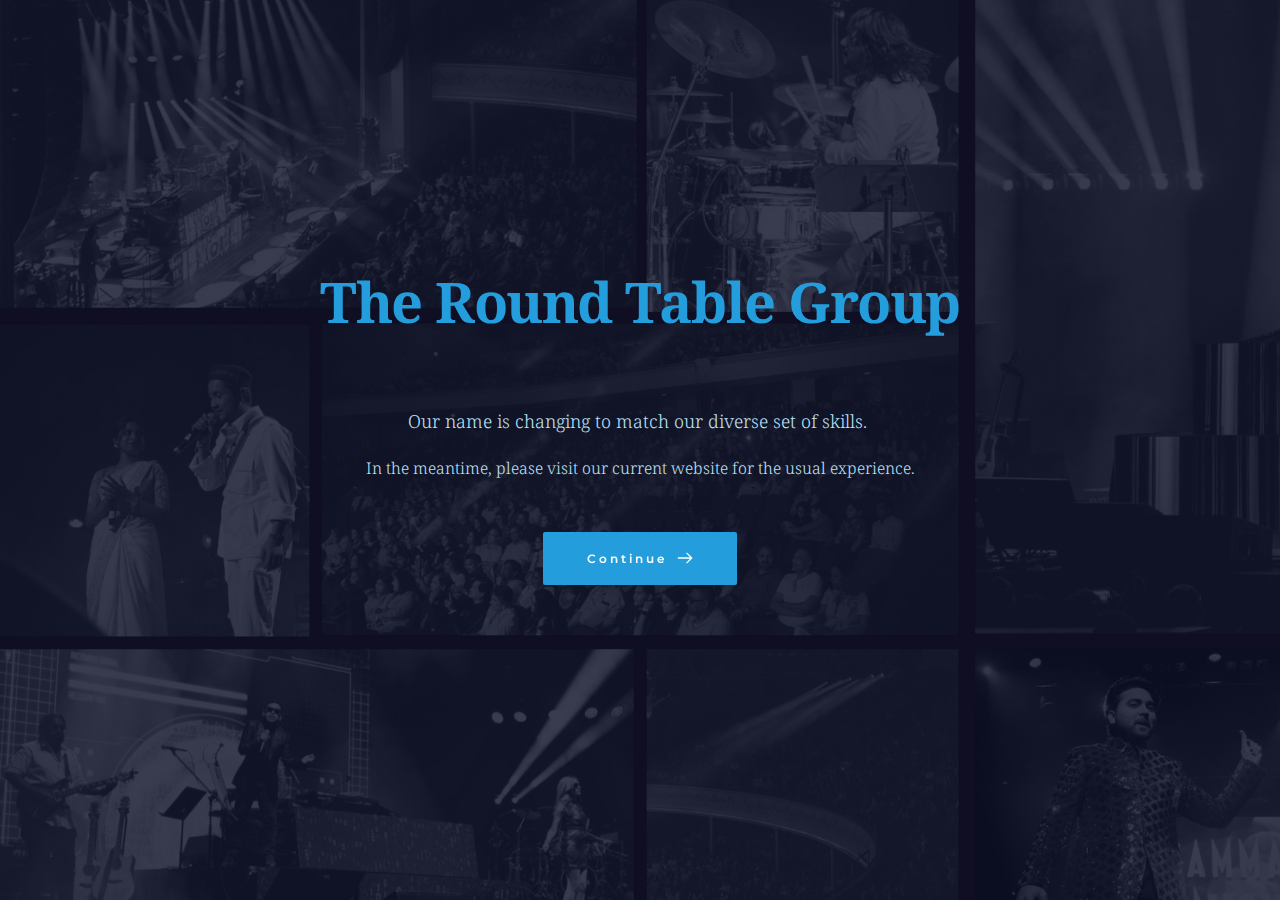
<file: index.html>
<!DOCTYPE html><html lang="en"><head><meta charset="utf-8"><link rel="canonical" href="https://trtg-coming-soon-5wr4iun57-wearertmg.vercel.app" /><link rel="icon" href="https://a-cloud.b-cdn.net/images/cropped-favicon-192x192.png" sizes="16x16"><title>Home</title><meta name="description" content=""><meta property="og:title" content=""><meta property="og:description" content=""><meta property="og:url" content="https://trtg-coming-soon-5wr4iun57-wearertmg.vercel.app"><meta content="summary_large_image" name="twitter:card"><!-- ASSETS --><meta name="viewport" content="width=device-width, initial-scale=1"><link class="brz-link brz-link-bunny-fonts-prefetch" rel="dns-prefetch" href="//fonts.bunny.net"><link class="brz-link brz-link-bunny-fonts-preconnect" rel="preconnect" href="https://fonts.bunny.net/" crossorigin><link class="brz-link brz-link-cdn-preconnect" rel="preconnect" href="https://a-cloud.b-cdn.net" crossorigin><link href="https://fonts.bunny.net/css?family=Lato:100,100italic,300,300italic,regular,italic,700,700italic,900,900italic|Noto Serif:regular,italic,700,700italic|Montserrat:100,100italic,200,200italic,300,300italic,regular,italic,500,500italic,600,600italic,700,700italic,800,800italic,900,900italic&subset=arabic,bengali,cyrillic,cyrillic-ext,devanagari,greek,greek-ext,gujarati,hebrew,khmer,korean,latin-ext,tamil,telugu,thai,vietnamese&display=swap" class="brz-link brz-link-google" type="text/css" rel="stylesheet"/><link href="assets/3aaeac6dc3649f634ff45647432484d1.css" class="brz-link brz-link-preview-pro" rel="stylesheet"/><style class="brz-style"></style><style class="brz-style">.brz .brz-css-wyvjz {z-index: auto;margin: 0;}
.brz .brz-css-wyvjz.brz-section .brz-section__content {min-height: auto;display: flex;}
.brz .brz-css-wyvjz .brz-container {justify-content: center;}
.brz .brz-css-wyvjz > .slick-slider > .brz-slick-slider__dots {color: rgba(0,0,0,1);}
.brz .brz-css-wyvjz > .slick-slider > .brz-slick-slider__arrow {color: rgba(0,0,0,.7);}
@media (min-width:991px) {.brz .brz-css-wyvjz {display: block;}}
@media (min-width:991px) {.brz .brz-css-wyvjz > .slick-slider > .brz-slick-slider__arrow:hover {color: rgba(0,0,0,1);}}
@media (max-width:991px) and (min-width:768px) {.brz .brz-css-wyvjz {z-index: auto;margin: 0;}
	.brz .brz-css-wyvjz.brz-section .brz-section__content {min-height: auto;display: flex;}
	.brz .brz-css-wyvjz .brz-container {justify-content: center;}
	.brz .brz-css-wyvjz > .slick-slider > .brz-slick-slider__dots {color: rgba(0,0,0,1);}
	.brz .brz-css-wyvjz > .slick-slider > .brz-slick-slider__arrow {color: rgba(0,0,0,.7);}}
@media (max-width:991px) and (min-width:768px) {.brz .brz-css-wyvjz {display: block;}}
@media (max-width:767px) {.brz .brz-css-wyvjz {z-index: auto;margin: 0;}
	.brz .brz-css-wyvjz.brz-section .brz-section__content {min-height: auto;display: flex;}
	.brz .brz-css-wyvjz .brz-container {justify-content: center;}
	.brz .brz-css-wyvjz > .slick-slider > .brz-slick-slider__dots {color: rgba(0,0,0,1);}
	.brz .brz-css-wyvjz > .slick-slider > .brz-slick-slider__arrow {color: rgba(0,0,0,.7);}}
@media (max-width:767px) {.brz .brz-css-wyvjz {display: block;}}
.brz .brz-css-cxats {padding: 75px 0px 75px 0px;}
.brz .brz-css-cxats > .brz-bg {border: 0px solid rgba(102,115,141,0);border-radius: 0px;mix-blend-mode: normal;}
.brz .brz-css-cxats > .brz-bg > .brz-bg-image {background-image: none;display: block;background-size: cover;background-repeat: no-repeat;}
.brz .brz-css-cxats > .brz-bg > .brz-bg-image:after {content: "";background-image: none;}
.brz .brz-css-cxats > .brz-bg > .brz-bg-color {background-color: rgba(0,0,0,0);background-image: none;}
.brz .brz-css-cxats > .brz-bg > .brz-bg-map {display: none;}
.brz .brz-css-cxats > .brz-bg > .brz-bg-video {display: none;}
.brz .brz-css-cxats > .brz-bg > .brz-bg-shape__top {background-size: 100% 100px;height: 100px;transform: rotateX(0deg) rotateY(0deg);z-index: auto;}
.brz .brz-css-cxats > .brz-bg > .brz-bg-shape__top::after {background-image: none;-webkit-mask-image: none;background-size: 100% 100px;height: 100px;}
.brz .brz-css-cxats > .brz-bg > .brz-bg-shape__bottom {background-size: 100% 100px;height: 100px;transform: rotateX(-180deg) rotateY(-180deg);z-index: auto;}
.brz .brz-css-cxats > .brz-bg > .brz-bg-shape__bottom::after {background-image: none;-webkit-mask-image: none;background-size: 100% 100px;height: 100px;}
@media (min-width:991px) {.brz .brz-css-cxats > .brz-bg {transition-duration: .5s;transition-property: filter,box-shadow,background,border-radius,border-color;}
	.brz .brz-css-cxats > .brz-bg > .brz-bg-image {background-attachment: scroll;transition-duration: .5s;transition-property: filter,box-shadow,background,border-radius,border-color;}
	.brz .brz-css-cxats > .brz-bg > .brz-bg-color {transition-duration: .5s;transition-property: filter,box-shadow,background,border-radius,border-color;}
	.brz .brz-css-cxats > .brz-bg > .brz-bg-map {transition-duration: .5s;transition-property: filter,box-shadow,background,border-radius,border-color;}
	.brz .brz-css-cxats > .brz-bg > .brz-bg-video {transition-duration: .5s;transition-property: filter,box-shadow,background,border-radius,border-color;}}
@media (max-width:991px) and (min-width:768px) {.brz .brz-css-cxats {padding: 50px 15px 50px 15px;}
	.brz .brz-css-cxats > .brz-bg {border: 0px solid rgba(102,115,141,0);border-radius: 0px;mix-blend-mode: normal;}
	.brz .brz-css-cxats > .brz-bg > .brz-bg-image {background-image: none;display: block;background-size: cover;background-repeat: no-repeat;}
	.brz .brz-css-cxats > .brz-bg > .brz-bg-image:after {content: "";background-image: none;}
	.brz .brz-css-cxats > .brz-bg > .brz-bg-color {background-color: rgba(0,0,0,0);background-image: none;}
	.brz .brz-css-cxats > .brz-bg > .brz-bg-map {display: none;}
	.brz .brz-css-cxats > .brz-bg > .brz-bg-video {display: none;}
	.brz .brz-css-cxats > .brz-bg > .brz-bg-shape__top {background-size: 100% 100px;height: 100px;transform: rotateX(0deg) rotateY(0deg);z-index: auto;}
	.brz .brz-css-cxats > .brz-bg > .brz-bg-shape__top::after {background-image: none;-webkit-mask-image: none;background-size: 100% 100px;height: 100px;}
	.brz .brz-css-cxats > .brz-bg > .brz-bg-shape__bottom {background-size: 100% 100px;height: 100px;transform: rotateX(-180deg) rotateY(-180deg);z-index: auto;}
	.brz .brz-css-cxats > .brz-bg > .brz-bg-shape__bottom::after {background-image: none;-webkit-mask-image: none;background-size: 100% 100px;height: 100px;}}
@media (max-width:991px) and (min-width:768px) {.brz .brz-css-cxats > .brz-bg {transition-duration: .5s;transition-property: filter,box-shadow,background,border-radius,border-color;}
	.brz .brz-css-cxats > .brz-bg > .brz-bg-image {transition-duration: .5s;transition-property: filter,box-shadow,background,border-radius,border-color;}
	.brz .brz-css-cxats > .brz-bg > .brz-bg-color {transition-duration: .5s;transition-property: filter,box-shadow,background,border-radius,border-color;}
	.brz .brz-css-cxats > .brz-bg > .brz-bg-map {transition-duration: .5s;transition-property: filter,box-shadow,background,border-radius,border-color;}
	.brz .brz-css-cxats > .brz-bg > .brz-bg-video {transition-duration: .5s;transition-property: filter,box-shadow,background,border-radius,border-color;}}
@media (max-width:767px) {.brz .brz-css-cxats {padding: 25px 15px 25px 15px;}
	.brz .brz-css-cxats > .brz-bg {border: 0px solid rgba(102,115,141,0);border-radius: 0px;mix-blend-mode: normal;}
	.brz .brz-css-cxats > .brz-bg > .brz-bg-image {background-image: none;display: block;background-size: cover;background-repeat: no-repeat;}
	.brz .brz-css-cxats > .brz-bg > .brz-bg-image:after {content: "";background-image: none;}
	.brz .brz-css-cxats > .brz-bg > .brz-bg-color {background-color: rgba(0,0,0,0);background-image: none;}
	.brz .brz-css-cxats > .brz-bg > .brz-bg-map {display: none;}
	.brz .brz-css-cxats > .brz-bg > .brz-bg-video {display: none;}
	.brz .brz-css-cxats > .brz-bg > .brz-bg-shape__top {background-size: 100% 100px;height: 100px;transform: rotateX(0deg) rotateY(0deg);z-index: auto;}
	.brz .brz-css-cxats > .brz-bg > .brz-bg-shape__top::after {background-image: none;-webkit-mask-image: none;background-size: 100% 100px;height: 100px;}
	.brz .brz-css-cxats > .brz-bg > .brz-bg-shape__bottom {background-size: 100% 100px;height: 100px;transform: rotateX(-180deg) rotateY(-180deg);z-index: auto;}
	.brz .brz-css-cxats > .brz-bg > .brz-bg-shape__bottom::after {background-image: none;-webkit-mask-image: none;background-size: 100% 100px;height: 100px;}}
@media (max-width:767px) {.brz .brz-css-cxats > .brz-bg {transition-duration: .5s;transition-property: filter,box-shadow,background,border-radius,border-color;}
	.brz .brz-css-cxats > .brz-bg > .brz-bg-image {transition-duration: .5s;transition-property: filter,box-shadow,background,border-radius,border-color;}
	.brz .brz-css-cxats > .brz-bg > .brz-bg-color {transition-duration: .5s;transition-property: filter,box-shadow,background,border-radius,border-color;}
	.brz .brz-css-cxats > .brz-bg > .brz-bg-map {transition-duration: .5s;transition-property: filter,box-shadow,background,border-radius,border-color;}
	.brz .brz-css-cxats > .brz-bg > .brz-bg-video {transition-duration: .5s;transition-property: filter,box-shadow,background,border-radius,border-color;}}
.brz .brz-css-ndycy {border: 0px solid transparent;}
@media (min-width:991px) {.brz .brz-css-ndycy {max-width: calc(1 * var(--brz-section-container-max-width,1170px));}}
@media (max-width:991px) and (min-width:768px) {.brz .brz-css-ndycy {border: 0px solid transparent;}}
@media (max-width:991px) and (min-width:768px) {.brz .brz-css-ndycy {max-width: 100%;}}
@media (max-width:767px) {.brz .brz-css-ndycy {border: 0px solid transparent;}}
@media (max-width:767px) {.brz .brz-css-ndycy {max-width: 100%;}}
.brz .brz-css-zqber {padding: 0;margin: 10px 0px 10px 0px;justify-content: center;position: relative;}
@media (min-width:991px) {.brz .brz-css-zqber {display: flex;z-index: auto;position: relative;}}
@media (max-width:991px) and (min-width:768px) {.brz .brz-css-zqber {padding: 0;margin: 10px 0px 10px 0px;justify-content: center;position: relative;}}
@media (max-width:991px) and (min-width:768px) {.brz .brz-css-zqber {display: flex;z-index: auto;position: relative;}}
@media (max-width:767px) {.brz .brz-css-zqber {padding: 0;margin: 10px 0px 10px 0px;justify-content: center;position: relative;}}
@media (max-width:767px) {.brz .brz-css-zqber {display: flex;z-index: auto;position: relative;}}
.brz .brz-css-fotvu {width: 100%;mix-blend-mode: normal;}
@media (max-width:991px) and (min-width:768px) {.brz .brz-css-fotvu {width: 100%;mix-blend-mode: normal;}}
@media (max-width:767px) {.brz .brz-css-fotvu {width: 100%;mix-blend-mode: normal;}}
.brz .brz-css-cspuz {height: 50px;}
@media (max-width:991px) and (min-width:768px) {.brz .brz-css-cspuz {height: 50px;}}
@media (max-width:767px) {.brz .brz-css-cspuz {height: 50px;}}
.brz .brz-css-jtkht {z-index: auto;position: relative;margin: 10px 0px 10px 0px;}
@media (min-width:991px) {.brz .brz-css-jtkht {display: flex;position: relative;}}
@media (max-width:991px) and (min-width:768px) {.brz .brz-css-jtkht {z-index: auto;position: relative;margin: 10px 0px 10px 0px;}}
@media (max-width:991px) and (min-width:768px) {.brz .brz-css-jtkht {display: flex;position: relative;}}
@media (max-width:767px) {.brz .brz-css-jtkht {z-index: auto;position: relative;margin: 10px 0px 10px 0px;}}
@media (max-width:767px) {.brz .brz-css-jtkht {display: flex;position: relative;}}
.brz .brz-css-bxipk {justify-content: center;padding: 0;margin: 0px -5px -20px -5px;}
@media (max-width:991px) and (min-width:768px) {.brz .brz-css-bxipk {justify-content: center;padding: 0;margin: 0px -5px -20px -5px;}}
@media (max-width:767px) {.brz .brz-css-bxipk {justify-content: center;padding: 0;margin: 0px -5px -20px -5px;}}
.brz .brz-css-sdfwu {padding: 0px 5px 20px 5px;}
@media (max-width:991px) and (min-width:768px) {.brz .brz-css-sdfwu {padding: 0px 5px 20px 5px;}}
@media (max-width:767px) {.brz .brz-css-sdfwu {padding: 0px 5px 20px 5px;}}
.brz .brz-css-jnxng {font-size: 16px;margin-left: 10px;margin-right: 0;stroke-width: 1;}
@media (max-width:991px) and (min-width:768px) {.brz .brz-css-jnxng {font-size: 16px;margin-left: 10px;margin-right: 0;stroke-width: 1;}}
@media (max-width:767px) {.brz .brz-css-jnxng {font-size: 16px;margin-left: 10px;margin-right: 0;stroke-width: 1;}}
.brz .brz-css-deasm.brz-btn {display: flex;align-items: center;justify-content: center;font-family: var(--brz-buttonfontfamily);font-weight: var(--brz-buttonfontweight);font-size: var(--brz-buttonfontsize);line-height: var(--brz-buttonlineheight);letter-spacing: var(--brz-buttonletterspacing);color: rgba(var(--brz-global-color8),1);border: 2px solid rgba(var(--brz-global-color3),0);border-radius: 2px;background-color: rgba(var(--brz-global-color3),1);background-image: none;box-shadow: none;padding: 14px 42px 14px 42px;flex-flow: row-reverse nowrap;}
.brz .brz-css-deasm.brz-btn.brz-btn-submit {color: rgba(var(--brz-global-color8),1);background-color: rgba(var(--brz-global-color3),1);}
.brz .brz-css-deasm .brz-btn--story-container {border: 2px solid rgba(var(--brz-global-color3),0);flex-flow: row-reverse nowrap;border-radius: 2px;}
@media (min-width:991px) {.brz .brz-css-deasm.brz-btn {transition-duration: .5s;transition-property: filter,color,background,border-color,box-shadow;}
	.brz .brz-css-deasm.brz-btn.brz-btn-submit {transition-duration: .5s;transition-property: filter,color,background,border-color,box-shadow;}
	.brz .brz-css-deasm .brz-btn--story-container {transition-duration: .5s;transition-property: filter,color,background,border-color,box-shadow;}}
@media (min-width:991px) {.brz .brz-css-deasm.brz-btn:hover {background-color: rgba(var(--brz-global-color3),.8);}
	.brz .brz-css-deasm.brz-btn.brz-btn-submit:hover {background-color: rgba(var(--brz-global-color3),.8);}}
@media (max-width:991px) and (min-width:768px) {.brz .brz-css-deasm.brz-btn {display: flex;align-items: center;justify-content: center;font-family: var(--brz-buttonfontfamily);font-weight: var(--brz-buttontabletfontweight);font-size: var(--brz-buttontabletfontsize);line-height: var(--brz-buttontabletlineheight);letter-spacing: var(--brz-buttontabletletterspacing);color: rgba(var(--brz-global-color8),1);border: 2px solid rgba(var(--brz-global-color3),0);border-radius: 2px;background-color: rgba(var(--brz-global-color3),1);background-image: none;box-shadow: none;padding: 11px 26px 11px 26px;flex-flow: row-reverse nowrap;}
	.brz .brz-css-deasm.brz-btn.brz-btn-submit {color: rgba(var(--brz-global-color8),1);background-color: rgba(var(--brz-global-color3),1);}
	.brz .brz-css-deasm .brz-btn--story-container {border: 2px solid rgba(var(--brz-global-color3),0);flex-flow: row-reverse nowrap;border-radius: 2px;}}
@media (max-width:991px) and (min-width:768px) {.brz .brz-css-deasm.brz-btn {transition-duration: .5s;transition-property: filter,color,background,border-color,box-shadow;}
	.brz .brz-css-deasm.brz-btn.brz-btn-submit {transition-duration: .5s;transition-property: filter,color,background,border-color,box-shadow;}
	.brz .brz-css-deasm .brz-btn--story-container {transition-duration: .5s;transition-property: filter,color,background,border-color,box-shadow;}}
@media (max-width:767px) {.brz .brz-css-deasm.brz-btn {display: flex;align-items: center;justify-content: center;font-family: var(--brz-buttonfontfamily);font-weight: var(--brz-buttonmobilefontweight);font-size: var(--brz-buttonmobilefontsize);line-height: var(--brz-buttonmobilelineheight);letter-spacing: var(--brz-buttonmobileletterspacing);color: rgba(var(--brz-global-color8),1);border: 2px solid rgba(var(--brz-global-color3),0);border-radius: 2px;background-color: rgba(var(--brz-global-color3),1);background-image: none;box-shadow: none;padding: 11px 26px 11px 26px;flex-flow: row-reverse nowrap;}
	.brz .brz-css-deasm.brz-btn.brz-btn-submit {color: rgba(var(--brz-global-color8),1);background-color: rgba(var(--brz-global-color3),1);}
	.brz .brz-css-deasm .brz-btn--story-container {border: 2px solid rgba(var(--brz-global-color3),0);flex-flow: row-reverse nowrap;border-radius: 2px;}}
@media (max-width:767px) {.brz .brz-css-deasm.brz-btn {transition-duration: .5s;transition-property: filter,color,background,border-color,box-shadow;}
	.brz .brz-css-deasm.brz-btn.brz-btn-submit {transition-duration: .5s;transition-property: filter,color,background,border-color,box-shadow;}
	.brz .brz-css-deasm .brz-btn--story-container {transition-duration: .5s;transition-property: filter,color,background,border-color,box-shadow;}}
.brz .brz-css-wadzl {margin: 0;}
@media (max-width:991px) and (min-width:768px) {.brz .brz-css-wadzl {margin: 0;}}
@media (max-width:767px) {.brz .brz-css-wadzl {margin: 0;}}
.brz .brz-css-coyuy.brz-section .brz-section__content {min-height: 100vh;}
@media (max-width:991px) and (min-width:768px) {.brz .brz-css-coyuy.brz-section .brz-section__content {min-height: 100vh;}}
@media (max-width:767px) {.brz .brz-css-coyuy.brz-section .brz-section__content {min-height: 100vh;}}
.brz .brz-css-pngcv {padding: 180px 0px 180px 0px;}
.brz .brz-css-pngcv > .brz-bg > .brz-bg-image {background-image: url("assets/img/db1ebe548152a1a3fbbb1153e8d95b8b.jpg");filter: brightness(135%) hue-rotate(113deg) saturate(0%) contrast(125%);background-position: 47% 51%;}
.brz .brz-css-pngcv > .brz-bg > .brz-bg-image:after {content: "";background-image: url("assets/img/db1ebe548152a1a3fbbb1153e8d95b8b.jpg");}
.brz .brz-css-pngcv > .brz-bg > .brz-bg-color {background-color: rgba(3,6,32,.9);}
.brz .brz-css-pngcv > .brz-bg > .brz-bg-map {filter: brightness(135%) hue-rotate(113deg) saturate(0%) contrast(125%);}
.brz .brz-css-pngcv > .brz-bg > .brz-bg-video {filter: brightness(135%) hue-rotate(113deg) saturate(0%) contrast(125%);}
@media (min-width:991px) {.brz .brz-css-pngcv:hover > .brz-bg > .brz-bg-image {filter: brightness(96%) hue-rotate(121deg) saturate(61%) contrast(71%);}
	.brz .brz-css-pngcv:hover > .brz-bg > .brz-bg-color {background-color: rgba(3,6,32,.74);}
	.brz .brz-css-pngcv:hover > .brz-bg > .brz-bg-map {filter: brightness(96%) hue-rotate(121deg) saturate(61%) contrast(71%);}
	.brz .brz-css-pngcv:hover > .brz-bg > .brz-bg-video {filter: brightness(96%) hue-rotate(121deg) saturate(61%) contrast(71%);}}
@media (max-width:991px) and (min-width:768px) {.brz .brz-css-pngcv {padding: 50px 15px 50px 15px;}
	.brz .brz-css-pngcv > .brz-bg > .brz-bg-image {background-image: url("assets/img/db1ebe548152a1a3fbbb1153e8d95b8b.jpg");filter: brightness(135%) hue-rotate(113deg) saturate(0%) contrast(125%);background-position: 47% 51%;}
	.brz .brz-css-pngcv > .brz-bg > .brz-bg-image:after {content: "";background-image: url("assets/img/db1ebe548152a1a3fbbb1153e8d95b8b.jpg");}
	.brz .brz-css-pngcv > .brz-bg > .brz-bg-color {background-color: rgba(3,6,32,.9);}
	.brz .brz-css-pngcv > .brz-bg > .brz-bg-map {filter: brightness(135%) hue-rotate(113deg) saturate(0%) contrast(125%);}
	.brz .brz-css-pngcv > .brz-bg > .brz-bg-video {filter: brightness(135%) hue-rotate(113deg) saturate(0%) contrast(125%);}}
@media (max-width:767px) {.brz .brz-css-pngcv {padding: 45px 15px 45px 15px;}
	.brz .brz-css-pngcv > .brz-bg > .brz-bg-image {background-image: url("assets/img/db1ebe548152a1a3fbbb1153e8d95b8b.jpg");filter: brightness(135%) hue-rotate(113deg) saturate(0%) contrast(125%);background-position: 73% 46%;}
	.brz .brz-css-pngcv > .brz-bg > .brz-bg-image:after {content: "";background-image: url("assets/img/db1ebe548152a1a3fbbb1153e8d95b8b.jpg");}
	.brz .brz-css-pngcv > .brz-bg > .brz-bg-color {background-color: rgba(3,6,32,.9);}
	.brz .brz-css-pngcv > .brz-bg > .brz-bg-map {filter: brightness(135%) hue-rotate(113deg) saturate(0%) contrast(125%);}
	.brz .brz-css-pngcv > .brz-bg > .brz-bg-video {filter: brightness(135%) hue-rotate(113deg) saturate(0%) contrast(125%);}}
.brz .brz-css-pnjgm {padding: 0px 22% 0px 22%;}
@media (max-width:991px) and (min-width:768px) {.brz .brz-css-pnjgm {padding: 0px 70px 0px 70px;}}
@media (max-width:767px) {.brz .brz-css-pnjgm {padding: 0px 30px 0px 30px;}}
.brz .brz-css-mfjmf {margin-top: 0px !important;margin-bottom: 0px !important;text-align: center;font-family: var(--brz-heading1fontfamily) !important;font-size: var(--brz-heading1fontsize);line-height: var(--brz-heading1lineheight);font-weight: var(--brz-heading1fontweight);letter-spacing: var(--brz-heading1letterspacing);}
@media (max-width:991px) and (min-width:768px) {.brz .brz-css-mfjmf {margin-top: 0px !important;margin-bottom: 0px !important;text-align: center;font-family: var(--brz-heading1fontfamily) !important;font-size: var(--brz-heading1tabletfontsize);line-height: var(--brz-heading1tabletlineheight);font-weight: var(--brz-heading1tabletfontweight);letter-spacing: var(--brz-heading1tabletletterspacing);}}
@media (max-width:767px) {.brz .brz-css-mfjmf {margin-top: 0px !important;margin-bottom: 0px !important;text-align: center;font-family: var(--brz-heading1fontfamily) !important;font-size: var(--brz-heading1mobilefontsize);line-height: var(--brz-heading1mobilelineheight);font-weight: var(--brz-heading1mobilefontweight);letter-spacing: var(--brz-heading1mobileletterspacing);}}
.brz .brz-css-wavdo {padding: 0;}
@media (max-width:991px) and (min-width:768px) {.brz .brz-css-wavdo {padding: 0px 100px 0px 100px;}}
@media (max-width:767px) {.brz .brz-css-wavdo {padding: 0;}}
.brz .brz-css-ntkaq {margin-top: 0px !important;margin-bottom: 0px !important;text-align: center;font-family: var(--brz-subtitlefontfamily) !important;font-size: var(--brz-subtitlefontsize);line-height: var(--brz-subtitlelineheight);font-weight: var(--brz-subtitlefontweight);letter-spacing: var(--brz-subtitleletterspacing);}
@media (max-width:991px) and (min-width:768px) {.brz .brz-css-ntkaq {margin-top: 0px !important;margin-bottom: 0px !important;text-align: center;font-family: var(--brz-subtitlefontfamily) !important;font-size: var(--brz-subtitletabletfontsize);line-height: var(--brz-subtitletabletlineheight);font-weight: var(--brz-subtitletabletfontweight);letter-spacing: var(--brz-subtitletabletletterspacing);}}
@media (max-width:767px) {.brz .brz-css-ntkaq {margin-top: 0px !important;margin-bottom: 0px !important;text-align: center;font-family: var(--brz-subtitlefontfamily) !important;font-size: var(--brz-subtitlemobilefontsize);line-height: var(--brz-subtitlemobilelineheight);font-weight: var(--brz-subtitlemobilefontweight);letter-spacing: var(--brz-subtitlemobileletterspacing);}}
.brz .brz-css-diudu {margin-top: 0px !important;margin-bottom: 0px !important;text-align: center;font-family: var(--brz-paragraphfontfamily) !important;font-size: var(--brz-paragraphfontsize);line-height: var(--brz-paragraphlineheight);font-weight: var(--brz-paragraphfontweight);letter-spacing: var(--brz-paragraphletterspacing);}
@media (max-width:991px) and (min-width:768px) {.brz .brz-css-diudu {margin-top: 0px !important;margin-bottom: 0px !important;text-align: center;font-family: var(--brz-paragraphfontfamily) !important;font-size: var(--brz-paragraphtabletfontsize);line-height: var(--brz-paragraphtabletlineheight);font-weight: var(--brz-paragraphtabletfontweight);letter-spacing: var(--brz-paragraphtabletletterspacing);}}
@media (max-width:767px) {.brz .brz-css-diudu {margin-top: 0px !important;margin-bottom: 0px !important;text-align: center;font-family: var(--brz-paragraphfontfamily) !important;font-size: var(--brz-paragraphmobilefontsize);line-height: var(--brz-paragraphmobilelineheight);font-weight: var(--brz-paragraphmobilefontweight);letter-spacing: var(--brz-paragraphmobileletterspacing);}}
.brz .brz-css-sjbjt {height: 30px;}
@media (max-width:991px) and (min-width:768px) {.brz .brz-css-sjbjt {height: 30px;}}
@media (max-width:767px) {.brz .brz-css-sjbjt {height: 30px;}}
.brz .brz-css-njwpx {height: 50px;}
@media (max-width:991px) and (min-width:768px) {.brz .brz-css-njwpx {height: 27px;}}
@media (max-width:767px) {.brz .brz-css-njwpx {height: 35px;}}</style><style class="brz-style brz-project__style-palette">.brz .brz-cp-color1, .brz .brz-bcp-color1 {color: rgb(var(--brz-global-color1));}
.brz .brz-cp-color2, .brz .brz-bcp-color2 {color: rgb(var(--brz-global-color2));}
.brz .brz-cp-color3, .brz .brz-bcp-color3 {color: rgb(var(--brz-global-color3));}
.brz .brz-cp-color4, .brz .brz-bcp-color4 {color: rgb(var(--brz-global-color4));}
.brz .brz-cp-color5, .brz .brz-bcp-color5 {color: rgb(var(--brz-global-color5));}
.brz .brz-cp-color6, .brz .brz-bcp-color6 {color: rgb(var(--brz-global-color6));}
.brz .brz-cp-color7, .brz .brz-bcp-color7 {color: rgb(var(--brz-global-color7));}
.brz .brz-cp-color8, .brz .brz-bcp-color8 {color: rgb(var(--brz-global-color8));}
:root {--brz-global-color1: 25,27,33;--brz-global-color2: 20,40,80;--brz-global-color3: 35,157,219;--brz-global-color4: 102,115,141;--brz-global-color5: 189,225,244;--brz-global-color6: 238,240,242;--brz-global-color7: 115,119,127;--brz-global-color8: 255,255,255;}
:root {--brz-paragraphfontfamily: Noto Serif,serif;--brz-paragraphfontsize: 16px;--brz-paragraphfontsizesuffix: px;--brz-paragraphfontweight: 300;--brz-paragraphletterspacing: 0px;--brz-paragraphlineheight: 1.7;--brz-paragraphtabletfontsize: 15px;--brz-paragraphtabletfontweight: 300;--brz-paragraphtabletletterspacing: 0px;--brz-paragraphtabletlineheight: 1.6;--brz-paragraphmobilefontsize: 15px;--brz-paragraphmobilefontweight: 300;--brz-paragraphmobileletterspacing: 0px;--brz-paragraphmobilelineheight: 1.6;--brz-paragraphstoryfontsize: 3.68%;--brz-subtitlefontfamily: Noto Serif,serif;--brz-subtitlefontsize: 18px;--brz-subtitlefontsizesuffix: px;--brz-subtitlefontweight: 300;--brz-subtitleletterspacing: 0px;--brz-subtitlelineheight: 1.5;--brz-subtitletabletfontsize: 17px;--brz-subtitletabletfontweight: 300;--brz-subtitletabletletterspacing: 0px;--brz-subtitletabletlineheight: 1.5;--brz-subtitlemobilefontsize: 17px;--brz-subtitlemobilefontweight: 300;--brz-subtitlemobileletterspacing: 0px;--brz-subtitlemobilelineheight: 1.5;--brz-subtitlestoryfontsize: 4.14%;--brz-abovetitlefontfamily: Montserrat,sans-serif;--brz-abovetitlefontsize: 16px;--brz-abovetitlefontsizesuffix: px;--brz-abovetitlefontweight: 400;--brz-abovetitleletterspacing: 2px;--brz-abovetitlelineheight: 1.7;--brz-abovetitletabletfontsize: 15px;--brz-abovetitletabletfontweight: 400;--brz-abovetitletabletletterspacing: 2px;--brz-abovetitletabletlineheight: 1.7;--brz-abovetitlemobilefontsize: 13px;--brz-abovetitlemobilefontweight: 400;--brz-abovetitlemobileletterspacing: 2px;--brz-abovetitlemobilelineheight: 1.7;--brz-abovetitlestoryfontsize: 3.68%;--brz-heading1fontfamily: Noto Serif,serif;--brz-heading1fontsize: 56px;--brz-heading1fontsizesuffix: px;--brz-heading1fontweight: 700;--brz-heading1letterspacing: -1.5px;--brz-heading1lineheight: 1.3;--brz-heading1tabletfontsize: 40px;--brz-heading1tabletfontweight: 200;--brz-heading1tabletletterspacing: -1px;--brz-heading1tabletlineheight: 1.3;--brz-heading1mobilefontsize: 34px;--brz-heading1mobilefontweight: 200;--brz-heading1mobileletterspacing: -1px;--brz-heading1mobilelineheight: 1.3;--brz-heading1storyfontsize: 12.88%;--brz-heading2fontfamily: Montserrat,sans-serif;--brz-heading2fontsize: 42px;--brz-heading2fontsizesuffix: px;--brz-heading2fontweight: 700;--brz-heading2letterspacing: -1.5px;--brz-heading2lineheight: 1.3;--brz-heading2tabletfontsize: 35px;--brz-heading2tabletfontweight: 700;--brz-heading2tabletletterspacing: -.5px;--brz-heading2tabletlineheight: 1.3;--brz-heading2mobilefontsize: 29px;--brz-heading2mobilefontweight: 700;--brz-heading2mobileletterspacing: -.5px;--brz-heading2mobilelineheight: 1.3;--brz-heading2storyfontsize: 9.66%;--brz-heading3fontfamily: Montserrat,sans-serif;--brz-heading3fontsize: 32px;--brz-heading3fontsizesuffix: px;--brz-heading3fontweight: 600;--brz-heading3letterspacing: -1px;--brz-heading3lineheight: 1.3;--brz-heading3tabletfontsize: 27px;--brz-heading3tabletfontweight: 600;--brz-heading3tabletletterspacing: 0px;--brz-heading3tabletlineheight: 1.3;--brz-heading3mobilefontsize: 22px;--brz-heading3mobilefontweight: 600;--brz-heading3mobileletterspacing: 0px;--brz-heading3mobilelineheight: 1.3;--brz-heading3storyfontsize: 7.36%;--brz-heading4fontfamily: Montserrat,sans-serif;--brz-heading4fontsize: 26px;--brz-heading4fontsizesuffix: px;--brz-heading4fontweight: 500;--brz-heading4letterspacing: -1px;--brz-heading4lineheight: 1.4;--brz-heading4tabletfontsize: 24px;--brz-heading4tabletfontweight: 500;--brz-heading4tabletletterspacing: 0px;--brz-heading4tabletlineheight: 1.4;--brz-heading4mobilefontsize: 21px;--brz-heading4mobilefontweight: 500;--brz-heading4mobileletterspacing: 0px;--brz-heading4mobilelineheight: 1.4;--brz-heading4storyfontsize: 5.98%;--brz-heading5fontfamily: Montserrat,sans-serif;--brz-heading5fontsize: 20px;--brz-heading5fontsizesuffix: px;--brz-heading5fontweight: 500;--brz-heading5letterspacing: 0px;--brz-heading5lineheight: 1.5;--brz-heading5tabletfontsize: 19px;--brz-heading5tabletfontweight: 500;--brz-heading5tabletletterspacing: 0px;--brz-heading5tabletlineheight: 1.4;--brz-heading5mobilefontsize: 18px;--brz-heading5mobilefontweight: 500;--brz-heading5mobileletterspacing: 0px;--brz-heading5mobilelineheight: 1.4;--brz-heading5storyfontsize: 4.6%;--brz-heading6fontfamily: Montserrat,sans-serif;--brz-heading6fontsize: 17px;--brz-heading6fontsizesuffix: px;--brz-heading6fontweight: 500;--brz-heading6letterspacing: 0px;--brz-heading6lineheight: 1.5;--brz-heading6tabletfontsize: 16px;--brz-heading6tabletfontweight: 500;--brz-heading6tabletletterspacing: 0px;--brz-heading6tabletlineheight: 1.4;--brz-heading6mobilefontsize: 16px;--brz-heading6mobilefontweight: 500;--brz-heading6mobileletterspacing: 0px;--brz-heading6mobilelineheight: 1.4;--brz-heading6storyfontsize: 3.91%;--brz-buttonfontfamily: Montserrat,sans-serif;--brz-buttonfontsize: 12px;--brz-buttonfontsizesuffix: px;--brz-buttonfontweight: 600;--brz-buttonletterspacing: 3px;--brz-buttonlineheight: 1.8;--brz-buttontabletfontsize: 12px;--brz-buttontabletfontweight: 600;--brz-buttontabletletterspacing: 3px;--brz-buttontabletlineheight: 1.8;--brz-buttonmobilefontsize: 12px;--brz-buttonmobilefontweight: 600;--brz-buttonmobileletterspacing: 3px;--brz-buttonmobilelineheight: 1.8;--brz-buttonstoryfontsize: 2.76%;}</style><!-- END ASSETS --></head><body class="brz"><div class="brz-root__container brz-reset-all"><section data-uid="rtwpobqzlkfuhronnlotrumsipemsegizvys" id="rtwpobqzlkfuhronnlotrumsipemsegizvys" class="brz-section brz-css-wyvjz brz-css-coyuy"><div class="brz-section__content brz-section--boxed brz-css-cxats brz-css-pngcv" data-custom-id="adngyloqmtdcmenlvcvihqiulbvicgieawmk"><div class="brz-bg"><div class="brz-bg-image"></div><div class="brz-bg-color"></div></div><div class="brz-container brz-css-ndycy"><div class="brz-css-zqber brz-css-pnjgm brz-wrapper"><div class="brz-rich-text brz-rich-text__custom brz-css-fotvu" data-custom-id="hpaazalaajqsqhyqzoojkbaombtdwvfxbznm"><div><p class="brz-css-mfjmf" data-uniq-id="uwjew" data-generated-css="brz-css-awcta"><span class="brz-cp-color3">The Round Table Group</span></p></div></div></div><div class="brz-css-zqber brz-css-wadzl brz-wrapper"><div class="brz-spacer brz-css-cspuz"></div></div><div class="brz-css-zqber brz-css-wavdo brz-wrapper"><div class="brz-rich-text brz-rich-text__custom brz-css-fotvu" data-custom-id="grbtdpctrpquqytarvetxrbclblltklharsx"><div><p class="brz-css-ntkaq" data-uniq-id="trqdo" data-generated-css="brz-css-lhbbr"><span class="brz-cp-color5">Our name is changing to match our diverse set of skills. </span></p></div></div></div><div class="brz-css-zqber brz-wrapper"><div class="brz-rich-text brz-rich-text__custom brz-css-fotvu" data-custom-id="yjxtzlphmcdkpwamdptddmgvmnbqksjcbrsw"><div><p data-uniq-id="lnpdo" data-generated-css="brz-css-kpwzp" class="brz-css-diudu"><span class="brz-cp-color5">In the meantime, please visit our current website for the usual experience.</span></p></div></div></div><div class="brz-css-zqber brz-css-wadzl brz-wrapper"><div class="brz-spacer brz-css-cspuz brz-css-sjbjt"></div></div><div class="brz-wrapper-clone brz-css-jtkht"><div class="brz-d-xs-flex brz-flex-xs-wrap brz-css-bxipk"><div class="brz-wrapper-clone__item brz-css-sdfwu" id="yxfxssxevptrmlyofbszoctxustzpstbkkqz"><a class="brz-a brz-btn brz-css-deasm" href="https://wearertmg.com" data-brz-link-type="external" id data-custom-id="yxfxssxevptrmlyofbszoctxustzpstbkkqz"><svg version="1.1" xmlns="http://www.w3.org/2000/svg" xmlns:xlink="http://www.w3.org/1999/xlink" x="0px" y="0px" viewbox="0 0 24 24" xml:space="preserve" class="brz-icon-svg brz-css-jnxng" data-type="glyph" data-name="tail-right"><g class="nc-icon-wrapper" fill="currentColor"><path fill="currentColor" d="M22.707,11.293L15,3.586L13.586,5l6,6H2c-0.553,0-1,0.448-1,1s0.447,1,1,1h17.586l-6,6L15,20.414 l7.707-7.707C23.098,12.316,23.098,11.684,22.707,11.293z"/></g></svg><span class="brz-span brz-text__editor">Continue</span></a></div></div></div><div class="brz-css-zqber brz-css-wadzl brz-wrapper"><div class="brz-spacer brz-css-cspuz brz-css-njwpx"></div></div></div></div></section></div> <!-- ASSETS --><script src="assets/bd0e1a0a39c6e7548fd33bc0ffb811dd.js" class="brz-script brz-script-preview-lib" data-group="group-jq"></script><script src="assets/9e1b780b7ccab60b3299a87f55a664ea.js" class="brz-script brz-script-preview-pro"></script><script class="brz-script brz-script-emit">document.addEventListener('DOMContentLoaded', () => window.Brz.emit("init.dom", jQuery(document.body)));</script><!-- END ASSETS --></body></html>
</file>
<file: assets/3aaeac6dc3649f634ff45647432484d1.css>
@charset "UTF-8";
.brz-ow-hidden {
  overflow: hidden !important;
}

.brz-ow-visible {
  overflow: visible !important;
}

html {
  -webkit-box-sizing: border-box;
          box-sizing: border-box;
  scroll-behavior: auto;
}

*,
*:before,
*:after {
  -webkit-box-sizing: border-box;
          box-sizing: border-box;
}

@-ms-viewport {
  width: device-width;
}
.brz .brz-figcaption,
.brz .brz-figure,
.brz .brz-section {
  display: block;
}
body {
  margin: 0;
}
body.brz-ed {
  background-color: #f3f3f3;
}
body.brz::before, body.brz::after {
  display: none;
}

.brz-iframe {
  margin: 0;
  padding: 0;
  border: 0;
  font: inherit;
  font-size: 100%;
  vertical-align: baseline;
}

.brz {
  -webkit-font-smoothing: antialiased;
  -moz-osx-font-smoothing: grayscale;
}
.brz .brz-root__container.brz-reset-all {
  display: block;
  overflow: hidden;
  font-family: inherit;
}

.brz .brz-hr {
  -webkit-box-sizing: content-box;
          box-sizing: content-box;
  height: 0;
  overflow: visible;
  margin: 0;
}
.brz .brz-h1,
.brz .brz-h2,
.brz .brz-h3,
.brz .brz-h4,
.brz .brz-h5,
.brz .brz-h6 {
  margin-top: 0;
  margin-bottom: 0;
  padding: 0;
}
.brz .brz-p {
  margin-top: 0;
  margin-bottom: 0;
  padding-top: 0;
  padding-bottom: 0;
}
.brz .brz-span {
  float: none;
  margin: 0;
  padding: 0;
  font-family: inherit;
  font-size: inherit;
  font-weight: inherit;
  line-height: inherit;
  letter-spacing: inherit;
  color: inherit;
}
.brz .brz-ol,
.brz .brz-ul,
.brz .brz-dl {
  margin: 0;
  list-style: none;
  padding: 0;
}
.brz .brz-ol .brz-ol,
.brz .brz-ul .brz-ul,
.brz .brz-ol .brz-ul,
.brz .brz-ul .brz-ol {
  margin: 0;
}
.brz .brz-dt {
  font-weight: bold;
}
.brz .brz-dd {
  margin-bottom: 0.5rem;
  margin-left: 0;
}
.brz .brz-blockquote {
  margin: 0 0 1rem;
}
.brz .brz-dfn {
  font-style: italic;
}
.brz .brz-b,
.brz .brz-strong {
  font-weight: 700;
}
.brz .brz-a:not(.brz-btn) {
  color: #3dbfe8;
  text-decoration: none;
  background-color: transparent;
  -webkit-text-decoration-skip: objects;
  -webkit-box-shadow: none;
          box-shadow: none;
}
.brz .brz-a:not(.brz-btn)[href]:hover {
  color: #1aabd8;
  -webkit-box-shadow: none;
          box-shadow: none;
  cursor: pointer;
}
.brz .brz-a:not(.brz-btn):focus, .brz .brz-a:not(.brz-btn):active, .brz .brz-a:not(.brz-btn):hover {
  outline: none;
}
.brz .brz-a.brz-btn[href] {
  text-decoration: none;
}
.brz .brz-figure {
  margin: 0;
  min-width: auto;
  min-height: auto;
}
.brz .brz-img {
  vertical-align: middle;
  border-style: none;
}
.brz svg:not(:root) {
  overflow: hidden;
}
.brz .brz-button,
.brz .brz-input,
.brz .brz-label,
.brz .brz-textarea {
  -ms-touch-action: manipulation;
      touch-action: manipulation;
}
.brz .brz-table {
  border-collapse: collapse;
}
.brz .brz-caption {
  padding-top: 0.75rem;
  padding-bottom: 0.75rem;
  color: #828b92;
  text-align: left;
  caption-side: bottom;
}
.brz .brz-th {
  text-align: left;
}
.brz .brz-form {
  margin: 0;
}
.brz .brz-label {
  display: inline-block;
  margin-bottom: 0;
  font-weight: normal;
}
.brz .brz-button:focus {
  outline: 1px dotted;
  outline: 5px auto -webkit-focus-ring-color;
}
.brz .brz-input,
.brz .brz-button,
.brz .brz-select,
.brz .brz-optgroup,
.brz .brz-textarea {
  padding: 0;
  margin: 0;
  font-family: inherit;
  font-size: inherit;
  line-height: inherit;
  height: initial;
  min-height: initial;
}
.brz .brz-button,
.brz .brz-input {
  overflow: visible;
}
.brz .brz-button,
.brz .brz-select {
  text-transform: none;
}
.brz .brz-button {
  -webkit-appearance: button;
}
.brz .brz-button::-moz-focus-inner {
  padding: 0;
  border-style: none;
}
.brz .brz-input[type=radio],
.brz .brz-input[type=checkbox] {
  -webkit-box-sizing: border-box;
          box-sizing: border-box;
  padding: 0;
}
.brz .brz-input[type=number] {
  -moz-appearance: textfield;
}
.brz .brz-input[type=date],
.brz .brz-input[type=time],
.brz .brz-input[type=datetime-local],
.brz .brz-input[type=month] {
  -webkit-appearance: listbox;
}
.brz .brz-textarea {
  overflow: auto;
  resize: vertical;
}
.brz .brz-fieldset {
  min-width: 0;
  padding: 0;
  margin: 0;
  border: 0;
}
.brz .brz-iframe,
.brz .brz-object {
  margin-bottom: 0;
  max-width: 100%;
}
.brz .brz-iframe {
  margin: 0;
  padding: 0;
  border: 0;
  font: inherit;
  font-size: 100%;
  vertical-align: baseline;
}
.brz [hidden] {
  display: none !important;
}
.brz .brz-reset-all {
  -ms-flex-line-pack: stretch;
      align-content: stretch;
  -webkit-box-align: stretch;
      -ms-flex-align: stretch;
          align-items: stretch;
  -ms-flex-item-align: auto;
      align-self: auto;
  -webkit-animation-delay: 0s;
          animation-delay: 0s;
  -webkit-animation-direction: normal;
          animation-direction: normal;
  -webkit-animation-duration: 0s;
          animation-duration: 0s;
  -webkit-animation-fill-mode: none;
          animation-fill-mode: none;
  -webkit-animation-iteration-count: 1;
          animation-iteration-count: 1;
  -webkit-animation-name: none;
          animation-name: none;
  -webkit-animation-play-state: running;
          animation-play-state: running;
  -webkit-animation-timing-function: ease;
          animation-timing-function: ease;
  azimuth: center;
  -webkit-backface-visibility: visible;
          backface-visibility: visible;
  background-attachment: scroll;
  background-blend-mode: normal;
  background-clip: border-box;
  background-color: transparent;
  background-image: none;
  background-origin: padding-box;
  background-position: 0% 0%;
  background-repeat: repeat;
  background-size: auto auto;
  block-size: auto;
  border-block-end-color: currentcolor;
  border-block-end-style: none;
  border-block-end-width: medium;
  border-block-start-color: currentcolor;
  border-block-start-style: none;
  border-block-start-width: medium;
  border-bottom-color: currentcolor;
  border-bottom-left-radius: 0;
  border-bottom-right-radius: 0;
  border-bottom-style: none;
  border-bottom-width: medium;
  border-collapse: separate;
  border-image-outset: 0s;
  border-image-repeat: stretch;
  border-image-slice: 100%;
  border-image-source: none;
  border-image-width: 1;
  border-inline-end-color: currentcolor;
  border-inline-end-style: none;
  border-inline-end-width: medium;
  border-inline-start-color: currentcolor;
  border-inline-start-style: none;
  border-inline-start-width: medium;
  border-left-color: currentcolor;
  border-left-style: none;
  border-left-width: medium;
  border-right-color: currentcolor;
  border-right-style: none;
  border-right-width: medium;
  border-spacing: 0;
  border-top-color: currentcolor;
  border-top-left-radius: 0;
  border-top-right-radius: 0;
  border-top-style: none;
  border-top-width: medium;
  bottom: auto;
  -webkit-box-decoration-break: slice;
          box-decoration-break: slice;
  -webkit-box-shadow: none;
          box-shadow: none;
  -webkit-box-sizing: content-box;
          box-sizing: content-box;
  -webkit-column-break-after: auto;
          break-after: auto;
  -webkit-column-break-before: auto;
          break-before: auto;
  -webkit-column-break-inside: auto;
          break-inside: auto;
  caption-side: top;
  caret-color: auto;
  clear: none;
  clip: auto;
  -webkit-clip-path: none;
          clip-path: none;
  color: initial;
  -webkit-column-count: auto;
     -moz-column-count: auto;
          column-count: auto;
  -webkit-column-fill: balance;
     -moz-column-fill: balance;
          column-fill: balance;
  -webkit-column-gap: normal;
     -moz-column-gap: normal;
          column-gap: normal;
  -webkit-column-rule-color: currentcolor;
     -moz-column-rule-color: currentcolor;
          column-rule-color: currentcolor;
  -webkit-column-rule-style: none;
     -moz-column-rule-style: none;
          column-rule-style: none;
  -webkit-column-rule-width: medium;
     -moz-column-rule-width: medium;
          column-rule-width: medium;
  -webkit-column-span: none;
     -moz-column-span: none;
          column-span: none;
  -webkit-column-width: auto;
     -moz-column-width: auto;
          column-width: auto;
  content: normal;
  counter-increment: none;
  counter-reset: none;
  cursor: auto;
  display: inline;
  empty-cells: show;
  -webkit-filter: none;
          filter: none;
  -ms-flex-preferred-size: auto;
      flex-basis: auto;
  -webkit-box-orient: horizontal;
  -webkit-box-direction: normal;
      -ms-flex-direction: row;
          flex-direction: row;
  -webkit-box-flex: 0;
      -ms-flex-positive: 0;
          flex-grow: 0;
  -ms-flex-negative: 1;
      flex-shrink: 1;
  -ms-flex-wrap: nowrap;
      flex-wrap: nowrap;
  float: none;
  font-family: initial;
  -webkit-font-feature-settings: normal;
          font-feature-settings: normal;
  -webkit-font-kerning: auto;
          font-kerning: auto;
  -webkit-font-language-override: normal;
          font-language-override: normal;
  font-size: medium;
  font-size-adjust: none;
  font-stretch: normal;
  font-style: normal;
  font-synthesis: weight style;
  font-variant: normal;
  font-variant-alternates: normal;
  font-variant-caps: normal;
  font-variant-east-asian: normal;
  -webkit-font-variant-ligatures: normal;
          font-variant-ligatures: normal;
  font-variant-numeric: normal;
  font-variant-position: normal;
  font-weight: normal;
  grid-auto-columns: auto;
  grid-auto-flow: row;
  grid-auto-rows: auto;
  grid-column-end: auto;
  grid-column-gap: 0;
  grid-column-start: auto;
  grid-row-end: auto;
  grid-row-gap: 0;
  grid-row-start: auto;
  grid-template-areas: none;
  grid-template-columns: none;
  grid-template-rows: none;
  height: auto;
  -webkit-hyphens: manual;
      -ms-hyphens: manual;
          hyphens: manual;
  image-orientation: 0deg;
  image-rendering: auto;
  image-resolution: 1dppx;
  ime-mode: auto;
  inline-size: auto;
  isolation: auto;
  -webkit-box-pack: start;
      -ms-flex-pack: start;
          justify-content: flex-start;
  left: auto;
  letter-spacing: normal;
  line-break: auto;
  line-height: normal;
  list-style-image: none;
  list-style-position: outside;
  list-style-type: disc;
  -webkit-margin-after: 0;
          margin-block-end: 0;
  -webkit-margin-before: 0;
          margin-block-start: 0;
  margin-bottom: 0;
  -webkit-margin-end: 0;
          margin-inline-end: 0;
  -webkit-margin-start: 0;
          margin-inline-start: 0;
  margin-left: 0;
  margin-right: 0;
  margin-top: 0;
  -webkit-mask-clip: border-box;
          mask-clip: border-box;
  -webkit-mask-composite: add;
          mask-composite: add;
  -webkit-mask-image: none;
          mask-image: none;
  mask-mode: match-source;
  -webkit-mask-origin: border-box;
          mask-origin: border-box;
  -webkit-mask-position: 0% 0%;
          mask-position: 0% 0%;
  -webkit-mask-repeat: repeat;
          mask-repeat: repeat;
  -webkit-mask-size: auto;
          mask-size: auto;
  mask-type: luminance;
  max-height: none;
  max-width: none;
  min-block-size: 0;
  min-height: 0;
  min-inline-size: 0;
  min-width: 0;
  mix-blend-mode: normal;
  -o-object-fit: fill;
     object-fit: fill;
  -o-object-position: 50% 50%;
     object-position: 50% 50%;
  offset-block-end: auto;
  offset-block-start: auto;
  offset-inline-end: auto;
  offset-inline-start: auto;
  opacity: 1;
  -webkit-box-ordinal-group: 1;
      -ms-flex-order: 0;
          order: 0;
  orphans: 2;
  outline-color: initial;
  outline-offset: 0;
  outline-style: none;
  outline-width: medium;
  overflow: visible;
  overflow-wrap: normal;
  overflow-x: visible;
  overflow-y: visible;
  -webkit-padding-after: 0;
          padding-block-end: 0;
  -webkit-padding-before: 0;
          padding-block-start: 0;
  padding-bottom: 0;
  -webkit-padding-end: 0;
          padding-inline-end: 0;
  -webkit-padding-start: 0;
          padding-inline-start: 0;
  padding-left: 0;
  padding-right: 0;
  padding-top: 0;
  page-break-after: auto;
  page-break-before: auto;
  page-break-inside: auto;
  -webkit-perspective: none;
          perspective: none;
  -webkit-perspective-origin: 50% 50%;
          perspective-origin: 50% 50%;
  pointer-events: auto;
  position: static;
  quotes: initial;
  resize: none;
  right: auto;
  ruby-align: space-around;
  ruby-merge: separate;
  ruby-position: over;
  scroll-behavior: auto;
  -ms-scroll-snap-coordinate: none;
      scroll-snap-coordinate: none;
  -ms-scroll-snap-destination: 0 0;
      scroll-snap-destination: 0 0;
  -ms-scroll-snap-points-x: none;
      scroll-snap-points-x: none;
  -ms-scroll-snap-points-y: none;
      scroll-snap-points-y: none;
  -ms-scroll-snap-type: none;
      scroll-snap-type: none;
  shape-image-threshold: 0;
  shape-margin: 0;
  shape-outside: none;
  -moz-tab-size: 8;
    -o-tab-size: 8;
       tab-size: 8;
  table-layout: auto;
  text-align: initial;
  -moz-text-align-last: auto;
       text-align-last: auto;
  text-combine-upright: none;
  -webkit-text-decoration-color: currentcolor;
          text-decoration-color: currentcolor;
  -webkit-text-decoration-line: none;
          text-decoration-line: none;
  -webkit-text-decoration-style: solid;
          text-decoration-style: solid;
  -webkit-text-emphasis-color: currentcolor;
          text-emphasis-color: currentcolor;
  -webkit-text-emphasis-position: over;
          text-emphasis-position: over right;
  -webkit-text-emphasis-style: none;
          text-emphasis-style: none;
  text-indent: 0;
  text-justify: auto;
  text-orientation: mixed;
  text-overflow: clip;
  text-rendering: auto;
  text-shadow: none;
  text-transform: none;
  text-underline-position: auto;
  top: auto;
  -ms-touch-action: auto;
      touch-action: auto;
  -webkit-transform: none;
          transform: none;
  transform-box: border-box;
  -webkit-transform-origin: 50% 50% 0;
          transform-origin: 50% 50% 0;
  -webkit-transform-style: flat;
          transform-style: flat;
  -webkit-transition-delay: 0s;
          transition-delay: 0s;
  -webkit-transition-duration: 0s;
          transition-duration: 0s;
  -webkit-transition-property: all;
  transition-property: all;
  -webkit-transition-timing-function: ease;
          transition-timing-function: ease;
  vertical-align: baseline;
  visibility: visible;
  white-space: normal;
  widows: 2;
  width: auto;
  will-change: auto;
  word-break: normal;
  word-spacing: normal;
  word-wrap: normal;
  -webkit-writing-mode: horizontal-tb;
      -ms-writing-mode: lr-tb;
          writing-mode: horizontal-tb;
  z-index: auto;
  -webkit-appearance: none;
  -moz-appearance: none;
  -ms-appearance: none;
  appearance: none;
}
.brz .brz-h1,
.brz .brz-h2,
.brz .brz-h3,
.brz .brz-h4,
.brz .brz-h5,
.brz .brz-h6 {
  font-family: inherit;
  font-weight: 700;
  line-height: 1.2;
  color: inherit;
}
.brz .brz-h1 {
  font-size: 55px;
  font-weight: 400;
}
.brz .brz-h2 {
  font-size: 40px;
}
.brz .brz-h3 {
  font-size: 32px;
}
.brz .brz-h4 {
  font-size: 26px;
}
.brz .brz-h5 {
  font-size: 19px;
}
.brz .brz-h6 {
  font-size: 14px;
}
.brz .brz-p {
  font-size: 14px;
  font-weight: normal;
}
.brz .brz-flex-xs-row-reverse {
  -webkit-box-orient: horizontal !important;
  -webkit-box-direction: reverse !important;
      -ms-flex-direction: row-reverse !important;
          flex-direction: row-reverse !important;
}
.brz .brz-flex-xs-column {
  -webkit-box-orient: vertical !important;
  -webkit-box-direction: normal !important;
      -ms-flex-direction: column !important;
          flex-direction: column !important;
}
.brz .brz-flex-xs-column-reverse {
  -webkit-box-orient: vertical !important;
  -webkit-box-direction: reverse !important;
      -ms-flex-direction: column-reverse !important;
          flex-direction: column-reverse !important;
}
.brz .brz-justify-content-xs-start {
  -webkit-box-pack: start !important;
      -ms-flex-pack: start !important;
          justify-content: flex-start !important;
}
.brz .brz-justify-content-xs-end {
  -webkit-box-pack: end !important;
      -ms-flex-pack: end !important;
          justify-content: flex-end !important;
}
.brz .brz-justify-content-xs-center {
  -webkit-box-pack: center !important;
      -ms-flex-pack: center !important;
          justify-content: center !important;
}
.brz .brz-justify-content-xs-between {
  -webkit-box-pack: justify !important;
      -ms-flex-pack: justify !important;
          justify-content: space-between !important;
}
.brz .brz-justify-content-xs-around {
  -ms-flex-pack: distribute !important;
      justify-content: space-around !important;
}
.brz .brz-align-items-xs-start {
  -webkit-box-align: start !important;
      -ms-flex-align: start !important;
          align-items: flex-start !important;
}
.brz .brz-align-items-xs-end {
  -webkit-box-align: end !important;
      -ms-flex-align: end !important;
          align-items: flex-end !important;
}
.brz .brz-align-items-xs-center {
  -webkit-box-align: center !important;
      -ms-flex-align: center !important;
          align-items: center !important;
}
.brz .brz-align-items-xs-baseline {
  -webkit-box-align: baseline !important;
      -ms-flex-align: baseline !important;
          align-items: baseline !important;
}
.brz .brz-align-items-xs-stretch {
  -webkit-box-align: stretch !important;
      -ms-flex-align: stretch !important;
          align-items: stretch !important;
}
.brz .brz-align-self-xs-start {
  -ms-flex-item-align: start !important;
      align-self: flex-start !important;
}
.brz .brz-align-self-xs-end {
  -ms-flex-item-align: end !important;
      align-self: flex-end !important;
}
.brz .brz-align-self-xs-center {
  -ms-flex-item-align: center !important;
      align-self: center !important;
}
.brz .brz-align-self-xs-baseline {
  -ms-flex-item-align: baseline !important;
      align-self: baseline !important;
}
.brz .brz-align-self-xs-stretch {
  -ms-flex-item-align: stretch !important;
      align-self: stretch !important;
}
.brz .brz-flex-xs-wrap {
  -ms-flex-wrap: wrap !important;
      flex-wrap: wrap !important;
}
.brz .brz-flex-xs-wrap-reverse {
  -ms-flex-wrap: wrap-reverse !important;
      flex-wrap: wrap-reverse !important;
}
@media (min-width: 480px) {
  .brz .brz-flex-ms-row-reverse {
    -webkit-box-orient: horizontal !important;
    -webkit-box-direction: reverse !important;
        -ms-flex-direction: row-reverse !important;
            flex-direction: row-reverse !important;
  }
  .brz .brz-flex-ms-column {
    -webkit-box-orient: vertical !important;
    -webkit-box-direction: normal !important;
        -ms-flex-direction: column !important;
            flex-direction: column !important;
  }
  .brz .brz-flex-ms-column-reverse {
    -webkit-box-orient: vertical !important;
    -webkit-box-direction: reverse !important;
        -ms-flex-direction: column-reverse !important;
            flex-direction: column-reverse !important;
  }
  .brz .brz-justify-content-ms-start {
    -webkit-box-pack: start !important;
        -ms-flex-pack: start !important;
            justify-content: flex-start !important;
  }
  .brz .brz-justify-content-ms-end {
    -webkit-box-pack: end !important;
        -ms-flex-pack: end !important;
            justify-content: flex-end !important;
  }
  .brz .brz-justify-content-ms-center {
    -webkit-box-pack: center !important;
        -ms-flex-pack: center !important;
            justify-content: center !important;
  }
  .brz .brz-justify-content-ms-between {
    -webkit-box-pack: justify !important;
        -ms-flex-pack: justify !important;
            justify-content: space-between !important;
  }
  .brz .brz-justify-content-ms-around {
    -ms-flex-pack: distribute !important;
        justify-content: space-around !important;
  }
  .brz .brz-align-items-ms-start {
    -webkit-box-align: start !important;
        -ms-flex-align: start !important;
            align-items: flex-start !important;
  }
  .brz .brz-align-items-ms-end {
    -webkit-box-align: end !important;
        -ms-flex-align: end !important;
            align-items: flex-end !important;
  }
  .brz .brz-align-items-ms-center {
    -webkit-box-align: center !important;
        -ms-flex-align: center !important;
            align-items: center !important;
  }
  .brz .brz-align-items-ms-baseline {
    -webkit-box-align: baseline !important;
        -ms-flex-align: baseline !important;
            align-items: baseline !important;
  }
  .brz .brz-align-items-ms-stretch {
    -webkit-box-align: stretch !important;
        -ms-flex-align: stretch !important;
            align-items: stretch !important;
  }
  .brz .brz-align-self-ms-start {
    -ms-flex-item-align: start !important;
        align-self: flex-start !important;
  }
  .brz .brz-align-self-ms-end {
    -ms-flex-item-align: end !important;
        align-self: flex-end !important;
  }
  .brz .brz-align-self-ms-center {
    -ms-flex-item-align: center !important;
        align-self: center !important;
  }
  .brz .brz-align-self-ms-baseline {
    -ms-flex-item-align: baseline !important;
        align-self: baseline !important;
  }
  .brz .brz-align-self-ms-stretch {
    -ms-flex-item-align: stretch !important;
        align-self: stretch !important;
  }
  .brz .brz-flex-ms-wrap {
    -ms-flex-wrap: wrap !important;
        flex-wrap: wrap !important;
  }
  .brz .brz-flex-ms-wrap-reverse {
    -ms-flex-wrap: wrap-reverse !important;
        flex-wrap: wrap-reverse !important;
  }
}
@media (min-width: 768px) {
  .brz .brz-flex-sm-row-reverse {
    -webkit-box-orient: horizontal !important;
    -webkit-box-direction: reverse !important;
        -ms-flex-direction: row-reverse !important;
            flex-direction: row-reverse !important;
  }
  .brz .brz-flex-sm-column {
    -webkit-box-orient: vertical !important;
    -webkit-box-direction: normal !important;
        -ms-flex-direction: column !important;
            flex-direction: column !important;
  }
  .brz .brz-flex-sm-column-reverse {
    -webkit-box-orient: vertical !important;
    -webkit-box-direction: reverse !important;
        -ms-flex-direction: column-reverse !important;
            flex-direction: column-reverse !important;
  }
  .brz .brz-justify-content-sm-start {
    -webkit-box-pack: start !important;
        -ms-flex-pack: start !important;
            justify-content: flex-start !important;
  }
  .brz .brz-justify-content-sm-end {
    -webkit-box-pack: end !important;
        -ms-flex-pack: end !important;
            justify-content: flex-end !important;
  }
  .brz .brz-justify-content-sm-center {
    -webkit-box-pack: center !important;
        -ms-flex-pack: center !important;
            justify-content: center !important;
  }
  .brz .brz-justify-content-sm-between {
    -webkit-box-pack: justify !important;
        -ms-flex-pack: justify !important;
            justify-content: space-between !important;
  }
  .brz .brz-justify-content-sm-around {
    -ms-flex-pack: distribute !important;
        justify-content: space-around !important;
  }
  .brz .brz-align-items-sm-start {
    -webkit-box-align: start !important;
        -ms-flex-align: start !important;
            align-items: flex-start !important;
  }
  .brz .brz-align-items-sm-end {
    -webkit-box-align: end !important;
        -ms-flex-align: end !important;
            align-items: flex-end !important;
  }
  .brz .brz-align-items-sm-center {
    -webkit-box-align: center !important;
        -ms-flex-align: center !important;
            align-items: center !important;
  }
  .brz .brz-align-items-sm-baseline {
    -webkit-box-align: baseline !important;
        -ms-flex-align: baseline !important;
            align-items: baseline !important;
  }
  .brz .brz-align-items-sm-stretch {
    -webkit-box-align: stretch !important;
        -ms-flex-align: stretch !important;
            align-items: stretch !important;
  }
  .brz .brz-align-self-sm-start {
    -ms-flex-item-align: start !important;
        align-self: flex-start !important;
  }
  .brz .brz-align-self-sm-end {
    -ms-flex-item-align: end !important;
        align-self: flex-end !important;
  }
  .brz .brz-align-self-sm-center {
    -ms-flex-item-align: center !important;
        align-self: center !important;
  }
  .brz .brz-align-self-sm-baseline {
    -ms-flex-item-align: baseline !important;
        align-self: baseline !important;
  }
  .brz .brz-align-self-sm-stretch {
    -ms-flex-item-align: stretch !important;
        align-self: stretch !important;
  }
  .brz .brz-flex-sm-wrap {
    -ms-flex-wrap: wrap !important;
        flex-wrap: wrap !important;
  }
  .brz .brz-flex-sm-wrap-reverse {
    -ms-flex-wrap: wrap-reverse !important;
        flex-wrap: wrap-reverse !important;
  }
}
@media (min-width: 992px) {
  .brz .brz-flex-md-row-reverse {
    -webkit-box-orient: horizontal !important;
    -webkit-box-direction: reverse !important;
        -ms-flex-direction: row-reverse !important;
            flex-direction: row-reverse !important;
  }
  .brz .brz-flex-md-column {
    -webkit-box-orient: vertical !important;
    -webkit-box-direction: normal !important;
        -ms-flex-direction: column !important;
            flex-direction: column !important;
  }
  .brz .brz-flex-md-column-reverse {
    -webkit-box-orient: vertical !important;
    -webkit-box-direction: reverse !important;
        -ms-flex-direction: column-reverse !important;
            flex-direction: column-reverse !important;
  }
  .brz .brz-justify-content-md-start {
    -webkit-box-pack: start !important;
        -ms-flex-pack: start !important;
            justify-content: flex-start !important;
  }
  .brz .brz-justify-content-md-end {
    -webkit-box-pack: end !important;
        -ms-flex-pack: end !important;
            justify-content: flex-end !important;
  }
  .brz .brz-justify-content-md-center {
    -webkit-box-pack: center !important;
        -ms-flex-pack: center !important;
            justify-content: center !important;
  }
  .brz .brz-justify-content-md-between {
    -webkit-box-pack: justify !important;
        -ms-flex-pack: justify !important;
            justify-content: space-between !important;
  }
  .brz .brz-justify-content-md-around {
    -ms-flex-pack: distribute !important;
        justify-content: space-around !important;
  }
  .brz .brz-align-items-md-start {
    -webkit-box-align: start !important;
        -ms-flex-align: start !important;
            align-items: flex-start !important;
  }
  .brz .brz-align-items-md-end {
    -webkit-box-align: end !important;
        -ms-flex-align: end !important;
            align-items: flex-end !important;
  }
  .brz .brz-align-items-md-center {
    -webkit-box-align: center !important;
        -ms-flex-align: center !important;
            align-items: center !important;
  }
  .brz .brz-align-items-md-baseline {
    -webkit-box-align: baseline !important;
        -ms-flex-align: baseline !important;
            align-items: baseline !important;
  }
  .brz .brz-align-items-md-stretch {
    -webkit-box-align: stretch !important;
        -ms-flex-align: stretch !important;
            align-items: stretch !important;
  }
  .brz .brz-align-self-md-start {
    -ms-flex-item-align: start !important;
        align-self: flex-start !important;
  }
  .brz .brz-align-self-md-end {
    -ms-flex-item-align: end !important;
        align-self: flex-end !important;
  }
  .brz .brz-align-self-md-center {
    -ms-flex-item-align: center !important;
        align-self: center !important;
  }
  .brz .brz-align-self-md-baseline {
    -ms-flex-item-align: baseline !important;
        align-self: baseline !important;
  }
  .brz .brz-align-self-md-stretch {
    -ms-flex-item-align: stretch !important;
        align-self: stretch !important;
  }
  .brz .brz-flex-md-wrap {
    -ms-flex-wrap: wrap !important;
        flex-wrap: wrap !important;
  }
  .brz .brz-flex-md-wrap-reverse {
    -ms-flex-wrap: wrap-reverse !important;
        flex-wrap: wrap-reverse !important;
  }
}
@media (min-width: 1200px) {
  .brz .brz-flex-lg-row-reverse {
    -webkit-box-orient: horizontal !important;
    -webkit-box-direction: reverse !important;
        -ms-flex-direction: row-reverse !important;
            flex-direction: row-reverse !important;
  }
  .brz .brz-flex-lg-column {
    -webkit-box-orient: vertical !important;
    -webkit-box-direction: normal !important;
        -ms-flex-direction: column !important;
            flex-direction: column !important;
  }
  .brz .brz-flex-lg-column-reverse {
    -webkit-box-orient: vertical !important;
    -webkit-box-direction: reverse !important;
        -ms-flex-direction: column-reverse !important;
            flex-direction: column-reverse !important;
  }
  .brz .brz-justify-content-lg-start {
    -webkit-box-pack: start !important;
        -ms-flex-pack: start !important;
            justify-content: flex-start !important;
  }
  .brz .brz-justify-content-lg-end {
    -webkit-box-pack: end !important;
        -ms-flex-pack: end !important;
            justify-content: flex-end !important;
  }
  .brz .brz-justify-content-lg-center {
    -webkit-box-pack: center !important;
        -ms-flex-pack: center !important;
            justify-content: center !important;
  }
  .brz .brz-justify-content-lg-between {
    -webkit-box-pack: justify !important;
        -ms-flex-pack: justify !important;
            justify-content: space-between !important;
  }
  .brz .brz-justify-content-lg-around {
    -ms-flex-pack: distribute !important;
        justify-content: space-around !important;
  }
  .brz .brz-align-items-lg-start {
    -webkit-box-align: start !important;
        -ms-flex-align: start !important;
            align-items: flex-start !important;
  }
  .brz .brz-align-items-lg-end {
    -webkit-box-align: end !important;
        -ms-flex-align: end !important;
            align-items: flex-end !important;
  }
  .brz .brz-align-items-lg-center {
    -webkit-box-align: center !important;
        -ms-flex-align: center !important;
            align-items: center !important;
  }
  .brz .brz-align-items-lg-baseline {
    -webkit-box-align: baseline !important;
        -ms-flex-align: baseline !important;
            align-items: baseline !important;
  }
  .brz .brz-align-items-lg-stretch {
    -webkit-box-align: stretch !important;
        -ms-flex-align: stretch !important;
            align-items: stretch !important;
  }
  .brz .brz-align-self-lg-start {
    -ms-flex-item-align: start !important;
        align-self: flex-start !important;
  }
  .brz .brz-align-self-lg-end {
    -ms-flex-item-align: end !important;
        align-self: flex-end !important;
  }
  .brz .brz-align-self-lg-center {
    -ms-flex-item-align: center !important;
        align-self: center !important;
  }
  .brz .brz-align-self-lg-baseline {
    -ms-flex-item-align: baseline !important;
        align-self: baseline !important;
  }
  .brz .brz-align-self-lg-stretch {
    -ms-flex-item-align: stretch !important;
        align-self: stretch !important;
  }
  .brz .brz-flex-lg-wrap {
    -ms-flex-wrap: wrap !important;
        flex-wrap: wrap !important;
  }
  .brz .brz-flex-lg-wrap-reverse {
    -ms-flex-wrap: wrap-reverse !important;
        flex-wrap: wrap-reverse !important;
  }
}
@media (min-width: 1400px) {
  .brz .brz-flex-xl-row-reverse {
    -webkit-box-orient: horizontal !important;
    -webkit-box-direction: reverse !important;
        -ms-flex-direction: row-reverse !important;
            flex-direction: row-reverse !important;
  }
  .brz .brz-flex-xl-column {
    -webkit-box-orient: vertical !important;
    -webkit-box-direction: normal !important;
        -ms-flex-direction: column !important;
            flex-direction: column !important;
  }
  .brz .brz-flex-xl-column-reverse {
    -webkit-box-orient: vertical !important;
    -webkit-box-direction: reverse !important;
        -ms-flex-direction: column-reverse !important;
            flex-direction: column-reverse !important;
  }
  .brz .brz-justify-content-xl-start {
    -webkit-box-pack: start !important;
        -ms-flex-pack: start !important;
            justify-content: flex-start !important;
  }
  .brz .brz-justify-content-xl-end {
    -webkit-box-pack: end !important;
        -ms-flex-pack: end !important;
            justify-content: flex-end !important;
  }
  .brz .brz-justify-content-xl-center {
    -webkit-box-pack: center !important;
        -ms-flex-pack: center !important;
            justify-content: center !important;
  }
  .brz .brz-justify-content-xl-between {
    -webkit-box-pack: justify !important;
        -ms-flex-pack: justify !important;
            justify-content: space-between !important;
  }
  .brz .brz-justify-content-xl-around {
    -ms-flex-pack: distribute !important;
        justify-content: space-around !important;
  }
  .brz .brz-align-items-xl-start {
    -webkit-box-align: start !important;
        -ms-flex-align: start !important;
            align-items: flex-start !important;
  }
  .brz .brz-align-items-xl-end {
    -webkit-box-align: end !important;
        -ms-flex-align: end !important;
            align-items: flex-end !important;
  }
  .brz .brz-align-items-xl-center {
    -webkit-box-align: center !important;
        -ms-flex-align: center !important;
            align-items: center !important;
  }
  .brz .brz-align-items-xl-baseline {
    -webkit-box-align: baseline !important;
        -ms-flex-align: baseline !important;
            align-items: baseline !important;
  }
  .brz .brz-align-items-xl-stretch {
    -webkit-box-align: stretch !important;
        -ms-flex-align: stretch !important;
            align-items: stretch !important;
  }
  .brz .brz-align-self-xl-start {
    -ms-flex-item-align: start !important;
        align-self: flex-start !important;
  }
  .brz .brz-align-self-xl-end {
    -ms-flex-item-align: end !important;
        align-self: flex-end !important;
  }
  .brz .brz-align-self-xl-center {
    -ms-flex-item-align: center !important;
        align-self: center !important;
  }
  .brz .brz-align-self-xl-baseline {
    -ms-flex-item-align: baseline !important;
        align-self: baseline !important;
  }
  .brz .brz-align-self-xl-stretch {
    -ms-flex-item-align: stretch !important;
        align-self: stretch !important;
  }
  .brz .brz-flex-xl-wrap {
    -ms-flex-wrap: wrap !important;
        flex-wrap: wrap !important;
  }
  .brz .brz-flex-xl-wrap-reverse {
    -ms-flex-wrap: wrap-reverse !important;
        flex-wrap: wrap-reverse !important;
  }
}
.brz .brz-d-block {
  display: block !important;
}
.brz .brz-d-inline-block {
  display: inline-block !important;
}
.brz .brz-d-inline {
  display: inline !important;
}
.brz .brz-d-none {
  display: none !important;
}
.brz .brz-d-table {
  width: 100%;
  display: table;
  position: relative;
}
.brz .brz-d-table-cell {
  display: table-cell;
}
.brz .brz-blocked {
  pointer-events: none;
}
.brz .brz-d-xs-flex {
  display: -webkit-box;
  display: -ms-flexbox;
  display: flex;
  min-width: 0;
}
.brz .brz-d-xs-inline-flex {
  display: -webkit-inline-box;
  display: -ms-inline-flexbox;
  display: inline-flex;
}
@media (min-width: 480px) {
  .brz .brz-d-ms-flex {
    display: -webkit-box;
    display: -ms-flexbox;
    display: flex;
    min-width: 0;
  }
  .brz .brz-d-ms-inline-flex {
    display: -webkit-inline-box;
    display: -ms-inline-flexbox;
    display: inline-flex;
  }
}
@media (min-width: 768px) {
  .brz .brz-d-sm-flex {
    display: -webkit-box;
    display: -ms-flexbox;
    display: flex;
    min-width: 0;
  }
  .brz .brz-d-sm-inline-flex {
    display: -webkit-inline-box;
    display: -ms-inline-flexbox;
    display: inline-flex;
  }
}
@media (min-width: 992px) {
  .brz .brz-d-md-flex {
    display: -webkit-box;
    display: -ms-flexbox;
    display: flex;
    min-width: 0;
  }
  .brz .brz-d-md-inline-flex {
    display: -webkit-inline-box;
    display: -ms-inline-flexbox;
    display: inline-flex;
  }
}
@media (min-width: 1200px) {
  .brz .brz-d-lg-flex {
    display: -webkit-box;
    display: -ms-flexbox;
    display: flex;
    min-width: 0;
  }
  .brz .brz-d-lg-inline-flex {
    display: -webkit-inline-box;
    display: -ms-inline-flexbox;
    display: inline-flex;
  }
}
@media (min-width: 1400px) {
  .brz .brz-d-xl-flex {
    display: -webkit-box;
    display: -ms-flexbox;
    display: flex;
    min-width: 0;
  }
  .brz .brz-d-xl-inline-flex {
    display: -webkit-inline-box;
    display: -ms-inline-flexbox;
    display: inline-flex;
  }
}
.brz .brz-p-relative {
  position: relative !important;
}
.brz .brz-p-absolute {
  position: absolute !important;
}
.brz .brz-p-fixed {
  position: fixed !important;
}
.brz .brz-invisible {
  visibility: hidden !important;
}
.brz .brz-visible {
  visibility: visible !important;
}
.brz .brz-hidden {
  display: none !important;
}
.brz .brz-visible-print-block {
  display: none !important;
}
@media print {
  .brz .brz-visible-print-block {
    display: block !important;
  }
}
.brz .brz-visible-print-inline {
  display: none !important;
}
@media print {
  .brz .brz-visible-print-inline {
    display: inline !important;
  }
}
.brz .brz-visible-print-inline-block {
  display: none !important;
}
@media print {
  .brz .brz-visible-print-inline-block {
    display: inline-block !important;
  }
}
@media print {
  .brz .brz-hidden-print {
    display: none !important;
  }
}
.brz .brz-ow-hidden {
  overflow: hidden !important;
}
.brz .brz-ow-visible {
  overflow: visible !important;
}
.brz .brz-pointer-events-none {
  pointer-events: none !important;
}
.brz .brz-pointer-events-auto {
  pointer-events: auto !important;
}
.brz .brz-fw-100 {
  font-weight: 100 !important;
}
.brz .brz-fw-200 {
  font-weight: 200 !important;
}
.brz .brz-fw-300 {
  font-weight: 300 !important;
}
.brz .brz-fw-400 {
  font-weight: 400 !important;
}
.brz .brz-fw-500 {
  font-weight: 500 !important;
}
.brz .brz-fw-600 {
  font-weight: 600 !important;
}
.brz .brz-fw-700 {
  font-weight: 700 !important;
}
.brz .brz-fw-800 {
  font-weight: 800 !important;
}
.brz .brz-fw-900 {
  font-weight: 900 !important;
}
.brz .brz-typography-inherit {
  font-family: inherit;
  font-size: inherit;
  font-weight: inherit;
  line-height: inherit;
}
.brz .brz-ellipsis {
  text-overflow: ellipsis;
  white-space: nowrap;
  overflow: hidden;
}
.brz .brz--required {
  color: #ff0e0e;
  padding-left: 5px;
}
.brz .brz-animated {
  opacity: 0;
  -webkit-animation-fill-mode: backwards;
          animation-fill-mode: backwards;
}
.brz .brz-animated:not(.brz-animate) {
  -webkit-animation-name: none;
          animation-name: none;
}
.brz .brz-animated.brz-animate-opacity {
  opacity: 1;
}
.brz .brz-icon-svg {
  display: inline-block;
  width: 1em;
  height: 1em;
  stroke: none;
  max-width: none;
  position: relative;
  fill: currentColor;
  color: currentColor;
}
.brz .brz-icon-svg use {
  /* change 'inherit' to a color value if you want to add a secondary color to Nucleo icons */
  fill: inherit;
}
.brz .brz-icon-svg path {
  -webkit-transition: none;
  transition: none;
}
.brz .brz-icon-svg.grid-16 {
  height: 16px;
  width: 16px;
}
.brz .brz-icon-svg.grid-24 {
  height: 24px;
  width: 24px;
}
.brz .brz-icon-svg.glyph {
  fill: currentColor;
  stroke: none;
}
.brz .brz-icon-svg.outline {
  stroke: currentColor;
  fill: none;
}
.brz .brz-icon-svg.outline.stroke-2 {
  stroke-width: 2px;
}
.brz .brz-element__pro {
  display: -webkit-box;
  display: -ms-flexbox;
  display: flex;
  width: 100%;
  -webkit-box-align: center;
      -ms-flex-align: center;
          align-items: center;
  -webkit-box-pack: center;
      -ms-flex-pack: center;
          justify-content: center;
  -webkit-box-orient: vertical;
  -webkit-box-direction: normal;
      -ms-flex-direction: column;
          flex-direction: column;
  background-color: rgba(237, 237, 237, 0.92);
  color: #292E37;
  font-family: "nunito", "Open Sans", Arial, sans-serif;
  line-height: 1.4;
  font-size: 13px;
  font-weight: 600;
  border: 3px solid #d62c64;
  padding: 30px 20px;
}
.brz .brz-element__pro--absolute {
  position: absolute;
  top: 0;
  left: 0;
  width: 100%;
  height: 100%;
  z-index: 2;
}
.brz .brz-element__pro-title.brz-p {
  font-size: 13px;
  font-weight: 600;
  margin: 0 0 12px;
}
.brz .brz-element__pro-link.brz-a {
  color: #d62c64 !important;
}
.brz .brz-element__pro-link.brz-a:hover {
  color: #d62c64 !important;
}
.brz .brz-element__pro-lock {
  width: 90px;
  height: 90px;
  display: -webkit-box;
  display: -ms-flexbox;
  display: flex;
  -webkit-box-align: center;
      -ms-flex-align: center;
          align-items: center;
  -webkit-box-pack: center;
      -ms-flex-pack: center;
          justify-content: center;
  font-size: 20px;
  background-color: #d62c64;
  color: #fff;
  border-radius: 90px;
  margin-bottom: 12px;
}
.brz .brz-element__pro-removed.brz-p {
  margin-bottom: 12px;
  font-weight: 600;
}
.brz .brz-section {
  position: relative;
  margin: 0;
  padding: 0;
  overflow: visible;
}
.brz .brz-section__content {
  position: relative;
  -webkit-box-orient: vertical;
  -webkit-box-direction: normal;
      -ms-flex-direction: column;
          flex-direction: column;
  -webkit-box-align: center;
      -ms-flex-align: center;
          align-items: center;
  width: 100%;
}
.brz .brz-section__content > .brz-bg {
  -ms-flex-wrap: wrap;
      flex-wrap: wrap;
  -webkit-box-align: inherit;
      -ms-flex-align: inherit;
          align-items: inherit;
  width: 100%;
  height: 100%;
}
.brz .brz-section__content > .brz-bg > .brz-bg-content {
  height: 100%;
  -webkit-box-orient: vertical;
  -webkit-box-direction: normal;
      -ms-flex-direction: column;
          flex-direction: column;
  -ms-flex-wrap: wrap;
      flex-wrap: wrap;
  -webkit-box-pack: justify;
      -ms-flex-pack: justify;
          justify-content: space-between;
}
.brz .brz-section__content .brz-container__wrap {
  -webkit-box-flex: 1;
      -ms-flex: 1;
          flex: 1;
}
.brz .brz-section__content > .brz-container {
  position: relative;
  -webkit-box-flex: 1;
      -ms-flex: 1;
          flex: 1;
}
.brz .brz-section > .brz-slick-slider > .slick-list > .slick-track > .slick-slide {
  -webkit-box-flex: 1;
      -ms-flex: 1;
          flex: 1;
}
.brz .brz-section > .brz-slick-slider .brz-section__content {
  height: 100%;
}
.brz .brz-section > .brz-slick-slider:not(.slick-initialized) {
  overflow: hidden;
}
.brz .brz-section > .brz-slick-slider:not(.slick-initialized) > .brz-section__content:not(:first-child) {
  display: none;
}
.brz .brz-section__header > .brz-section__menu-item {
  position: relative;
  z-index: 1055;
  display: -webkit-box;
  display: -ms-flexbox;
  display: flex;
  -webkit-box-orient: vertical;
  -webkit-box-direction: normal;
      -ms-flex-direction: column;
          flex-direction: column;
  -webkit-box-align: center;
      -ms-flex-align: center;
          align-items: center;
}
.brz .brz-section__header--animated {
  position: fixed;
  z-index: 1056;
  top: 0;
  left: 0;
  width: 100%;
  -webkit-transform: translate3d(0, -100%, 0);
          transform: translate3d(0, -100%, 0);
  opacity: 0;
  -webkit-transition: none;
  transition: none;
}
.brz .brz-section__header--animated-opened {
  -webkit-transform: translate3d(0, 0, 0);
          transform: translate3d(0, 0, 0);
  opacity: 1;
  -webkit-transition: opacity 0.2s linear, -webkit-transform 0.2s linear;
  transition: opacity 0.2s linear, -webkit-transform 0.2s linear;
  transition: transform 0.2s linear, opacity 0.2s linear;
  transition: transform 0.2s linear, opacity 0.2s linear, -webkit-transform 0.2s linear;
}
.brz .brz-section__header--animated-closed {
  -webkit-transition: opacity 0.2s linear, -webkit-transform 0.2s linear;
  transition: opacity 0.2s linear, -webkit-transform 0.2s linear;
  transition: transform 0.2s linear, opacity 0.2s linear;
  transition: transform 0.2s linear, opacity 0.2s linear, -webkit-transform 0.2s linear;
  pointer-events: none;
}
.brz .brz-section__header--fixed {
  position: relative;
  z-index: 1055;
}
.brz .brz-section__header--fixed-opened {
  position: fixed;
  z-index: 1056;
  top: 0;
  left: 0;
  width: 100%;
}
.brz .brz-section__header--fixed > .brz-section__menu-item, .brz .brz-section__header-sticky-item {
  position: relative;
  display: -webkit-box;
  display: -ms-flexbox;
  display: flex;
  -webkit-box-orient: vertical;
  -webkit-box-direction: normal;
      -ms-flex-direction: column;
          flex-direction: column;
  -webkit-box-align: center;
      -ms-flex-align: center;
          align-items: center;
}
.brz .brz-section__menu-item > .brz-bg:after,
.brz .brz-section__header-sticky-item > .brz-bg:after,
.brz .brz-footer > .brz-bg:after {
  content: "";
  display: none;
  position: absolute;
  top: 0;
  left: 0;
  right: 0;
  bottom: 0;
}
.brz .brz-footer {
  position: relative;
  -webkit-box-orient: vertical;
  -webkit-box-direction: normal;
      -ms-flex-direction: column;
          flex-direction: column;
  -webkit-box-align: center;
      -ms-flex-align: center;
          align-items: center;
}
.brz .brz-footer > .brz-container {
  position: relative;
  -webkit-box-pack: center;
      -ms-flex-pack: center;
          justify-content: center;
  -webkit-box-flex: 1;
      -ms-flex: 1;
          flex: 1;
}
.brz .brz-popup__inner {
  height: 100%;
}
.brz .brz-footer {
  position: relative;
}
.brz .brz-footer__bg {
  display: -webkit-box;
  display: -ms-flexbox;
  display: flex;
  -ms-flex-wrap: wrap;
      flex-wrap: wrap;
  -webkit-box-orient: vertical;
  -webkit-box-direction: normal;
      -ms-flex-direction: column;
          flex-direction: column;
}
.brz .brz-footer__bg > .brz-bg-content {
  display: -webkit-box;
  display: -ms-flexbox;
  display: flex;
  -webkit-box-orient: vertical;
  -webkit-box-direction: normal;
      -ms-flex-direction: column;
          flex-direction: column;
  -webkit-box-align: center;
      -ms-flex-align: center;
          align-items: center;
  -webkit-box-pack: justify;
      -ms-flex-pack: justify;
          justify-content: space-between;
  height: 100%;
  width: 100%;
}
.brz .brz-footer .brz-container__wrap {
  -webkit-box-flex: 1;
      -ms-flex: 1;
          flex: 1;
}
.brz .brz-story {
  background-color: #222;
  min-height: 100vh;
}
.brz .brz-story .brz-container {
  font-size: 436px;
}
.brz .brz-story .brz-ed-box__resizer {
  font-size: initial;
}
.brz .brz-story > .brz-slick-slider .brz-slick-slider__arrow {
  padding: 20px;
  border-radius: 50%;
  position: absolute;
  background-color: #c9c9c9;
  top: 50%;
  opacity: 0.4;
  z-index: 3;
  -webkit-transition: all 0.2s;
  transition: all 0.2s;
}
.brz .brz-story > .brz-slick-slider .brz-slick-slider__arrow .brz-icon-svg {
  width: 20px;
  height: 20px;
}
.brz .brz-story > .brz-slick-slider .brz-slick-slider__arrow-prev {
  left: 20px;
}
.brz .brz-story > .brz-slick-slider .brz-slick-slider__arrow-next,
.brz .brz-story > .brz-slick-slider .brz-slick-slider__arrow-replay {
  right: 20px;
}
.brz .brz-story > .brz-slick-slider .brz-slick-slider__arrow-next.slick-disabled,
.brz .brz-story > .brz-slick-slider .brz-slick-slider__arrow-prev.slick-disabled,
.brz .brz-story > .brz-slick-slider .brz-slick-slider__arrow-replay {
  display: none !important;
  opacity: 0;
}
.brz .brz-story > .brz-slick-slider .brz-slick-slider__arrow-replay.slick-disabled {
  display: block !important;
  opacity: 0.4;
}
.brz .brz-story > .brz-slick-slider .brz-slick-slider__arrow:hover {
  opacity: 1;
}
.brz .brz-story > .brz-slick-slider > .slick-list > .slick-track > .slick-slide {
  -webkit-transition: all 0.2s;
  transition: all 0.2s;
  -webkit-transform: scale(0.9);
          transform: scale(0.9);
  opacity: 0.4;
  overflow: hidden;
  -webkit-box-flex: 1;
      -ms-flex: 1;
          flex: 1;
}
.brz .brz-story > .brz-slick-slider > .slick-list > .slick-track > .slick-slide .brz-slick-slider__inner-arrow {
  display: none;
}
.brz .brz-story > .brz-slick-slider > .slick-list > .slick-track > .slick-slide > div:not(.brz-container) {
  font-size: 0;
}
.brz .brz-story > .brz-slick-slider > .slick-list > .slick-track > .slick-current {
  opacity: 1;
  -webkit-transition: all 0.2s;
  transition: all 0.2s;
  -webkit-transform: scale(1);
          transform: scale(1);
}
.brz:not(.brz-ed) .brz-story .brz-container {
  font-size: 37.5vh;
}
.brz:not(.brz-ed) .brz-story .brz-wrapper {
  pointer-events: none;
}
.brz:not(.brz-ed) .brz-story a.brz-a,
.brz:not(.brz-ed) .brz-story .brz-map,
.brz:not(.brz-ed) .brz-story .brz-video,
.brz:not(.brz-ed) .brz-story .brz-story-linked,
.brz:not(.brz-ed) .brz-story .brz-forms2,
.brz:not(.brz-ed) .brz-story .brz-embed-code,
.brz:not(.brz-ed) .brz-story .brz-rich-text a {
  pointer-events: initial;
}
.brz:not(.brz-ed) .brz-story > .brz-slick-slider:not(.slick-initialized) {
  display: -webkit-box;
  display: -ms-flexbox;
  display: flex;
  -ms-flex-wrap: wrap;
      flex-wrap: wrap;
  -webkit-box-align: center;
      -ms-flex-align: center;
          align-items: center;
  -webkit-box-pack: center;
      -ms-flex-pack: center;
          justify-content: center;
}
.brz:not(.brz-ed) .brz-story > .brz-slick-slider:not(.slick-initialized) > .brz-section__content {
  height: 75vh;
  max-width: 37.5vh;
  min-width: 320px;
  min-height: 533px;
  max-height: 100%;
  -webkit-transform: translateZ(0);
          transform: translateZ(0);
}
.brz:not(.brz-ed) .brz-story > .brz-slick-slider {
  padding-top: 80px;
}
.brz:not(.brz-ed) .brz-story > .slick-slider > .slick-list > .slick-track > .slick-slide {
  height: 75vh;
  max-width: 37.5vh;
  min-width: 320px;
  min-height: 533px;
  max-height: 100%;
}
.brz:not(.brz-ed) .brz-story > .slick-slider > .brz-slick-slider__dots {
  display: -webkit-box;
  display: -ms-flexbox;
  display: flex;
  width: 100%;
  max-width: 740px;
  bottom: -70px;
  margin: 15px auto 0;
}
.brz:not(.brz-ed) .brz-story > .slick-slider > .brz-slick-slider__dots > li {
  padding: 15px 0;
  display: block;
  width: 30%;
  cursor: pointer;
  margin-right: 4px;
  float: left;
  color: rgba(255, 255, 255, 0.4);
}
.brz:not(.brz-ed) .brz-story > .slick-slider > .brz-slick-slider__dots > li > button {
  width: 100%;
  height: 4px;
  display: block;
  border-radius: 100px;
  -webkit-transition: all 0.2s;
  transition: all 0.2s;
}
.brz:not(.brz-ed) .brz-story > .slick-slider > .brz-slick-slider__dots > li.slick-active {
  position: relative;
  overflow: hidden;
}
.brz:not(.brz-ed) .brz-story > .slick-slider > .brz-slick-slider__dots > li.slick-active::after {
  content: "";
  position: absolute;
  top: 15px;
  left: 0;
  width: 0%;
  height: 4px;
  background-color: white;
  border-radius: 100px;
}
.brz:not(.brz-ed) .brz-story > .slick-slider > .brz-slick-slider__dots > li.slick-active > button {
  background-color: #fff;
}
.brz:not(.brz-ed) .brz-story > .slick-slider > .brz-slick-slider__dots > li:last-child {
  margin-right: 0;
}
@media (max-width: 767px) {
  .brz:not(.brz-ed) .brz-story {
    min-height: auto;
  }
  .brz:not(.brz-ed) .brz-story .brz-container {
    font-size: 100vw;
  }
  .brz:not(.brz-ed) .brz-story > .brz-slick-slider:not(.slick-initialized) {
    display: -webkit-box;
    display: -ms-flexbox;
    display: flex;
    -ms-flex-wrap: wrap;
        flex-wrap: wrap;
    -webkit-box-align: center;
        -ms-flex-align: center;
            align-items: center;
    -webkit-box-pack: center;
        -ms-flex-pack: center;
            justify-content: center;
  }
  .brz:not(.brz-ed) .brz-story > .brz-slick-slider:not(.slick-initialized) > .brz-section__content {
    height: 100vh;
    min-width: 320px;
    min-height: 533px;
    max-width: 100vw;
    max-height: 100%;
  }
  .brz:not(.brz-ed) .brz-story > .brz-slick-slider {
    padding-top: 0;
  }
  .brz:not(.brz-ed) .brz-story .slick-slider .brz-slick-slider__arrow {
    display: none !important;
  }
  .brz:not(.brz-ed) .brz-story .slick-slider > .slick-list > .slick-track > .slick-slide {
    height: 100vh;
    min-width: 320px;
    min-height: 533px;
    max-width: 100vw;
    max-height: 100%;
    opacity: 1;
    display: -webkit-box;
    display: -ms-flexbox;
    display: flex;
    -webkit-box-pack: center;
        -ms-flex-pack: center;
            justify-content: center;
    -webkit-transform: translateZ(0);
            transform: translateZ(0);
  }
  .brz:not(.brz-ed) .brz-story .slick-slider > .slick-list > .slick-track > .slick-slide > div {
    width: 100%;
  }
  .brz:not(.brz-ed) .brz-story .slick-slider > .slick-list > .slick-track > .slick-slide .brz-slick-slider__inner-arrow {
    background-color: transparent;
    height: 100%;
    max-height: 100vh;
    top: 0;
    width: 50%;
    display: block;
    position: absolute;
  }
  .brz:not(.brz-ed) .brz-story .slick-slider > .slick-list > .slick-track > .slick-slide .brz-slick-slider__inner-arrow-next {
    right: 0;
  }
  .brz:not(.brz-ed) .brz-story .slick-slider > .slick-list > .slick-track > .slick-slide .brz-slick-slider__inner-arrow-prev {
    left: 0;
  }
  .brz:not(.brz-ed) .brz-story .slick-slider > .brz-slick-slider__dots {
    margin-top: 0;
    position: absolute;
    padding: 0 15px;
    -webkit-box-pack: center;
        -ms-flex-pack: center;
            justify-content: center;
    top: 0;
    height: 30px;
  }
}
@media (max-height: 711px) and (min-width: 767px) {
  .brz:not(.brz-ed) .brz-story .brz-container {
    font-size: 320px;
  }
}
.brz _:-ms-lang(x)::-ms-backdrop,
.brz .brz-container,
.brz .brz-section__content .brz-container__wrap {
  -ms-flex: auto !important;
  flex: auto !important;
}
@-webkit-keyframes storyProgress {
  to {
    width: 100%;
  }
}
@keyframes storyProgress {
  to {
    width: 100%;
  }
}
.brz .brz-container,
.brz .brz-container__wrap {
  width: 100%;
}
.brz .brz-container {
  display: -webkit-box;
  display: -ms-flexbox;
  display: flex;
  -webkit-box-orient: vertical;
  -webkit-box-direction: normal;
      -ms-flex-direction: column;
          flex-direction: column;
  width: var(--brz-section-container-width, 100%);
}
.brz .brz-container__wrap {
  display: -webkit-box;
  display: -ms-flexbox;
  display: flex;
  -ms-flex-wrap: wrap;
      flex-wrap: wrap;
}
.brz .brz-row {
  position: relative;
  display: -webkit-box;
  display: -ms-flexbox;
  display: flex;
  -ms-flex-wrap: wrap;
      flex-wrap: wrap;
  text-align: left;
  -ms-flex-preferred-size: 100%;
      flex-basis: 100%;
  max-width: 100%;
  width: 100%;
}
.brz .brz-row__container {
  position: relative;
  text-align: center;
  -webkit-box-pack: center;
      -ms-flex-pack: center;
          justify-content: center;
}
.brz .brz-row__container .brz-link-container {
  position: absolute;
  height: 100%;
  width: 100%;
  top: 0;
  left: 0;
}
.brz .brz-row__container > .brz-bg {
  left: auto;
}
.brz .brz-row__container [data-scroll-motion] {
  width: 100%;
  max-width: 100%;
}
.brz .brz-columns {
  display: -webkit-box;
  display: -ms-flexbox;
  display: flex;
  position: relative;
  -webkit-box-orient: vertical;
  -webkit-box-direction: normal;
      -ms-flex-direction: column;
          flex-direction: column;
  min-height: 1px;
  -ms-flex-preferred-size: 100%;
      flex-basis: 100%;
  will-change: flex, max-width;
}
.brz .brz-columns .brz-container-link {
  position: absolute;
  height: 100%;
  width: 100%;
  top: 0;
  left: 0;
}
.brz .brz-columns > [data-scroll-motion] > .brz-bg, .brz .brz-columns > .brz-bg {
  width: auto;
  height: auto;
  top: 0;
  right: 0;
  bottom: 0;
  left: 0;
}
.brz .brz-column__items {
  -webkit-box-orient: vertical;
  -webkit-box-direction: normal;
      -ms-flex-direction: column;
          flex-direction: column;
  -webkit-box-flex: 0;
      -ms-flex: 0 1 auto;
          flex: 0 1 auto;
}
.brz .brz-column__items > div:not(.brz-ed-sortable--empty) {
  -webkit-box-flex: 0;
      -ms-flex: 0 1 auto;
          flex: 0 1 auto;
  min-width: 0;
}
.brz .brz-wrapper {
  -ms-flex-wrap: wrap;
      flex-wrap: wrap;
  min-width: 0;
  min-height: 1px;
}
.brz .brz-wrapper > div[data-scroll-motion] {
  -webkit-box-flex: 1;
      -ms-flex: 1 0 100%;
          flex: 1 0 100%;
  min-width: 0;
  display: inherit;
  -webkit-box-pack: inherit;
      -ms-flex-pack: inherit;
          justify-content: inherit;
}
.brz .brz-wrapper-clone > div {
  -webkit-box-flex: 1;
      -ms-flex: 1 0 100%;
          flex: 1 0 100%;
  min-width: 0;
  -webkit-box-align: center;
      -ms-flex-align: center;
          align-items: center;
}
.brz .brz-wrapper-clone__item {
  position: relative;
  min-height: 1px;
  -ms-flex-preferred-size: auto;
      flex-basis: auto;
}
.brz .brz-bg {
  overflow: hidden;
}
.brz .brz-bg,
.brz .brz-bg-color,
.brz .brz-bg-image,
.brz .brz-bg-video,
.brz .brz-bg-map {
  position: absolute;
  top: 0;
  left: 0;
  width: 100%;
  height: 100%;
}
.brz .brz-bg-image {
  background-repeat: no-repeat;
  background-size: cover;
}
.brz .brz-bg-shape {
  width: 100%;
  height: 100px;
  position: absolute;
  left: 0;
  right: 0;
  background-repeat: no-repeat;
  pointer-events: none;
}
.brz .brz-bg-shape__top {
  top: 0;
}
.brz .brz-bg-shape__top::after {
  content: "";
  position: absolute;
  width: 100%;
  height: 100%;
  top: 0;
}
.brz .brz-bg-shape__bottom {
  bottom: 0;
  -webkit-transform: rotateX(180deg);
          transform: rotateX(180deg);
}
.brz .brz-bg-shape__bottom::after {
  content: "";
  position: absolute;
  width: 100%;
  height: 100%;
  top: 0;
}
.brz .brz-bg-image-parallax--init {
  width: 100%;
  background-size: cover !important;
  background-position: 50% 50%;
  left: 0;
  top: -50vh;
  height: 100vh;
  -webkit-transition: all 0s ease !important;
  transition: all 0s ease !important;
  -webkit-transform-origin: center center 0;
          transform-origin: center center 0;
  -webkit-transform-style: preserve-3d;
          transform-style: preserve-3d;
}
.brz .brz-iframe.brz-bg-video__cover,
.brz .brz-iframe.brz-bg-map__cover {
  position: absolute;
  top: 0;
  left: 0;
  width: 100%;
  height: 100%;
  border: none;
  max-width: none;
  background-repeat: no-repeat;
  background-size: cover;
}
.brz .brz-btn {
  display: -webkit-inline-box;
  display: -ms-inline-flexbox;
  display: inline-flex;
  -webkit-box-pack: center;
      -ms-flex-pack: center;
          justify-content: center;
  -webkit-box-align: center;
      -ms-flex-align: center;
          align-items: center;
  border: 1px solid #ccc;
  -webkit-transition: background 0.3s ease, color 0.3s ease, border-color 0.3s ease;
  transition: background 0.3s ease, color 0.3s ease, border-color 0.3s ease;
  text-align: center;
  vertical-align: middle;
  -ms-touch-action: manipulation;
      touch-action: manipulation;
  color: #fff;
  cursor: pointer;
  -webkit-user-select: none;
     -moz-user-select: none;
      -ms-user-select: none;
          user-select: none;
  -webkit-user-drag: none;
  background-image: none;
  white-space: nowrap;
  font-weight: 400;
  -webkit-backface-visibility: hidden;
          backface-visibility: hidden;
  text-decoration: none;
  outline: none;
}
.brz .brz-btn .brz-ed-box__resizer {
  height: auto;
  font-size: inherit;
}
.brz .brz-btn:hover, .brz .brz-btn:focus, .brz .brz-btn.focus {
  text-decoration: none;
}
.brz .brz-btn:focus {
  text-decoration: none;
}
.brz .brz-btn .brz-span {
  display: block;
}
.brz .brz-btn .brz-btn--story-container {
  width: 100%;
  display: -webkit-box;
  display: -ms-flexbox;
  display: flex;
  -webkit-box-pack: center;
      -ms-flex-pack: center;
          justify-content: center;
  -webkit-box-align: center;
      -ms-flex-align: center;
          align-items: center;
}
.brz .buttons {
  margin: -10px;
  -webkit-box-align: center;
      -ms-flex-align: center;
          align-items: center;
}
.brz .buttons .brz-wrapper-clone__item {
  padding: 10px;
}
.brz .brz-icon {
  display: -webkit-inline-box;
  display: -ms-inline-flexbox;
  display: inline-flex;
  -webkit-box-pack: center;
      -ms-flex-pack: center;
          justify-content: center;
  -webkit-box-align: center;
      -ms-flex-align: center;
          align-items: center;
  vertical-align: middle;
  max-width: 100%;
  -webkit-transition: background 0.3s ease, color 0.3s ease, border-color 0.3s ease;
  transition: background 0.3s ease, color 0.3s ease, border-color 0.3s ease;
}
.brz .brz-story .brz-icon {
  display: -webkit-box;
  display: -ms-flexbox;
  display: flex;
}
.brz .brz-story .brz-icon .brz-icon-svg {
  width: 100%;
  height: 100%;
}
.brz .brz-list {
  margin: -6px;
  -webkit-box-align: center;
      -ms-flex-align: center;
          align-items: center;
}
.brz .brz-list .brz-list__item {
  padding: 6px;
}
.brz .brz-countdown {
  display: -webkit-box;
  display: -ms-flexbox;
  display: flex;
}
.brz .brz-countdown__item {
  -webkit-box-flex: 1;
      -ms-flex: 1 0 25%;
          flex: 1 0 25%;
  text-align: center;
  padding-left: 15px;
  padding-right: 15px;
  word-break: break-word;
  word-wrap: break-word;
}
.brz .brz-countdown__number {
  font-size: 1em;
  margin-bottom: 15px;
}
.brz .brz-countdown .brz-ed-box__resizer {
  display: -webkit-inline-box;
  display: -ms-inline-flexbox;
  display: inline-flex;
  width: 100%;
}
.brz .brz-countdown2 {
  display: -webkit-box;
  display: -ms-flexbox;
  display: flex;
  -webkit-box-orient: vertical;
  -webkit-box-direction: normal;
      -ms-flex-direction: column;
          flex-direction: column;
}
.brz .brz-countdown2__item {
  display: -webkit-box;
  display: -ms-flexbox;
  display: flex;
  width: 100%;
  text-align: center;
  word-break: break-word;
  word-wrap: break-word;
  -ms-flex-wrap: wrap;
      flex-wrap: wrap;
  -webkit-box-align: center;
      -ms-flex-align: center;
          align-items: center;
  -webkit-box-pack: center;
      -ms-flex-pack: center;
          justify-content: center;
  -webkit-box-orient: vertical;
  -webkit-box-direction: normal;
      -ms-flex-direction: column;
          flex-direction: column;
}
.brz .brz-countdown2__item:first-child {
  margin-left: 0 !important;
}
.brz .brz-countdown2__item:last-child {
  margin-right: 0 !important;
}
.brz .brz-countdown2__number {
  font-size: 1em;
}
.brz .brz-countdown2__label {
  text-transform: capitalize;
}
.brz .brz-countdown2 .brz-countdown2-parts {
  display: -webkit-inline-box;
  display: -ms-inline-flexbox;
  display: inline-flex;
  width: 100%;
}
.brz .brz-countdown2 .brz-countdown2-message {
  display: none;
  min-height: 55px;
  width: 100%;
  margin-top: 15px;
  padding: 17px 30px;
  padding-bottom: 0;
  text-align: center;
}
.brz .brz-countdown2-style1 {
  -webkit-box-orient: vertical;
  -webkit-box-direction: normal;
      -ms-flex-direction: column;
          flex-direction: column;
}
.brz .brz-countdown2-style2 .brz-countdown2__item {
  -webkit-box-orient: horizontal;
  -webkit-box-direction: normal;
      -ms-flex-direction: row;
          flex-direction: row;
}
.brz .brz-countdown2-style2 .brz-countdown2__label {
  margin-left: 5px;
}
.brz .brz-countdown2-style3 .brz-countdown2-parts {
  -webkit-box-align: center;
      -ms-flex-align: center;
          align-items: center;
}
.brz .brz-countdown2-style3 .brz-countdown2__item .brz-countdown2__label {
  display: none;
}
.brz .brz-countdown2_custom {
  height: auto !important;
  margin: 0 !important;
}
.brz .brz-spacer {
  width: 100%;
}
.brz .brz-icon-text {
  display: -webkit-box;
  display: -ms-flexbox;
  display: flex;
  width: 100%;
  text-align: left;
  -webkit-box-align: stretch;
      -ms-flex-align: stretch;
          align-items: stretch;
  -ms-flex-wrap: nowrap;
      flex-wrap: nowrap;
}
.brz .brz-icon-text .brz-text__editor,
.brz .brz-icon-text .brz-text-btn {
  width: 100%;
}
.brz .brz-icon-text .brz-text__editor {
  white-space: pre-wrap;
}
.brz .brz-icon-text .brz-wrapper-clone {
  overflow-wrap: break-word;
  word-wrap: break-word;
  word-break: break-word;
}
.brz .brz-icon-text .brz-icon__container {
  display: -webkit-box;
  display: -ms-flexbox;
  display: flex;
  min-width: auto;
}
.brz .brz-icon-text .brz-icon__container .brz-ed-box__resizer {
  height: -webkit-fit-content;
  height: -moz-fit-content;
  height: fit-content;
}
.brz .brz-line {
  position: relative;
  line-height: 1;
  font-size: 0;
  padding-top: 7px;
  padding-bottom: 7px;
  display: inline-block;
}
.brz .brz-line-container::before, .brz .brz-line-container::after {
  content: "";
  -webkit-box-flex: 1;
      -ms-flex-positive: 1;
          flex-grow: 1;
}
.brz .brz-line-container {
  display: -webkit-box;
  display: -ms-flexbox;
  display: flex;
  -webkit-box-align: center;
      -ms-flex-align: center;
          align-items: center;
  text-align: center;
  width: 100%;
}
.brz .brz-line .brz-hr {
  border-right-width: 0;
  border-bottom-width: 0;
  border-left-width: 0;
  background: none;
  width: 100%;
}
.brz .brz-map {
  position: relative;
  width: 100%;
  display: inline-block;
  vertical-align: middle;
}
.brz .brz-map::before {
  content: "";
  width: 100%;
  height: 100%;
  position: absolute;
  top: 0;
  left: 0;
  z-index: 2;
  display: block;
  pointer-events: none;
}
.brz .brz-map .brz-map-content {
  overflow: hidden;
  position: relative;
  height: 100%;
  width: 100%;
}
.brz .brz-map .brz-iframe {
  position: absolute;
  top: 0;
  left: 0;
  width: 100%;
  height: 100%;
  border: none;
}
.brz .brz-video {
  position: relative;
  width: 100%;
  display: inline-block;
  vertical-align: middle;
}
.brz .brz-video__ios iframe {
  opacity: 0;
}
.brz .brz-video:before {
  content: "";
  width: 100%;
  height: 100%;
  position: absolute;
  top: 0;
  left: 0;
  z-index: 2;
  display: block;
  pointer-events: none;
}
.brz .brz-video .brz-video-content {
  overflow: hidden;
  position: relative;
  width: 100%;
  height: 100%;
}
.brz .brz-video .brz-iframe,
.brz .brz-video .brz-video__cover {
  position: absolute;
  top: 0;
  left: 0;
  width: 100%;
  height: 100%;
  border: none;
}
.brz .brz-video .brz-iframe {
  height: 100%;
  width: 100%;
}
.brz .brz-video .brz-video__cover {
  display: -webkit-box;
  display: -ms-flexbox;
  display: flex;
  -webkit-box-align: center;
      -ms-flex-align: center;
          align-items: center;
  -webkit-box-pack: center;
      -ms-flex-pack: center;
          justify-content: center;
  z-index: 1;
}
.brz .brz-video .brz-video__cover:before {
  content: "";
  display: block;
  position: absolute;
  top: 0;
  left: 0;
  right: 0;
  bottom: 0;
  margin: 0 auto;
  background-repeat: no-repeat;
}
.brz .brz-video .brz-video__cover .brz-video__cover-icon {
  position: relative;
  z-index: 1;
  color: #fff;
  display: -webkit-box;
  display: -ms-flexbox;
  display: flex;
  -webkit-box-align: center;
      -ms-flex-align: center;
          align-items: center;
  -webkit-box-pack: center;
      -ms-flex-pack: center;
          justify-content: center;
  border-radius: 50%;
}
.brz .brz-video .brz-video__cover .brz-video__cover-icon .brz-icon-svg {
  width: 100%;
  left: 2px;
}
.brz .brz-video .brz-video__cover .brz-video__cover-icon .brz-span {
  line-height: 0;
}
.brz .brz-video .brz-video__cover:hover {
  cursor: pointer;
}
.brz .brz-video .brz-video__cover:hover .brz-video__cover-icon {
  -webkit-transform: scale(1.1);
          transform: scale(1.1);
}
.brz .brz-video .brz-shortcode__placeholder {
  position: absolute;
  top: 0;
}
.brz .brz-video .brz-video-elem {
  display: -webkit-box;
  display: -ms-flexbox;
  display: flex;
  -webkit-box-pack: center;
      -ms-flex-pack: center;
          justify-content: center;
  -webkit-box-align: center;
      -ms-flex-align: center;
          align-items: center;
  width: 100%;
  z-index: 999;
  min-width: 150px;
  padding-top: 0 !important;
}
.brz .brz-video .brz-video-elem video {
  position: absolute;
  left: 0;
  right: 0;
  bottom: 0;
  top: 0;
  width: 100%;
  height: 100%;
  background: #000;
  z-index: 99;
}
.brz .brz-video .brz-video-elem .brz-video-custom-video-controls {
  display: -webkit-box;
  display: -ms-flexbox;
  display: flex;
  -webkit-box-pack: center;
      -ms-flex-pack: center;
          justify-content: center;
  -webkit-box-align: center;
      -ms-flex-align: center;
          align-items: center;
  padding-left: 20px;
  padding-right: 20px;
  width: 100%;
  height: 50px;
  z-index: 999;
}
.brz .brz-video .brz-video-elem .brz-video-custom-play-pause-btn {
  display: -webkit-box;
  display: -ms-flexbox;
  display: flex;
  cursor: pointer;
  z-index: 3;
}
.brz .brz-video .brz-video-elem .brz-video-custom-current-time {
  margin-left: 25px;
}
.brz .brz-video .brz-video-elem .brz-video-custom-total-time {
  margin-left: 15px;
}
.brz .brz-video .brz-video-elem .brz-video-custom-slider {
  position: relative;
  -webkit-box-flex: 1;
      -ms-flex-positive: 1;
          flex-grow: 1;
  cursor: pointer;
}
.brz .brz-video .brz-video-elem .brz-video-custom-slider .brz-video-custom-progress {
  border-radius: inherit;
  position: absolute;
  pointer-events: none;
}
.brz .brz-video .brz-video-elem .brz-video-custom-slider:before {
  content: "";
  display: block;
  position: absolute;
  top: 0;
  left: 0;
  right: 0;
  bottom: 0;
  margin: 0 auto;
  background-repeat: no-repeat;
  opacity: 0.35;
}
.brz .brz-video .brz-video-elem .brz-video-custom-controls {
  display: -webkit-box;
  display: -ms-flexbox;
  display: flex;
  -webkit-box-flex: 1;
      -ms-flex-positive: 1;
          flex-grow: 1;
  -webkit-box-pack: justify;
      -ms-flex-pack: justify;
          justify-content: space-between;
  -webkit-box-align: center;
      -ms-flex-align: center;
          align-items: center;
  z-index: 3;
}
.brz .brz-video .brz-video-elem .brz-video-custom-controls .brz-video-custom-slider {
  margin-left: 16px;
  margin-right: 16px;
  border-radius: 5px;
  height: 8px;
  overflow: hidden;
}
.brz .brz-video .brz-video-elem .brz-video-custom-controls .brz-video-custom-slider .brz-video-custom-progress {
  height: 100%;
}
.brz .brz-video .brz-video-elem .brz-video-custom-controls span {
  cursor: default;
}
.brz .brz-video .brz-video-elem .brz-video-custom-controls:empty {
  display: none;
}
.brz .brz-video .brz-video-elem .brz-video-custom-volume {
  position: relative;
  display: -webkit-box;
  display: -ms-flexbox;
  display: flex;
  margin-left: 15px;
  -webkit-box-pack: center;
      -ms-flex-pack: center;
          justify-content: center;
  -webkit-box-align: center;
      -ms-flex-align: center;
          align-items: center;
  z-index: 3;
}
.brz .brz-video .brz-video-elem .brz-video-custom-volume .brz-video-custom-fullscreen-btn {
  display: -webkit-box;
  display: -ms-flexbox;
  display: flex;
}
.brz .brz-video .brz-video-elem .brz-video-custom-volume .brz-video-custom-fullscreen-icon {
  margin-right: 15px;
  cursor: pointer;
}
.brz .brz-video .brz-video-elem .brz-video-custom-volume .brz-video-custom-volume-btn {
  display: -webkit-box;
  display: -ms-flexbox;
  display: flex;
  cursor: pointer;
}
.brz .brz-video .brz-video-elem .brz-video-custom-volume .brz-video-custom-volume-controls {
  display: -webkit-box;
  display: -ms-flexbox;
  display: flex;
  width: 60px;
  height: 8px;
  margin-left: 10px;
  border-radius: 5px;
  -webkit-box-orient: vertical;
  -webkit-box-direction: normal;
      -ms-flex-direction: column;
          flex-direction: column;
  overflow: hidden;
}
.brz .brz-video .brz-video-elem .brz-video-custom-volume .brz-video-custom-volume-controls .brz-video-custom-progress {
  bottom: 0;
  height: 100%;
  width: 100%;
}
.brz .brz-video .brz-video-custom-fullScreen-window-show video {
  padding-bottom: 50px;
}
.brz .brz-video .brz-video-custom-fullScreen-window-show .brz-video-custom-video-controls {
  position: absolute;
  left: 0;
  right: 0;
  bottom: 0;
}
.brz .brz-custom-video {
  min-width: 150px;
}
.brz .brz-custom-video .brz-video-content {
  overflow: hidden;
}
.brz .brz-custom-video .brz-video-content .brz-shortcode__placeholder {
  border-radius: 0 !important;
}
.brz .brz-custom-video .brz-video-content:hover .brz-shortcode__placeholder .brz-icon-svg {
  cursor: pointer;
}
.brz .brz-custom-video.brz-video-on-controls-hidden .brz-video__cover,
.brz .brz-custom-video.brz-video-on-controls-hidden .brz-shortcode__placeholder,
.brz .brz-custom-video.brz-video-on-controls-hidden video {
  padding-bottom: 50px;
}
.brz .brz-custom-video.brz-video-off-controls-hidden {
  background: inherit;
  padding-bottom: 0;
}
.brz .brz-custom-video.brz-video-off-controls-hidden video {
  padding-bottom: 0;
  background: inherit;
}
.brz .brz-custom-video.brz-video-off-controls-hidden .brz-shortcode__placeholder {
  top: 0;
  padding-top: 0;
}
.brz .brz-custom-video.brz-video-off-controls-hidden .brz-video__cover {
  padding-bottom: 0;
}
.brz .brz-image-fix-1-1 {
  padding-top: 100%;
}
.brz .brz-image-fix-2-1 {
  padding-top: 50%;
}
.brz .brz-image-fix-2-3 {
  padding-top: 150%;
}
.brz .brz-image-fix-3-4 {
  padding-top: 125%;
}
.brz .brz-image-fix-4-3 {
  padding-top: 75%;
}
.brz .brz-image-fix-9-16 {
  padding-top: 177.8%;
}
.brz .brz-image-fix-16-9 {
  padding-top: 56.25%;
}
.brz .brz-video-playlist {
  position: relative;
  width: 100%;
  display: inline-block;
  vertical-align: middle;
}
.brz .brz-video-playlist .brz-play-button {
  line-height: 0;
}
.brz .brz-video-playlist:before {
  content: "";
  width: 100%;
  height: 100%;
  position: absolute;
  top: 0;
  left: 0;
  z-index: 2;
  display: block;
  pointer-events: none;
}
.brz .brz-video-playlist .brz-iframe,
.brz .brz-video-playlist .brz-video-playlist__cover {
  position: absolute;
  top: 0;
  left: 0;
  width: 100%;
  height: 100%;
  border: none;
}
.brz .brz-video-playlist .brz-video-playlist__cover {
  -webkit-box-align: center;
      -ms-flex-align: center;
          align-items: center;
  -webkit-box-pack: center;
      -ms-flex-pack: center;
          justify-content: center;
}
.brz .brz-video-playlist .brz-video-playlist__cover:before {
  content: "";
  display: block;
  position: absolute;
  top: 0;
  left: 0;
  right: 0;
  bottom: 0;
  margin: 0 auto;
  background-size: cover;
  background-repeat: no-repeat;
}
.brz .brz-video-playlist .brz-video-playlist__cover .brz-video-playlist__cover-icon {
  position: relative;
  width: 80px;
  height: 80px;
  font-size: 28px;
  -webkit-box-align: center;
      -ms-flex-align: center;
          align-items: center;
  -webkit-box-pack: center;
      -ms-flex-pack: center;
          justify-content: center;
  border-radius: 50%;
  z-index: 1;
  color: #fff;
  -webkit-transition: -webkit-transform 0.3s ease;
  transition: -webkit-transform 0.3s ease;
  transition: transform 0.3s ease;
  transition: transform 0.3s ease, -webkit-transform 0.3s ease;
}
.brz .brz-video-playlist .brz-video-playlist__cover .brz-video-playlist__cover-icon .brz-icon-svg {
  width: 100%;
  left: 2px;
}
.brz .brz-video-playlist .brz-video-playlist__cover .brz-video-playlist__cover-icon a {
  line-height: 0;
}
.brz .brz-video-playlist .brz-video-playlist__cover:hover {
  cursor: pointer;
}
.brz .brz-video-playlist .brz-video-playlist__cover:hover .brz-video-playlist__cover-icon {
  -webkit-transform: scale(1.1);
          transform: scale(1.1);
}
.brz .brz-video-playlist .brz-video-playlist-main,
.brz .brz-video-playlist .brz-video-playlist-video-elem {
  position: relative;
}
.brz .brz-video-playlist .brz-video-playlist-main .brz-shortcode__placeholder,
.brz .brz-video-playlist .brz-video-playlist-main .brz-img,
.brz .brz-video-playlist .brz-video-playlist-video-elem .brz-shortcode__placeholder,
.brz .brz-video-playlist .brz-video-playlist-video-elem .brz-img {
  position: absolute;
  left: 0;
  right: 0;
  top: 0;
  bottom: 0;
  width: 100%;
  height: 100%;
}
.brz .brz-video-playlist .brz-video-playlist-main__cover:after,
.brz .brz-video-playlist .brz-video-playlist-video-elem:after {
  content: "";
  display: block;
  width: 100%;
  padding-top: 56.25%;
}
.brz .brz-video-playlist .brz-video-playlist-main__content {
  padding-top: 56.25%;
}
.brz .brz-video-playlist .brz-video-playlist-video-item {
  cursor: pointer;
}
.brz .brz-video-playlist .brz-video-playlist-title-video {
  word-break: break-word;
  white-space: normal;
}
.brz .brz-video-playlist .brz-video-playlist-title-video .brz-span {
  display: block;
}
.brz .brz-video-playlist .brz-video-playlist-title-video .brz-span:last-child {
  margin-bottom: 0;
}
.brz .brz-video-playlist-horizontal .brz-video-playlist-sidebar {
  position: absolute;
  top: 0;
  bottom: 0;
  right: 0;
  -webkit-box-orient: vertical;
  -webkit-box-direction: normal;
      -ms-flex-direction: column;
          flex-direction: column;
  max-height: 100%;
  overflow: auto;
  padding-left: 0 !important;
}
.brz .brz-video-playlist-horizontal .brz-video-playlist-main {
  padding-right: 0 !important;
}
.brz .brz-video-playlist-horizontal .brz-video-playlist-video-item {
  cursor: pointer;
  -webkit-box-align: start;
      -ms-flex-align: start;
          align-items: flex-start;
  -ms-flex-wrap: wrap;
      flex-wrap: wrap;
}
.brz .brz-video-playlist-horizontal .brz-video-playlist-video-item .brz-video-playlist-title-video {
  margin-left: 10px;
}
.brz .brz-video-playlist-horizontal .brz-video-playlist-video-item .brz-img {
  -o-object-fit: cover;
     object-fit: cover;
}
.brz .brz-video-playlist-horizontal ::-webkit-scrollbar {
  width: 8px;
  height: 95px;
  cursor: pointer;
}
.brz .brz-video-playlist-horizontal ::-webkit-scrollbar-track {
  background-color: rgba(0, 0, 0, 0);
}
.brz .brz-video-playlist-horizontal ::-webkit-scrollbar-thumb {
  background-color: rgba(0, 0, 0, 0.3);
  border-radius: 8px;
}
.brz .brz-video-playlist-vertical .brz-video-playlist-sidebar {
  white-space: nowrap;
  overflow: auto;
}
.brz .brz-video-playlist-vertical .brz-video-playlist-video-item {
  text-align: center;
}
.brz .brz-video-playlist-vertical .brz-video-playlist-video-elem {
  margin-left: auto;
  margin-right: auto;
}
.brz .brz-video-playlist-vertical ::-webkit-scrollbar {
  width: 6px;
  height: 8px;
  cursor: pointer;
}
.brz .brz-video-playlist-vertical ::-webkit-scrollbar-track {
  background-color: rgba(0, 0, 0, 0);
}
.brz .brz-video-playlist-vertical ::-webkit-scrollbar-thumb {
  background-color: rgba(0, 0, 0, 0.3);
}
.brz .brz-video-playlist-vertical.brz-video-playlist-under {
  display: -webkit-box;
  display: -ms-flexbox;
  display: flex;
  -webkit-box-orient: vertical;
  -webkit-box-direction: reverse;
      -ms-flex-direction: column-reverse;
          flex-direction: column-reverse;
}
.brz .brz-video-playlist-vertical.brz-video-playlist-under .brz-video-playlist__container {
  display: -webkit-box;
  display: -ms-flexbox;
  display: flex;
  -webkit-box-orient: vertical;
  -webkit-box-direction: reverse;
      -ms-flex-direction: column-reverse;
          flex-direction: column-reverse;
}
@media (max-width: 767px) {
  .brz .brz-video-playlist .brz-video-playlist-main {
    position: fixed;
    z-index: 99999;
    left: 0;
    right: 0;
    top: 0;
    bottom: 0;
    display: none;
    width: 100% !important;
    height: 100%;
    background-color: rgba(0, 0, 0, 0.3);
  }
  .brz .brz-video-playlist .brz-video-playlist-main__placeholder .brz-video-playlist-main__content,
.brz .brz-video-playlist .brz-video-playlist-main__video .brz-video-playlist-main__content {
    width: 100%;
  }
  .brz .brz-video-playlist .brz-video-playlist-sidebar {
    position: static;
    height: auto !important;
    width: 100% !important;
  }
  .brz .brz-video-playlist .brz-video-playlist-modal {
    display: -webkit-box;
    display: -ms-flexbox;
    display: flex;
    -webkit-box-align: center;
        -ms-flex-align: center;
            align-items: center;
    -webkit-box-pack: center;
        -ms-flex-pack: center;
            justify-content: center;
    -ms-flex-wrap: wrap;
        flex-wrap: wrap;
    -webkit-box-orient: vertical;
    -webkit-box-direction: normal;
        -ms-flex-direction: column;
            flex-direction: column;
  }
}
.brz .brz-audio {
  pointer-events: auto;
  min-width: -webkit-fit-content;
  min-width: -moz-fit-content;
  min-width: fit-content;
}
.brz .brz-audio .brz-custom-audio {
  position: relative;
  width: 100%;
  height: 100%;
  -webkit-box-pack: center;
      -ms-flex-pack: center;
          justify-content: center;
  -webkit-box-align: center;
      -ms-flex-align: center;
          align-items: center;
  padding-left: 20px;
  padding-right: 20px;
  z-index: 3;
}
.brz .brz-audio .brz-custom-audio .brz-audio-play-pause-btn {
  cursor: pointer;
  z-index: 3;
}
.brz .brz-audio .brz-custom-audio .brz-audio-current-time {
  margin-left: 25px;
}
.brz .brz-audio .brz-custom-audio .brz-audio-total-time {
  margin-left: 15px;
}
.brz .brz-audio .brz-custom-audio .brz-audio-slider {
  position: relative;
  -webkit-box-flex: 1;
      -ms-flex-positive: 1;
          flex-grow: 1;
  cursor: pointer;
}
.brz .brz-audio .brz-custom-audio .brz-audio-slider .brz-audio-progress {
  border-radius: inherit;
  position: absolute;
  pointer-events: none;
}
.brz .brz-audio .brz-custom-audio .brz-audio-slider:before {
  content: "";
  display: block;
  position: absolute;
  top: 0;
  left: 0;
  right: 0;
  bottom: 0;
  margin: 0 auto;
  background-repeat: no-repeat;
  opacity: 0.35;
}
.brz .brz-audio .brz-custom-audio .brz-audio-controls {
  -webkit-box-flex: 1;
      -ms-flex-positive: 1;
          flex-grow: 1;
  -webkit-box-pack: justify;
      -ms-flex-pack: justify;
          justify-content: space-between;
  -webkit-box-align: center;
      -ms-flex-align: center;
          align-items: center;
  z-index: 3;
}
.brz .brz-audio .brz-custom-audio .brz-audio-controls .brz-audio-slider {
  margin-left: 16px;
  margin-right: 16px;
  border-radius: 5px;
  height: 8px;
}
.brz .brz-audio .brz-custom-audio .brz-audio-controls .brz-audio-slider .brz-audio-progress {
  height: 100%;
}
.brz .brz-audio .brz-custom-audio .brz-audio-controls span {
  cursor: default;
}
.brz .brz-audio .brz-custom-audio .brz-audio-controls:empty {
  display: none;
}
.brz .brz-audio .brz-custom-audio .brz-audio-volume {
  position: relative;
  margin-left: 15px;
  -webkit-box-pack: center;
      -ms-flex-pack: center;
          justify-content: center;
  -webkit-box-align: center;
      -ms-flex-align: center;
          align-items: center;
  z-index: 3;
}
.brz .brz-audio .brz-custom-audio .brz-audio-volume .brz-audio-volume-btn {
  cursor: pointer;
}
.brz .brz-audio .brz-custom-audio .brz-audio-volume .brz-audio-volume-controls {
  width: 60px;
  height: 8px;
  margin-left: 10px;
  border-radius: 5px;
  -webkit-box-orient: vertical;
  -webkit-box-direction: normal;
      -ms-flex-direction: column;
          flex-direction: column;
}
.brz .brz-audio .brz-custom-audio .brz-audio-volume .brz-audio-volume-controls .brz-audio-slider {
  border-radius: 3px;
}
.brz .brz-audio .brz-custom-audio .brz-audio-volume .brz-audio-volume-controls .brz-audio-slider .brz-audio-progress {
  bottom: 0;
  height: 100%;
  width: 100%;
}
.brz .brz-audio .brz-audio__cover {
  position: absolute;
  top: 0;
  left: 0;
  width: 100%;
  height: 100%;
  -webkit-box-align: center;
      -ms-flex-align: center;
          align-items: center;
  -webkit-box-pack: center;
      -ms-flex-pack: center;
          justify-content: center;
  border: none;
}
.brz .brz-audio .brz-audio__cover:before {
  content: "";
  display: block;
  position: absolute;
  top: 0;
  left: 0;
  right: 0;
  bottom: 0;
  margin: 0 auto;
  background-repeat: no-repeat;
}
.brz .brz-audio .brz-audio__cover .brz-audio__cover-icon {
  position: relative;
  z-index: 1;
  color: #fff;
  -webkit-box-align: center;
      -ms-flex-align: center;
          align-items: center;
  -webkit-box-pack: center;
      -ms-flex-pack: center;
          justify-content: center;
  border-radius: 50%;
  -webkit-transition: -webkit-transform 0.3s ease;
  transition: -webkit-transform 0.3s ease;
  transition: transform 0.3s ease;
  transition: transform 0.3s ease, -webkit-transform 0.3s ease;
}
.brz .brz-soundcloud {
  position: relative;
  font-size: 0;
}
.brz .brz-soundcloud:before {
  content: " ";
  position: absolute;
  width: 100%;
  height: 100%;
  z-index: 3;
  pointer-events: none;
}
.brz .brz-soundcloud .brz-soundCloud-content {
  overflow: hidden;
  position: relative;
  height: 100%;
  width: 100%;
}
.brz .brz-soundcloud .brz-soundCloud-content iframe {
  width: 100%;
}
.brz .brz-soundcloud .brz-soundCloud-content:before {
  content: "";
  width: 100%;
  height: 100%;
  position: absolute;
  top: 0;
  left: 0;
  z-index: 2;
  display: block;
  pointer-events: none;
}
.brz .brz-embed-code {
  position: relative;
  display: inline-block;
  width: 100%;
  min-height: 20px;
  height: auto;
}
.brz .brz-embed-code:before {
  content: "";
  width: 100%;
  height: 100%;
  position: absolute;
  top: 0;
  left: 0;
  z-index: 2;
  display: block;
  pointer-events: none;
  overflow: hidden;
}
.brz .brz-embed-code .brz-shortcode__placeholder {
  height: 45px;
}
.brz .brz-embed-code img {
  max-width: 100%;
}
.brz .brz-embed-code .brz-embed-content {
  width: 100%;
  overflow: hidden;
}
.brz .brz-rich-text {
  -webkit-font-smoothing: antialiased;
  -webkit-box-flex: 1;
      -ms-flex: 1 1 auto;
          flex: 1 1 auto;
  min-width: 0;
  overflow-wrap: break-word;
  word-wrap: break-word;
  word-break: break-word;
}
.brz .brz-rich-text .brz-ed-box__resizer {
  max-width: 100%;
}
.brz .brz-rich-text .brz-capitalize-on {
  text-transform: uppercase;
}
.brz .brz-rich-text .brz-capitalize-on span {
  text-transform: uppercase;
}
.brz .brz-rich-text > * {
  white-space: pre-wrap;
}
.brz .brz-rich-text i,
.brz .brz-rich-text em {
  font-style: italic;
}
.brz .brz-rich-text ul li,
.brz .brz-rich-text ol li {
  margin-left: 2em;
}
.brz .brz-rich-text ul {
  list-style-type: disc;
}
.brz .brz-rich-text ol {
  list-style-type: decimal;
}
.brz .brz-rich-text .ql-editor {
  white-space: pre-wrap;
}
.brz .brz-rich-text .brz-text-mask,
.brz .brz-rich-text .brz-image-gradient {
  caret-color: #000;
  color: transparent !important;
  -webkit-background-clip: text;
  -webkit-box-decoration-break: clone;
  -webkit-text-fill-color: transparent;
  background-clip: text;
}
.brz .brz-rich-text > div > h1,
.brz .brz-rich-text > div > h2,
.brz .brz-rich-text > div > h3,
.brz .brz-rich-text > div > h4,
.brz .brz-rich-text > div > h5,
.brz .brz-rich-text > div > h6 {
  margin-top: 0;
  margin-bottom: 0;
  padding: 0;
  text-transform: initial;
  text-decoration: initial;
}
.brz .brz-rich-text > div > h1:before,
.brz .brz-rich-text > div > h2:before,
.brz .brz-rich-text > div > h3:before,
.brz .brz-rich-text > div > h4:before,
.brz .brz-rich-text > div > h5:before,
.brz .brz-rich-text > div > h6:before {
  display: none;
}
.brz .brz-rich-text > div > p,
.brz .brz-rich-text span {
  margin-top: 0;
  margin-bottom: 0;
  padding-top: 0;
  padding-bottom: 0;
  text-transform: initial;
  text-decoration: initial;
}
.brz .brz-rich-text span {
  font-family: inherit;
  font-size: inherit;
  font-weight: inherit;
  line-height: inherit;
  letter-spacing: inherit;
}
.brz .brz-rich-text p {
  display: block;
}
.brz .brz-rich-text a,
.brz .brz-rich-text em,
.brz .brz-rich-text span {
  display: inline;
}
.brz .brz-rich-text ol,
.brz .brz-rich-text ul,
.brz .brz-rich-text dl {
  margin: 0;
  padding: 0;
}
.brz .brz-rich-text ol ol,
.brz .brz-rich-text ul ul,
.brz .brz-rich-text ol ul,
.brz .brz-rich-text ul ol {
  margin: 0;
}
.brz .brz-rich-text strong {
  font-weight: bold;
}
.brz .brz-rich-text .link--anchor,
.brz .brz-rich-text .link--story,
.brz .brz-rich-text .link--popup {
  text-decoration: none;
}
.brz .brz-rich-text .link--anchor:hover,
.brz .brz-rich-text .link--story:hover,
.brz .brz-rich-text .link--popup:hover {
  text-decoration: underline;
}
.brz .brz-rich-text .link--external {
  text-decoration: underline;
}
.brz .brz-rich-text .brz-tp__dc-block:after {
  content: "";
  display: table;
  clear: both;
}
.brz .brz-rich-text .brz-tp__dc-block iframe,
.brz .brz-rich-text .brz-tp__dc-block object,
.brz .brz-rich-text .brz-tp__dc-block video,
.brz .brz-rich-text .brz-tp__dc-block img {
  max-width: 100%;
}
.brz .brz-rich-text__custom a {
  text-decoration: none;
  background-color: transparent;
  -webkit-text-decoration-skip: objects;
}
.brz .brz-rich-text__custom a[href] :not(.brz-ed-content-dc-link):hover {
  text-decoration: underline;
}
.brz .brz-rich-text__population-cloud h1,
.brz .brz-rich-text__population-cloud h2,
.brz .brz-rich-text__population-cloud h3,
.brz .brz-rich-text__population-cloud h4,
.brz .brz-rich-text__population-cloud h5,
.brz .brz-rich-text__population-cloud h6,
.brz .brz-rich-text__population-cloud p {
  margin: 0;
}
.brz .brz-rich-text__population-cloud a {
  color: inherit;
  text-decoration: none;
}
.brz .brz-rich-text__population-cloud a:hover {
  text-decoration: underline;
}
.brz .brz-rich-text__population-cloud blockquote {
  border-left: 4px solid #ccc;
  margin: 5px 0 5px;
  padding: 0 0 0 16px;
}
.brz .brz-rich-text .ql-indent-1 {
  text-indent: 3em;
}
.brz .brz-rich-text .ql-indent-2 {
  text-indent: 6em;
}
.brz .brz-rich-text .ql-indent-3 {
  text-indent: 9em;
}
.brz .brz-rich-text .ql-indent-4 {
  text-indent: 12em;
}
.brz .brz-rich-text .ql-indent-5 {
  text-indent: 15em;
}
.brz .brz-rich-text .ql-indent-6 {
  text-indent: 18em;
}
.brz .brz-rich-text .ql-indent-7 {
  text-indent: 21em;
}
.brz .brz-rich-text .ql-indent-8 {
  text-indent: 24em;
}
.brz .brz-rich-text .ql-indent-9 {
  text-indent: 27em;
}
.brz .brz-rich-text .ql-align-center {
  text-align: center;
}
.brz .brz-rich-text .ql-align-right {
  text-align: right;
}
.brz .brz-rich-text .ql-align-justify {
  text-align: justify;
}
.brz .brz-text__editor {
  min-width: 10px;
}
.brz .brz-text__editor:empty:before {
  content: "  ";
}
.brz .brz-population-mask.brz-population-mask__style {
  -webkit-background-clip: text;
  -webkit-text-fill-color: transparent;
}
.brz:not(.brz-ed) .brz-population-mask {
  background-clip: text;
  -webkit-background-clip: text;
  color: transparent !important;
}
.brz:not(.brz-ed) .brz-story .brz-rich-text > div {
  width: 100%;
}
.brz .brz-counter {
  position: relative;
}
.brz .brz-counter .brz-counter-figures {
  text-align: center;
  display: -webkit-box;
  display: -ms-flexbox;
  display: flex;
}
.brz .brz-counter .brz-counter-figures span {
  word-break: normal;
  white-space: pre;
}
.brz .brz-counter-simple {
  width: auto !important;
}
.brz .brz-counter-radial .brz-counter-figures {
  position: absolute;
  top: 50%;
  left: 50%;
  -webkit-transform: translate(-50%, -50%);
          transform: translate(-50%, -50%);
}
.brz .brz-counter-empty .brz-counter-figures {
  display: none;
}
.brz .brz-counter-pie .brz-counter-figures {
  display: none;
}
.brz .brz-counter .brz-ed-box__resizer {
  height: auto;
}
.brz .brz-counter .brz-counter-chart {
  text-align: center;
  margin: 0 auto;
  font-size: initial;
}
.brz .brz-counter .brz-counter-chart svg {
  width: 100%;
  height: 100%;
  -webkit-transform: rotate(-90deg);
          transform: rotate(-90deg);
  background: yellowgreen;
  border-radius: 50%;
}
.brz .brz-counter .brz-counter-chart.brz-counter-chart-radial svg {
  background: transparent;
}
.brz .brz-counter .brz-counter-chart.brz-counter-chart-radial .brz-counter-pie-chart {
  fill: transparent;
}
.brz .brz-counter .brz-counter-chart.brz-counter-chart-empty svg {
  background: transparent;
}
.brz .brz-counter .brz-counter-chart.brz-counter-chart-empty .brz-counter-pie-chart {
  fill: transparent;
}
.brz .brz-counter .brz-counter-chart.brz-counter-chart-empty .brz-counter-pie-chart {
  stroke-width: 32;
}
.brz .brz-counter .brz-counter-chart.brz-counter-chart-pie svg {
  background: transparent;
}
.brz .brz-counter .brz-counter-chart.brz-counter-chart-pie .brz-counter-pie-chart {
  stroke-width: 32;
}
.brz .brz-progress-bar__wrapper {
  overflow: hidden;
}
.brz .brz-progress-bar .brz-d-xs-flex {
  width: 100%;
}
.brz .brz-progress-bar .brz-text__editor {
  -webkit-box-flex: 1;
      -ms-flex-positive: 1;
          flex-grow: 1;
  white-space: nowrap;
  overflow: hidden;
  text-overflow: ellipsis;
}
.brz .brz-progress-bar.brz-without-text .brz-progress-bar__percent {
  width: 100%;
  text-align: right;
}
.brz .brz-progress-bar-style1::after, .brz .brz-progress-bar-style2 .brz-progress-bar-overlay::after {
  content: "";
  position: absolute;
  top: 0;
  left: 0;
  width: 100%;
  height: 100%;
  pointer-events: none;
}
.brz .brz-progress-bar-style1, .brz .brz-progress-bar-style2 .brz-progress-bar-overlay {
  position: relative;
  width: 100%;
}
.brz .brz-progress-bar-style2 .brz-progress-bar__percent {
  position: relative;
  display: inline-block;
  padding: 4px 7px;
  margin-bottom: 10px;
  text-align: center;
}
.brz .brz-shortcode__placeholder {
  display: -webkit-box;
  display: -ms-flexbox;
  display: flex;
  -webkit-box-align: center;
      -ms-flex-align: center;
          align-items: center;
  -webkit-box-pack: center;
      -ms-flex-pack: center;
          justify-content: center;
  height: 100%;
  width: 100%;
  background-color: #ececec;
}
.brz .brz-shortcode__placeholder * {
  color: #c7c8ca !important;
}
.brz .brz-shortcode__placeholder .brz-icon-svg {
  width: calc(16px + 7.5%);
  height: calc(16px + 7.5%);
}
.brz .brz-soundcloud {
  position: relative;
  font-size: 0;
}
.brz .brz-soundcloud::before {
  content: " ";
  position: absolute;
  width: 100%;
  height: 100%;
  z-index: 3;
  pointer-events: none;
}
.brz .brz-soundcloud .brz-soundCloud-content {
  overflow: hidden;
  position: relative;
  height: 100%;
  width: 100%;
}
.brz .brz-soundcloud .brz-soundCloud-content iframe {
  width: 100%;
}
.brz .brz-soundcloud .brz-soundCloud-content::before {
  content: "";
  width: 100%;
  height: 100%;
  position: absolute;
  top: 0;
  left: 0;
  z-index: 2;
  display: block;
  pointer-events: none;
}
.brz .brz-slick-slider .brz-rich-text *,
.brz .brz-slick-slider .brz-icon-svg {
  -webkit-backface-visibility: hidden;
          backface-visibility: hidden;
}
.brz .brz-slick-slider .brz-bg-color {
  -webkit-transform: translateZ(0);
          transform: translateZ(0);
}
.brz .brz-slick-slider .slick-slide > div,
.brz .brz-slick-slider .brz-section__content {
  outline: none;
}
.brz .brz-slick-slider--fade .slick-slide {
  height: auto;
  visibility: hidden;
}
.brz .brz-slick-slider--fade .slick-slide.slick-active {
  visibility: visible;
}
.brz .slick-initialized .slick-slide {
  display: block;
}
.brz .slick-track {
  display: -webkit-box;
  display: -ms-flexbox;
  display: flex;
  -ms-flex-wrap: wrap;
      flex-wrap: wrap;
  will-change: left;
}
.brz .brz-slick-slider__dots {
  position: absolute;
  bottom: 50px;
  left: 50%;
  -webkit-transform: translateX(-50%);
          transform: translateX(-50%);
  padding: 0;
  list-style: none;
  margin: 0;
  font-size: 0;
  text-align: center;
}
.brz .brz-slick-slider__dots li {
  display: inline-block;
  vertical-align: middle;
  padding-left: 5px;
  padding-right: 5px;
  padding-top: 10px;
}
.brz .brz-slick-slider__dots button {
  cursor: pointer;
  color: inherit !important;
  outline: none;
  overflow: hidden;
  padding: 0;
  text-indent: -9999px;
  border: 2px solid currentColor;
  border-radius: 0;
  background-color: transparent !important;
  -webkit-transition: background-color linear 0.2s, -webkit-transform linear 0.2s;
  transition: background-color linear 0.2s, -webkit-transform linear 0.2s;
  transition: transform linear 0.2s, background-color linear 0.2s;
  transition: transform linear 0.2s, background-color linear 0.2s, -webkit-transform linear 0.2s;
}
.brz .brz-slick-slider__dots .slick-active button {
  background-color: currentColor !important;
  -webkit-transition: background-color linear 0.2s, -webkit-transform linear 0.2s;
  transition: background-color linear 0.2s, -webkit-transform linear 0.2s;
  transition: transform linear 0.2s, background-color linear 0.2s;
  transition: transform linear 0.2s, background-color linear 0.2s, -webkit-transform linear 0.2s;
}
.brz .brz-slick-slider__dots--circle button {
  width: 10px;
  height: 10px;
  border-radius: 10px;
}
.brz .brz-slick-slider__dots--diamond button {
  width: 10px;
  height: 10px;
  -webkit-transform: rotate(-45deg);
          transform: rotate(-45deg);
}
.brz .brz-slick-slider__dots--square button {
  width: 10px;
  height: 10px;
}
.brz .brz-slick-slider__arrow {
  position: absolute;
  top: 50%;
  -webkit-transform: translateY(-50%);
          transform: translateY(-50%);
  z-index: 2;
  font-size: 30px;
  cursor: pointer;
  -webkit-transition: opacity linear 0.2s;
  transition: opacity linear 0.2s;
  color: #000;
  background-color: transparent;
  border: none;
  overflow: auto;
}
.brz .brz-slick-slider__arrow:hover {
  -webkit-transition: opacity linear 0.2s;
  transition: opacity linear 0.2s;
}
.brz .brz-slick-slider__arrow .brz-icon-svg {
  display: block;
}
.brz .brz-slick-slider__arrow-prev {
  -webkit-transform: translateY(-50%) rotate(-180deg);
          transform: translateY(-50%) rotate(-180deg);
  left: 30px;
}
.brz .brz-slick-slider__arrow-next {
  right: 30px;
}
.brz .brz-forms {
  width: 100%;
}
.brz .brz-forms__wrap, .brz .brz-forms__fields {
  display: -webkit-box;
  display: -ms-flexbox;
  display: flex;
  -ms-flex-wrap: wrap;
      flex-wrap: wrap;
}
.brz .brz-forms__wrap {
  -webkit-box-align: end;
      -ms-flex-align: end;
          align-items: flex-end;
}
.brz .brz-forms__item {
  -webkit-box-flex: 1;
      -ms-flex-positive: 1;
          flex-grow: 1;
  -ms-flex-negative: 0;
      flex-shrink: 0;
}
.brz .brz-forms .brz-input,
.brz .brz-forms .brz-textarea {
  display: block;
  width: 100%;
  height: auto;
  background-color: transparent;
  border: none;
  outline: none;
  color: inherit;
  font-size: inherit;
  font-family: inherit;
  letter-spacing: inherit;
  font-weight: inherit;
  line-height: inherit;
  -webkit-box-shadow: none;
          box-shadow: none;
}
.brz .brz-forms .brz-input::-webkit-input-placeholder,
.brz .brz-forms .brz-textarea::-webkit-input-placeholder {
  color: inherit;
}
.brz .brz-forms .brz-input::-moz-placeholder,
.brz .brz-forms .brz-textarea::-moz-placeholder {
  color: inherit;
}
.brz .brz-forms .brz-input::-ms-input-placeholder,
.brz .brz-forms .brz-textarea::-ms-input-placeholder {
  color: inherit;
}
.brz .brz-forms .brz-input::placeholder,
.brz .brz-forms .brz-textarea::placeholder {
  color: inherit;
}
.brz .brz-forms .brz-textarea {
  height: 100%;
  resize: none;
}
.brz .brz-forms .brz-label {
  display: block;
}
.brz .brz-forms .brz-forms__field {
  padding: 14px 24px;
  text-align: left;
}
.brz .brz-forms .brz-forms__field-label {
  border: none;
  cursor: auto;
}
.brz .brz-forms__select {
  position: relative;
}
.brz .brz-forms__select-current {
  display: -webkit-box;
  display: -ms-flexbox;
  display: flex;
  -webkit-box-align: center;
      -ms-flex-align: center;
          align-items: center;
  -webkit-box-pack: justify;
      -ms-flex-pack: justify;
          justify-content: space-between;
}
.brz .brz-forms__select-current .brz-span {
  width: 100%;
  cursor: pointer;
}
.brz .brz-forms__select-list {
  border: 1px solid #dcdee1;
  border-top-width: 0;
  overflow: hidden;
  position: absolute;
  z-index: 1041;
  top: 100%;
  left: 0;
  width: 100%;
  background-color: #fff;
}
.brz .brz-forms__select-item {
  display: -webkit-box;
  display: -ms-flexbox;
  display: flex;
  -ms-flex-wrap: nowrap;
      flex-wrap: nowrap;
  border: 0;
  height: 52px;
}
.brz .brz-forms__select-item:not(:last-child) {
  border-bottom: 1px solid #f1f1f2;
}
.brz .brz-forms__select-item__input {
  -webkit-box-flex: 1;
      -ms-flex: 1 1 auto;
          flex: 1 1 auto;
  font-size: 16px;
  color: rgba(115, 119, 127, 0.7);
  line-height: 1;
  font-family: inherit;
  font-weight: inherit;
  padding: 14px 24px;
}
.brz .brz-forms__select-item__input .brz-input {
  border-width: 0;
  height: 100%;
  width: 100%;
  color: inherit;
}
.brz .brz-forms__select-item__input .brz-input::-webkit-input-placeholder {
  color: rgba(115, 119, 127, 0.7);
  font-style: italic;
}
.brz .brz-forms__select-item__input .brz-input:-moz-placeholder {
  color: rgba(115, 119, 127, 0.7);
  font-style: italic;
}
.brz .brz-forms__select-item__input .brz-input::-moz-placeholder {
  color: rgba(115, 119, 127, 0.7);
  font-style: italic;
}
.brz .brz-forms__select-item__input .brz-input:-ms-input-placeholder {
  color: rgba(115, 119, 127, 0.7);
  font-style: italic;
}
.brz .brz-forms__select-item__input .brz-input.brz-input {
  cursor: text;
}
.brz .brz-forms__select-item__icon {
  color: rgba(115, 119, 127, 0.7);
  -ms-flex-preferred-size: 52px;
      flex-basis: 52px;
  text-align: center;
  font-size: 13px;
  display: -webkit-box;
  display: -ms-flexbox;
  display: flex;
  -webkit-box-align: center;
      -ms-flex-align: center;
          align-items: center;
  -webkit-box-pack: center;
      -ms-flex-pack: center;
          justify-content: center;
  cursor: pointer;
}
.brz .brz-forms__select--arrow {
  font-size: 14px;
}
.brz .brz-forms .brz-control__select {
  position: relative;
}
.brz .brz-forms .brz-control__select-current,
.brz .brz-forms .brz-control__select-option {
  display: -webkit-box;
  display: -ms-flexbox;
  display: flex;
  -webkit-box-align: center;
      -ms-flex-align: center;
          align-items: center;
  -webkit-box-pack: justify;
      -ms-flex-pack: justify;
          justify-content: space-between;
  font-size: inherit;
  color: inherit;
}
.brz .brz-forms .brz-control__select-current {
  padding: 14px 24px;
  cursor: pointer;
}
.brz .brz-forms .brz-control__select-current .brz-control__select-option {
  border: 0;
  -ms-flex-preferred-size: 100%;
      flex-basis: 100%;
  height: 100%;
}
.brz .brz-forms .brz-control__select-current .brz-control__select--arrow {
  font-size: 14px;
}
.brz .brz-forms .brz-control__select-options {
  border: 1px solid #dcdee1;
  border-top-width: 0;
  overflow: hidden;
  position: absolute;
  z-index: 1030;
  top: 100%;
  left: 0;
  width: 100%;
  background-color: #fff;
  display: none;
}
.brz .brz-forms .brz-control__select-options .brz-control__select-option {
  padding: 14px 24px;
  font-size: 16px;
  height: 52px;
  line-height: 1.5;
  cursor: pointer;
}
.brz .brz-forms .brz-control__select-options .brz-control__select-option:not(:last-child) {
  border-bottom: 1px solid #f1f1f2;
}
.brz .brz-forms__alert {
  min-height: 55px;
  width: 100%;
  font-size: 12px;
  line-height: 2;
  letter-spacing: 2.5px;
  font-weight: 600;
  text-transform: uppercase;
  padding: 17px 30px;
  color: #fff;
  margin-top: 15px;
}
.brz .brz-forms__alert--success {
  background-color: #15d053;
}
.brz .brz-forms__alert--error {
  background-color: #f00;
}
.brz .brz-forms__item--error .brz-forms__field,
.brz .brz-forms__item--error .brz-control__select-current {
  border-color: #f00 !important;
  border-style: solid !important;
}
@media (max-width: 767px) {
  .brz .brz-forms__select-item__input {
    font-size: 14px;
    padding: 10px 16px;
  }
  .brz .brz-forms .brz-forms__field {
    padding: 10px 16px;
  }
  .brz .brz-forms .brz-control__select-current {
    padding: 10px 16px;
  }
  .brz .brz-forms .brz-control__select-options .brz-control__select-option {
    padding: 10px 16px;
    font-size: 14px;
  }
}
.brz .brz-forms2 {
  width: 100%;
}
.brz .brz-forms2 .brz-form {
  display: -webkit-box;
  display: -ms-flexbox;
  display: flex;
  -ms-flex-wrap: wrap;
      flex-wrap: wrap;
  -webkit-box-align: center;
      -ms-flex-align: center;
          align-items: center;
}
.brz .brz-forms2 .brz-form-spinner {
  position: absolute;
  top: 50%;
  left: 50%;
  -webkit-transform: translate(-50%, -50%);
          transform: translate(-50%, -50%);
}
.brz .brz-forms2__wrap, .brz .brz-forms2__fields {
  display: -webkit-box;
  display: -ms-flexbox;
  display: flex;
  -ms-flex-wrap: wrap;
      flex-wrap: wrap;
}
.brz .brz-forms2__field {
  outline: none;
}
.brz .brz-forms2__wrap {
  -webkit-box-align: end;
      -ms-flex-align: end;
          align-items: flex-end;
}
.brz .brz-forms2__item {
  -webkit-box-flex: 1;
      -ms-flex-positive: 1;
          flex-grow: 1;
  -ms-flex-negative: 0;
      flex-shrink: 0;
}
.brz .brz-forms2 .brz-input,
.brz .brz-forms2 .brz-textarea {
  display: block;
  width: 100%;
  height: auto;
  max-width: 100%;
  min-height: auto;
  background-color: transparent;
  border: none;
  outline: none;
  color: inherit;
  font-size: inherit;
  font-family: inherit;
  letter-spacing: inherit;
  font-weight: inherit;
  line-height: inherit;
  -webkit-box-shadow: none;
          box-shadow: none;
}
.brz .brz-forms2 .brz-input::-webkit-input-placeholder,
.brz .brz-forms2 .brz-textarea::-webkit-input-placeholder {
  color: inherit;
  opacity: 0.5;
}
.brz .brz-forms2 .brz-input::-moz-placeholder,
.brz .brz-forms2 .brz-textarea::-moz-placeholder {
  color: inherit;
  opacity: 0.5;
}
.brz .brz-forms2 .brz-input::-ms-input-placeholder,
.brz .brz-forms2 .brz-textarea::-ms-input-placeholder {
  color: inherit;
  opacity: 0.5;
}
.brz .brz-forms2 .brz-input::placeholder,
.brz .brz-forms2 .brz-textarea::placeholder {
  color: inherit;
  opacity: 0.5;
}
.brz .brz-forms2 .brz-textarea {
  height: 100%;
  resize: none;
}
.brz .brz-forms2 .brz-label {
  display: block;
}
.brz .brz-forms2 .brz-forms2__field {
  text-align: left;
}
.brz .brz-forms2 .brz-forms2__field-label {
  border: none;
  cursor: auto;
}
.brz .brz-forms2__radio.brz-forms2__field {
  padding: 0;
  border: none !important;
  margin-bottom: -20px;
}
.brz .brz-forms2__radio-option {
  display: -webkit-box;
  display: -ms-flexbox;
  display: flex;
  -webkit-box-align: center;
      -ms-flex-align: center;
          align-items: center;
  -ms-flex-wrap: wrap;
      flex-wrap: wrap;
  -webkit-box-pack: justify;
      -ms-flex-pack: justify;
          justify-content: space-between;
  padding-bottom: 1.2em;
}
.brz .brz-forms2__radio-option .brz-span {
  margin-left: 10px;
  margin-right: auto;
}
.brz .brz-forms2__radio-option input.brz-input {
  cursor: auto;
}
.brz .brz-forms2__checkbox-options, .brz .brz-forms2__radio-options {
  display: -webkit-box;
  display: -ms-flexbox;
  display: flex;
  -webkit-box-align: center;
      -ms-flex-align: center;
          align-items: center;
  -ms-flex-wrap: wrap;
      flex-wrap: wrap;
}
.brz .brz-forms2 .brz-control__check-group-icon,
.brz .brz-forms2 .brz-control__radio-check {
  -ms-flex-preferred-size: 1em;
      flex-basis: 1em;
}
.brz .brz-forms2 .brz-forms2__checkbox-option-name,
.brz .brz-forms2 .brz-forms2__radio-option-name {
  -ms-flex-preferred-size: calc(100% - 1em - 10px);
      flex-basis: calc(100% - 1em - 10px);
}
.brz .brz-forms2__checkbox.brz-forms2__field {
  padding: 0;
  border: none !important;
  margin-bottom: -20px;
}
.brz .brz-forms2__checkbox-option {
  display: -webkit-box;
  display: -ms-flexbox;
  display: flex;
  -webkit-box-align: center;
      -ms-flex-align: center;
          align-items: center;
  -ms-flex-wrap: wrap;
      flex-wrap: wrap;
  -webkit-box-pack: justify;
      -ms-flex-pack: justify;
          justify-content: space-between;
  padding-bottom: 1.2em;
}
.brz .brz-forms2__checkbox-option .brz-forms2__checkbox-option-name {
  margin-left: 10px;
  margin-right: auto;
}
.brz .brz-forms2__checkbox-option input.brz-input {
  cursor: auto;
}
.brz .brz-forms2__checkbox-option .brz-control__radio-check {
  border-radius: 0;
}
.brz .brz-forms2__field-select,
.brz .brz-forms2 .brz-forms2__field-fileUpload {
  display: -webkit-box;
  display: -ms-flexbox;
  display: flex;
  -ms-flex-wrap: wrap;
      flex-wrap: wrap;
  -webkit-box-orient: vertical;
  -webkit-box-direction: normal;
      -ms-flex-direction: column;
          flex-direction: column;
  -webkit-box-pack: stretch;
      -ms-flex-pack: stretch;
          justify-content: stretch;
}
.brz .brz-forms2__select-current,
.brz .brz-forms2 .brz-forms2__field-fileUpload .brz-label {
  -webkit-box-flex: 1;
      -ms-flex: 1;
          flex: 1;
}
.brz .brz-forms2__item-button .brz-btn {
  outline: none;
  width: 100%;
  position: relative;
}
.brz .brz-forms2__item-button .brz-icon-svg {
  -webkit-box-flex: 0;
      -ms-flex-positive: 0;
          flex-grow: 0;
}
.brz .brz-forms2__select-list .brz-forms2__select-item:not(:last-child) {
  border-bottom-width: 0;
}
.brz .brz-forms2__alert {
  min-height: 55px;
  width: 100%;
  font-size: 12px;
  line-height: 2;
  letter-spacing: 2.5px;
  font-weight: 600;
  text-transform: uppercase;
  padding: 17px 30px;
  color: #fff;
  margin-top: 15px;
}
.brz .brz-forms2__alert--success {
  background-color: #15d053;
}
.brz .brz-forms2__alert--error {
  background-color: #f00;
}
.brz .brz-forms2__item--error .brz-control__check-group,
.brz .brz-forms2__item--error .brz-control__radio {
  color: #f00 !important;
}
.brz.brz:not(.brz-ed) .brz-control__check-group .brz-label {
  font: inherit;
  display: inherit;
  -webkit-box-align: inherit;
      -ms-flex-align: inherit;
          align-items: inherit;
  -webkit-box-pack: inherit;
      -ms-flex-pack: inherit;
          justify-content: inherit;
  width: 100%;
  cursor: pointer;
}
.brz.brz:not(.brz-ed) .brz-control__check-group--check {
  display: none;
}
.brz.brz:not(.brz-ed) .brz-control__check-group .brz-input {
  display: none;
}
.brz.brz:not(.brz-ed) .brz-control__check-group .brz-input:checked ~ .brz-label .brz-control__check-group--check {
  display: inline-block;
}
.brz.brz:not(.brz-ed) .brz-control__check-group .brz-input:checked ~ .brz-label .brz-control__check-group--uncheck {
  display: none;
}
.brz.brz:not(.brz-ed) .brz-control__radio .brz-label {
  font: inherit;
  display: inherit;
  -webkit-box-align: inherit;
      -ms-flex-align: inherit;
          align-items: inherit;
  width: 100%;
  cursor: pointer;
}
.brz.brz:not(.brz-ed) .brz-control__radio--check {
  display: none;
}
.brz.brz:not(.brz-ed) .brz-control__radio .brz-input {
  display: none;
}
.brz.brz:not(.brz-ed) .brz-control__radio .brz-input:checked ~ .brz-label .brz-control__radio--check {
  display: inline-block;
}
.brz.brz:not(.brz-ed) .brz-control__radio .brz-input:checked ~ .brz-label .brz-control__radio--uncheck {
  display: none;
}
.brz.brz:not(.brz-ed) .brz-forms2__field-select {
  padding: 0;
}
.brz.brz:not(.brz-ed) .brz-select {
  width: 100%;
  visibility: hidden;
}
.brz.brz:not(.brz-ed) .brz-forms2__field-select .select2-dropdown {
  background-color: #fff;
  border: none;
  border-radius: 0;
}
.brz.brz:not(.brz-ed) .brz-forms2__field-select .select2-results__option {
  margin: 0;
  padding: 12px 24px;
  font-size: inherit;
  line-height: inherit;
  height: auto;
  cursor: pointer;
  background-color: inherit;
}
.brz.brz:not(.brz-ed) .brz-forms2__field-select .select2-results__option:not(:last-child) {
  border-bottom-width: 0;
}
.brz.brz:not(.brz-ed) .brz-forms2__field-select .select2 .selection, .brz.brz:not(.brz-ed) .brz-forms2__field-select .select2-container {
  display: -webkit-box;
  display: -ms-flexbox;
  display: flex;
  -webkit-box-orient: vertical;
  -webkit-box-direction: normal;
      -ms-flex-direction: column;
          flex-direction: column;
  -webkit-box-align: stretch;
      -ms-flex-align: stretch;
          align-items: stretch;
  -webkit-box-pack: stretch;
      -ms-flex-pack: stretch;
          justify-content: stretch;
  -webkit-box-flex: 1;
      -ms-flex: 1;
          flex: 1;
}
.brz.brz:not(.brz-ed) .brz-forms2__field-select .select2-container, .brz.brz:not(.brz-ed) .brz-forms2__field-select .select2-selection {
  outline: none;
}
.brz.brz:not(.brz-ed) .brz-forms2__field-select .select2-selection--multiple, .brz.brz:not(.brz-ed) .brz-forms2__field-select .select2-selection--single {
  border: none;
  background-color: transparent;
  display: -webkit-box;
  display: -ms-flexbox;
  display: flex;
  -webkit-box-align: center;
      -ms-flex-align: center;
          align-items: center;
  -ms-flex-wrap: wrap;
      flex-wrap: wrap;
  -webkit-box-flex: 1;
      -ms-flex: 1;
          flex: 1;
}
.brz.brz:not(.brz-ed) .brz-forms2__field-select .select2-selection--multiple .select2-selection__rendered, .brz.brz:not(.brz-ed) .brz-forms2__field-select .select2-selection--single .select2-selection__rendered {
  color: inherit;
  line-height: inherit;
  padding: 0;
  -webkit-box-flex: 1;
      -ms-flex: 1;
          flex: 1;
  opacity: 0.7;
}
.brz.brz:not(.brz-ed) .brz-forms2__field-select .select2-selection--multiple .select2-selection__rendered {
  display: -webkit-box;
  display: -ms-flexbox;
  display: flex;
  -ms-flex-wrap: wrap;
      flex-wrap: wrap;
  margin: -2.5px;
  font-family: inherit;
}
.brz.brz:not(.brz-ed) .brz-forms2__field-select .select2-selection--multiple .select2-selection__choice {
  margin: 2.5px;
  float: none;
  display: -webkit-box;
  display: -ms-flexbox;
  display: flex;
  -webkit-box-orient: horizontal;
  -webkit-box-direction: reverse;
      -ms-flex-direction: row-reverse;
          flex-direction: row-reverse;
  -ms-flex-wrap: wrap;
      flex-wrap: wrap;
  -webkit-box-align: center;
      -ms-flex-align: center;
          align-items: center;
  border: none;
  padding: 0 11px;
}
.brz.brz:not(.brz-ed) .brz-forms2__field-select .select2-selection--multiple .select2-selection__choice__remove {
  display: block;
  font-size: inherit;
  font-weight: normal;
  color: inherit;
  margin-right: 0;
  margin-left: 8px;
}
.brz.brz:not(.brz-ed) .brz-forms2__field-select .select2-selection__arrow {
  top: 50%;
  right: 18px;
  -webkit-transform: translateY(-50%);
          transform: translateY(-50%);
}
.brz.brz:not(.brz-ed) .brz-forms2__field-select .select2-selection__clear {
  margin-right: 14px;
}
.brz.brz:not(.brz-ed) .brz-forms2__field-select .select2-search__field {
  font: inherit;
  color: inherit;
  margin: 0;
  letter-spacing: inherit;
}
.brz.brz:not(.brz-ed) .brz-forms2__field-select .select2-search__field::-webkit-input-placeholder {
  color: inherit;
}
.brz.brz:not(.brz-ed) .brz-forms2__field-select .select2-search__field::-moz-placeholder {
  color: inherit;
}
.brz.brz:not(.brz-ed) .brz-forms2__field-select .select2-search__field::-ms-input-placeholder {
  color: inherit;
}
.brz.brz:not(.brz-ed) .brz-forms2__field-select .select2-search__field::placeholder {
  color: inherit;
}
.brz.brz:not(.brz-ed) .brz-forms2__field-select .select2-container .select2-search--inline {
  margin: 2.5px;
  -webkit-box-flex: 1;
      -ms-flex: 1;
          flex: 1;
  float: none;
}
.brz.brz:not(.brz-ed) .brz-forms2__field-select .select2-container--default .select2-results > .select2-results__options {
  max-height: initial;
}
.brz.brz:not(.brz-ed) .brz-forms2__field-select .select2-container--default .select2-results > .select2-results__options .select2-results__option {
  opacity: 0.7;
}
.brz.brz:not(.brz-ed) .brz-forms2__field-select .select2-container--default .select2-results__option--highlighted[aria-selected] {
  background-color: inherit;
  color: inherit;
}
.brz.brz:not(.brz-ed) .brz-forms2__field-select .select2-container--default .select2-selection--single .select2-selection__placeholder {
  color: inherit;
}
.brz.brz:not(.brz-ed) .brz-forms2__field-select .select2-container--default .select2-selection--single .select2-selection__placeholder:empty:before {
  content: "Fake content";
  visibility: hidden;
}
.brz.brz:not(.brz-ed) .brz-forms2__field-select .select2-container--default .select2-selection--single .select2-selection__arrow b {
  border-color: currentColor transparent transparent;
}
.brz.brz:not(.brz-ed) .brz-forms2__field-select .select2-container--default.select2-container--open .select2-selection--single .select2-selection__arrow b {
  border-color: transparent transparent currentColor;
}
.brz.brz:not(.brz-ed) .brz-forms2__field-select .select2-container--open .select2-dropdown {
  top: 1px;
  max-height: 200px;
  overflow: hidden;
}
.brz.brz:not(.brz-ed) .brz-forms2__field-select .select2-dropdown--below {
  background-color: transparent;
}
.brz.brz:not(.brz-ed) .brz-forms2__field-select .ps__thumb-y {
  background-color: rgba(0, 0, 0, 0.2);
}
.brz.brz:not(.brz-ed) .brz-forms2__field-select .ps .ps__rail-x:hover,
.brz.brz:not(.brz-ed) .brz-forms2__field-select .ps .ps__rail-y:hover,
.brz.brz:not(.brz-ed) .brz-forms2__field-select .ps .ps__rail-x:focus,
.brz.brz:not(.brz-ed) .brz-forms2__field-select .ps .ps__rail-y:focus,
.brz.brz:not(.brz-ed) .brz-forms2__field-select .ps .ps__rail-x.ps--clicking,
.brz.brz:not(.brz-ed) .brz-forms2__field-select .ps .ps__rail-y.ps--clicking {
  background-color: transparent;
}
.brz.brz:not(.brz-ed) .brz-forms2__field-select .ps__rail-y:hover > .ps__thumb-y,
.brz.brz:not(.brz-ed) .brz-forms2__field-select .ps__rail-y:focus > .ps__thumb-y,
.brz.brz:not(.brz-ed) .brz-forms2__field-select .ps__rail-y.ps--clicking .ps__thumb-y {
  width: 6px;
}
.brz.brz:not(.brz-ed) .brz-forms2__field-select .ps__rail-x,
.brz.brz:not(.brz-ed) .brz-forms2__field-select .ps__rail-y,
.brz.brz:not(.brz-ed) .brz-forms2__field-select .ps:hover > .ps__rail-x,
.brz.brz:not(.brz-ed) .brz-forms2__field-select .ps:hover > .ps__rail-y,
.brz.brz:not(.brz-ed) .brz-forms2__field-select .ps--focus > .ps__rail-x,
.brz.brz:not(.brz-ed) .brz-forms2__field-select .ps--focus > .ps__rail-y,
.brz.brz:not(.brz-ed) .brz-forms2__field-select .ps--scrolling-x > .ps__rail-x,
.brz.brz:not(.brz-ed) .brz-forms2__field-select .ps--scrolling-y > .ps__rail-y {
  opacity: 1;
}
.brz.brz:not(.brz-ed) .flatpickr-calendar {
  font-family: "Lato", sans-serif;
  width: 306px;
}
.brz.brz:not(.brz-ed) .flatpickr-calendar.hasTime {
  width: 150px;
}
.brz.brz:not(.brz-ed) .flatpickr-calendar.open {
  max-height: 600px;
}
.brz.brz:not(.brz-ed) .flatpickr-calendar .dayContainer {
  width: 286px;
  min-width: 286px;
  max-width: 286px;
}
.brz.brz:not(.brz-ed) .flatpickr-calendar .numInputWrapper:hover {
  background-color: transparent;
}
.brz.brz:not(.brz-ed) .flatpickr-months {
  padding: 10px 10px 0;
}
.brz.brz:not(.brz-ed) .flatpickr-innerContainer {
  padding: 0 10px 10px;
}
.brz.brz:not(.brz-ed) .flatpickr-next-month, .brz.brz:not(.brz-ed) .flatpickr-prev-month {
  top: 7px;
}
.brz.brz:not(.brz-ed) .flatpickr-next-month {
  right: 10px;
}
.brz.brz:not(.brz-ed) .flatpickr-prev-month {
  left: 10px;
}
.brz.brz:not(.brz-ed) .flatpickr-months .flatpickr-prev-month, .brz.brz:not(.brz-ed) .flatpickr-months .flatpickr-next-month {
  color: rgba(0, 0, 0, 0.5);
}
.brz.brz:not(.brz-ed) .flatpickr-months .flatpickr-prev-month:hover, .brz.brz:not(.brz-ed) .flatpickr-months .flatpickr-next-month:hover {
  color: rgb(0, 0, 0);
}
.brz.brz:not(.brz-ed) .flatpickr-months .flatpickr-prev-month svg, .brz.brz:not(.brz-ed) .flatpickr-months .flatpickr-next-month svg {
  fill: currentColor;
}
.brz.brz:not(.brz-ed) .flatpickr-current-month input.cur-year {
  font-size: 17px;
  font-weight: 700;
}
.brz.brz:not(.brz-ed) .flatpickr-current-month .numInputWrapper:hover, .brz.brz:not(.brz-ed) .flatpickr-current-month span.cur-month:hover {
  background-color: transparent;
}
.brz.brz:not(.brz-ed) .flatpickr-weekdays {
  padding: 20px 0 15px;
  height: auto;
}
.brz.brz:not(.brz-ed) .flatpickr-weekday {
  color: rgba(0, 0, 0, 0.8);
}
.brz.brz:not(.brz-ed) .flatpickr-days {
  width: 286px;
  font-size: 13px;
  font-weight: 700;
}
.brz.brz:not(.brz-ed) .flatpickr-day {
  height: 36px;
  max-width: 36px;
  line-height: 1;
  display: -webkit-box;
  display: -ms-flexbox;
  display: flex;
  -webkit-box-align: center;
      -ms-flex-align: center;
          align-items: center;
  -webkit-box-pack: center;
      -ms-flex-pack: center;
          justify-content: center;
}
.brz.brz:not(.brz-ed) .flatpickr-day.today {
  border-color: #a9a9a9;
}
.brz.brz:not(.brz-ed) .flatpickr-day:hover, .brz.brz:not(.brz-ed) .flatpickr-day:focus {
  color: #fff;
  border-color: #a9a9a9;
  background-color: #a9a9a9;
}
.brz.brz:not(.brz-ed) .flatpickr-day.selected {
  border-color: rgba(0, 0, 0, 0.9);
  background-color: rgba(0, 0, 0, 0.9);
}
.brz.brz:not(.brz-ed) .flatpickr-time input {
  font-size: 15px;
  font-weight: 700;
  text-align: left;
  text-indent: 12px;
}
.brz.brz:not(.brz-ed) .flatpickr-time input:hover, .brz.brz:not(.brz-ed) .flatpickr-time input:focus, .brz.brz:not(.brz-ed) .flatpickr-time .flatpickr-am-pm:hover, .brz.brz:not(.brz-ed) .flatpickr-time .flatpickr-am-pm:focus {
  background-color: transparent;
}
.brz.brz:not(.brz-ed) .flatpickr-am-pm {
  font-size: 14px;
  font-weight: 700;
  color: rgba(0, 0, 0, 0.7);
  width: 32.66%;
}
.brz.brz:not(.brz-ed) .flatpickr-am-pm:hover, .brz.brz:not(.brz-ed) .flatpickr-am-pm:focus {
  color: rgb(0, 0, 0);
}
.brz.brz:not(.brz-ed) .flatpickr-calendar.hasTime .numInputWrapper {
  width: 32.66%;
}
.brz.brz:not(.brz-ed) .flatpickr-calendar.hasTime .numInputWrapper span.arrowUp, .brz.brz:not(.brz-ed) .flatpickr-calendar.hasTime .numInputWrapper span.arrowDown {
  height: 10px;
  top: 50%;
}
.brz.brz:not(.brz-ed) .flatpickr-calendar.hasTime .numInputWrapper span.arrowUp {
  margin-top: -10px;
}
.brz.brz:not(.brz-ed) .flatpickr-calendar.hasTime .numInputWrapper span.arrowDown {
  margin-bottom: -10px;
}
.brz.brz:not(.brz-ed) .brz-g-recaptcha {
  font-size: initial;
}
.brz .brz-input__upload {
  position: relative;
}
.brz .brz-input__upload .brz-label {
  font: inherit;
  width: 100%;
  height: 100%;
  display: -webkit-box;
  display: -ms-flexbox;
  display: flex;
  -webkit-box-align: center;
      -ms-flex-align: center;
          align-items: center;
  padding-right: 1.5em;
  cursor: pointer;
}
.brz .brz-input__upload .brz-label .brz-span {
  max-width: 100%;
  overflow: hidden;
  text-overflow: ellipsis;
  white-space: nowrap;
}
.brz .brz-input__upload .brz-label .brz-span:empty:before {
  content: "Hidden Placeholder";
  visibility: hidden;
}
.brz .brz-input__upload .brz-input__upload-delete {
  cursor: pointer;
  position: absolute;
  top: 50%;
  right: 24px;
  -webkit-transform: translateY(-50%);
          transform: translateY(-50%);
  font-size: 1.5em;
}
.brz .brz-input__upload .brz-input:not(.brz-input__upload-placeholder) {
  display: none;
}
.brz .brz-input__upload .brz-button {
  background-color: #fff;
  color: #000;
  border: 1px solid #ccc;
  border-radius: 3px;
  font-size: inherit;
  font-weight: inherit;
  font-family: inherit;
  line-height: 1;
  padding: 0.5em;
  position: absolute;
  top: 50%;
  right: 24px;
  -webkit-transform: translateY(-50%);
          transform: translateY(-50%);
  outline: none !important;
}
@media (max-width: 767px) {
  .brz .brz-forms2__select-item__input {
    font-size: 14px;
    padding: 10px 16px;
  }
  .brz .brz-forms2 .brz-control__select-current {
    padding: 10px 16px;
  }
  .brz .brz-forms2 .brz-control__select-options .brz-control__select-option {
    padding: 10px 16px;
    font-size: 14px;
  }
}
.brz .brz-story .brz-form {
  width: 100%;
  margin: 0;
}
.brz .brz-story .brz-form .brz-g-recaptcha .grecaptcha-badge {
  position: initial !important;
  margin-top: 10px;
}
.brz .brz-story .brz-form .brz-forms2__item-button {
  padding-bottom: 0;
}
.brz .brz-story .brz-form .brz-forms2__item-button .brz-btn {
  width: 100%;
}
.brz .brz-story .brz-form .brz-forms2__item-button .brz-btn::after {
  padding-top: 0;
}
.brz .brz-tabs {
  min-width: 0;
}
.brz .brz-tabs--horizontal {
  -webkit-box-flex: 1;
      -ms-flex: 1 1 auto;
          flex: 1 1 auto;
}
.brz .brz-tabs--vertical {
  display: -webkit-box;
  display: -ms-flexbox;
  display: flex;
  width: 100%;
}
.brz .brz-tabs--vertical.brz-tabs--right {
  -webkit-box-orient: horizontal;
  -webkit-box-direction: reverse;
      -ms-flex-direction: row-reverse;
          flex-direction: row-reverse;
}
.brz .brz-tabs__nav {
  overflow: hidden;
  margin: 0;
  padding: 0;
  min-width: -webkit-fit-content;
  min-width: -moz-fit-content;
  min-width: fit-content;
}
.brz .brz-tabs__nav--horizontal {
  display: -webkit-box;
  display: -ms-flexbox;
  display: flex;
}
.brz .brz-tabs__nav--button {
  padding: 10px 15px;
  cursor: pointer;
  border-style: solid;
  background-clip: padding-box;
  display: -webkit-box;
  display: -ms-flexbox;
  display: flex;
  -ms-flex-wrap: nowrap;
      flex-wrap: nowrap;
  -webkit-box-align: center;
      -ms-flex-align: center;
          align-items: center;
  -webkit-box-orient: horizontal;
  -webkit-box-direction: normal;
      -ms-flex-direction: row;
          flex-direction: row;
}
.brz .brz-tabs__nav--item {
  position: relative;
  list-style: none;
  margin: 0;
  line-height: unset;
  z-index: var(--zIndex);
}
.brz .brz-tabs .brz-tabs__nav--style-1 .brz-tabs__nav--active:before, .brz .brz-tabs .brz-tabs__nav--style-1 .brz-tabs__nav--active:after {
  content: "";
  position: absolute;
}
.brz .brz-tabs__nav--vertical.brz-tabs__nav--left .brz-tabs__nav--active:before, .brz .brz-tabs__nav--vertical.brz-tabs__nav--left .brz-tabs__nav--active:after {
  height: 100vh;
  right: 0;
}
.brz .brz-tabs__nav--vertical.brz-tabs__nav--left .brz-tabs__nav--active:before {
  bottom: 100%;
}
.brz .brz-tabs__nav--vertical.brz-tabs__nav--right .brz-tabs__nav--active:before, .brz .brz-tabs__nav--vertical.brz-tabs__nav--right .brz-tabs__nav--active:after {
  height: 100vh;
  left: 0;
}
.brz .brz-tabs__nav--vertical.brz-tabs__nav--right .brz-tabs__nav--active:before {
  bottom: 100%;
}
.brz .brz-tabs__nav--horizontal .brz-tabs__nav--active:before, .brz .brz-tabs__nav--horizontal .brz-tabs__nav--active:after {
  width: 100vw;
  height: 2px;
  bottom: 0;
}
.brz .brz-tabs__nav--horizontal .brz-tabs__nav--active:before {
  left: -100vw;
}
.brz .brz-tabs__nav--horizontal .brz-tabs__nav--active:after {
  right: -100vw;
}
.brz .brz-tabs__nav--mobile {
  display: none;
}
.brz .brz-tabs__items {
  display: none;
  border-style: solid;
  background-clip: padding-box;
  width: 100%;
}
.brz .brz-tabs__items--active {
  display: block;
}
.brz .brz-tabs__items--active > .brz-tabs__item--content {
  -webkit-animation-name: fadeIn;
          animation-name: fadeIn;
  -webkit-animation-duration: 0.15s;
          animation-duration: 0.15s;
  -webkit-animation-fill-mode: both;
          animation-fill-mode: both;
}
.brz .brz-tabs__items--active .brz-bg-content:empty {
  min-height: 50px;
}
.brz .brz-tabs__content--vertical {
  -webkit-box-flex: 1;
      -ms-flex-positive: 1;
          flex-grow: 1;
}
.brz .brz-tabs__content--vertical .brz-tabs__items {
  height: 100%;
}
.brz .brz-tabs__content--vertical.brz-tabs__content--style-1.brz-tabs__content--left .brz-tabs__items.brz-tabs__items--active, .brz .brz-tabs__content--vertical.brz-tabs__content--style-1.brz-tabs__content--left .brz-tabs__items.brz-tabs__items--active:hover {
  border-left-style: none;
}
.brz .brz-tabs__content--vertical.brz-tabs__content--right.brz-tabs__content--style-1 .brz-tabs__items.brz-tabs__items--active, .brz .brz-tabs__content--vertical.brz-tabs__content--right.brz-tabs__content--style-1 .brz-tabs__items.brz-tabs__items--active:hover {
  border-right-style: none;
}
.brz .brz-tabs__content--horizontal.brz-tabs__content--style-1 .brz-tabs__items.brz-tabs__items--active, .brz .brz-tabs__content--horizontal.brz-tabs__content--style-1 .brz-tabs__items.brz-tabs__items--active:hover {
  border-top-style: none;
}
@media (max-width: 991px) {
  .brz .brz-tabs__nav {
    margin: 0 !important;
  }
  .brz .brz-tabs__content {
    width: 100%;
  }
  .brz .brz-tabs__nav--mobile {
    display: -webkit-box;
    display: -ms-flexbox;
    display: flex;
  }
  .brz .brz-tabs__nav--mobile > .brz-tabs__nav--button {
    border-width: 0 !important;
    -webkit-box-shadow: none !important;
            box-shadow: none !important;
    width: -webkit-max-content;
    width: -moz-max-content;
    width: max-content;
    -webkit-box-align: center;
        -ms-flex-align: center;
            align-items: center;
    word-break: break-all;
  }
  .brz .brz-tabs__nav--desktop {
    display: none;
  }
  .brz .brz-tabs__items {
    display: block;
  }
  .brz .brz-tabs__items > .brz-tabs__item--content {
    display: none;
  }
  .brz .brz-tabs__items:not(:last-child) {
    margin-bottom: 3px;
  }
  .brz .brz-tabs__items--active > .brz-tabs__nav--button {
    border-bottom: solid;
  }
  .brz .brz-tabs__items--active > .brz-tabs__item--content {
    display: block;
  }
  .brz .brz-tabs__content--vertical .brz-tabs__items {
    height: -webkit-fit-content;
    height: -moz-fit-content;
    height: fit-content;
  }
  .brz .brz-tabs__content .brz-tabs__items--active {
    border-top-style: solid;
  }
  .brz .brz-tabs__content.brz-tabs__content--vertical.brz-tabs__content--left .brz-tabs__items.brz-tabs__items--active, .brz .brz-tabs__content.brz-tabs__content--vertical.brz-tabs__content--left .brz-tabs__items.brz-tabs__items--active:hover {
    border-left-style: solid;
  }
  .brz .brz-tabs__content.brz-tabs__content--vertical.brz-tabs__content--right .brz-tabs__items.brz-tabs__items--active, .brz .brz-tabs__content.brz-tabs__content--vertical.brz-tabs__content--right .brz-tabs__items.brz-tabs__items--active:hover {
    border-right-style: solid;
  }
  .brz .brz-tabs__content.brz-tabs__content--horizontal.brz-tabs__content--style-1 .brz-tabs__items.brz-tabs__items--active, .brz .brz-tabs__content.brz-tabs__content--horizontal.brz-tabs__content--style-1 .brz-tabs__items.brz-tabs__items--active:hover {
    border-top-style: solid;
  }
  .brz .brz-tabs__nav--horizontal.brz-tabs__nav.brz-tabs__nav--style-2 {
    display: none;
  }
}
.brz .brz-tabs__nav.brz-tabs__nav--style-3 .brz-tabs__nav--button:before {
  content: "";
}
.brz .brz-tabs__nav.brz-tabs__nav--style-3 .brz-tabs__nav--button {
  border: none !important;
  -webkit-box-shadow: none !important;
          box-shadow: none !important;
}
.brz .brz-tabs__content--style-3 {
  margin-top: 1px;
}
.brz .brz-tabs__content--style-3 .brz-tabs__items {
  border: none !important;
  -webkit-box-shadow: none !important;
          box-shadow: none !important;
}
.brz .brz-tabs__nav--style-3 .brz-tabs__nav--item:before {
  content: "";
}
.brz .brz-tabs__nav--style-3 .brz-tabs__nav--item:after {
  content: "";
}
.brz .brz-timeline__tab {
  position: relative;
  list-style: none;
  min-width: 280px;
}
.brz .brz-timeline__tab:after {
  content: "";
  position: absolute;
}
.brz .brz-timeline__tab:before {
  content: "";
  position: absolute;
}
.brz .brz-timeline__tab:last-child:after {
  display: none;
}
.brz .brz-timeline__nav--title {
  position: relative;
  text-align: center;
  left: -10px;
  min-width: 116px;
  max-width: 116px;
  width: 116px;
}
.brz .brz-timeline__nav--icon {
  margin-left: 20px;
}
.brz .brz-timeline__content {
  border-style: solid;
  border-radius: 5px;
  -webkit-box-shadow: 0 0 20px 0 rgba(52, 49, 75, 0.1);
          box-shadow: 0 0 20px 0 rgba(52, 49, 75, 0.1);
  position: relative;
}
.brz .brz-timeline__content:before {
  content: "";
  position: absolute;
  top: 0;
  width: 15px;
  height: 15px;
  -webkit-transform: translateY(-50%) rotate(45deg);
          transform: translateY(-50%) rotate(45deg);
}
.brz .brz-timeline__nav--mobile {
  display: none;
}
.brz .brz-switcher {
  display: -webkit-box;
  display: -ms-flexbox;
  display: flex;
  -webkit-box-orient: vertical;
  -webkit-box-direction: normal;
      -ms-flex-direction: column;
          flex-direction: column;
  -webkit-box-align: center;
      -ms-flex-align: center;
          align-items: center;
  width: 100%;
}
.brz .brz-switcher__nav {
  width: -webkit-fit-content;
  width: -moz-fit-content;
  width: fit-content;
  display: -webkit-box;
  display: -ms-flexbox;
  display: flex;
  -webkit-transition-duration: 300ms;
          transition-duration: 300ms;
  position: relative;
}
.brz .brz-switcher__nav:before {
  content: "";
  position: absolute;
  left: calc(50% - 2px);
  height: calc(100% - 4px);
  width: calc(50% - 2px);
  margin: 2px;
  -webkit-transition-duration: 300ms;
          transition-duration: 300ms;
}
.brz .brz-switcher__nav--item {
  width: 50%;
  height: 100%;
  max-width: 50%;
  display: -webkit-box;
  display: -ms-flexbox;
  display: flex;
  -webkit-box-pack: center;
      -ms-flex-pack: center;
          justify-content: center;
  -webkit-box-align: center;
      -ms-flex-align: center;
          align-items: center;
  white-space: nowrap;
}
.brz .brz-switcher__nav--button {
  cursor: pointer;
  background-clip: padding-box;
  display: -webkit-box;
  display: -ms-flexbox;
  display: flex;
  -ms-flex-wrap: nowrap;
      flex-wrap: nowrap;
  -webkit-box-align: center;
      -ms-flex-align: center;
          align-items: center;
  -webkit-box-pack: center;
      -ms-flex-pack: center;
          justify-content: center;
}
.brz .brz-switcher__nav--item--active {
  z-index: 1;
}
.brz .brz-switcher__nav--active:before {
  content: "";
  -webkit-transform: translateX(-100%);
          transform: translateX(-100%);
}
.brz .brz-switcher__nav--text {
  position: relative;
}
.brz .brz-switcher__content--tab {
  display: none;
  width: 100%;
}
.brz .brz-switcher__content--tab--active {
  display: -webkit-box;
  display: -ms-flexbox;
  display: flex;
}
.brz .brz-switcher__nav > .brz-switcher__nav--item > span {
  cursor: pointer;
}
.brz .brz-switcher__nav2 {
  display: -webkit-box;
  display: -ms-flexbox;
  display: flex;
  width: 100%;
  -webkit-box-pack: center;
      -ms-flex-pack: center;
          justify-content: center;
  -webkit-box-align: center;
      -ms-flex-align: center;
          align-items: center;
}
.brz .brz-switcher__nav2--control {
  height: 47px;
  display: -webkit-box;
  display: -ms-flexbox;
  display: flex;
  -webkit-transition-duration: 300ms;
          transition-duration: 300ms;
}
.brz .brz-switcher__nav2--control:before {
  content: "";
  position: relative;
  left: calc(50% + 2px);
  margin: 2px;
  height: calc(100% - 4px);
  width: calc(50% - 5px);
  -webkit-transition-duration: 300ms;
          transition-duration: 300ms;
}
.brz .brz-switcher__nav2--control--active:before {
  content: "";
  -webkit-transform: translateX(calc(-100% - 8px));
          transform: translateX(calc(-100% - 8px));
}
.brz .brz-switcher__nav2--button {
  cursor: pointer;
  display: -webkit-box;
  display: -ms-flexbox;
  display: flex;
  -ms-flex-wrap: nowrap;
      flex-wrap: nowrap;
  -webkit-box-align: center;
      -ms-flex-align: center;
          align-items: center;
  -webkit-box-orient: horizontal;
  -webkit-box-direction: normal;
      -ms-flex-direction: row;
          flex-direction: row;
  -webkit-box-pack: center;
      -ms-flex-pack: center;
          justify-content: center;
}
.brz .brz-switcher__nav2 .brz-switcher__nav2--button {
  margin: 0 20px;
}
.brz .brz-switcher--style2 > .brz-switcher__nav2 > span {
  cursor: pointer;
}
.brz .brz-table {
  display: table;
  table-layout: fixed;
  margin: 0;
}
.brz .brz-table .brz-table__tr:nth-child(even) .brz-table__td {
  font-size: initial;
  font-style: inherit;
  font-family: inherit;
}
.brz .brz-table .brz-table__tr:nth-child(2n+1) .brz-table__td {
  font-size: initial;
  font-style: inherit;
  font-family: inherit;
}
.brz .brz-table__th--btn {
  display: -webkit-box;
  display: -ms-flexbox;
  display: flex;
  -webkit-box-pack: center;
      -ms-flex-pack: center;
          justify-content: center;
}
.brz .brz-table__th .brz-span {
  margin: auto 0;
}
@media (max-width: 991px) {
  .brz .brz-table {
    display: block;
    overflow-x: auto;
    border-collapse: collapse;
    max-width: 100%;
  }
  .brz .brz-table .brz-rich-text {
    overflow-wrap: normal;
    word-break: normal;
    word-wrap: normal;
  }
}
.brz .brz-accordion {
  -webkit-box-flex: 1;
      -ms-flex: 1 1 auto;
          flex: 1 1 auto;
  display: -webkit-box;
  display: -ms-flexbox;
  display: flex;
  -webkit-box-orient: vertical;
  -webkit-box-direction: normal;
      -ms-flex-direction: column;
          flex-direction: column;
}
.brz .brz-accordion__nav {
  cursor: pointer;
  background-clip: padding-box;
  display: -webkit-box;
  display: -ms-flexbox;
  display: flex;
  -webkit-box-pack: justify;
      -ms-flex-pack: justify;
          justify-content: space-between;
  -webkit-box-align: center;
      -ms-flex-align: center;
          align-items: center;
}
.brz .brz-accordion__nav--icon, .brz .brz-accordion__nav--previewIcon, .brz .brz-accordion__nav--previewIcon--active {
  margin: auto 0;
}
.brz .brz-accordion__item {
  display: block;
  width: 100%;
}
.brz .brz-accordion__item > .brz-accordion__content {
  overflow: hidden;
  height: 0;
  will-change: height, transition-duration;
  background-clip: padding-box;
  border-top-color: transparent !important;
}
.brz .brz-accordion__item-content > * {
  -ms-flex-negative: 0;
      flex-shrink: 0;
}
.brz .brz-accordion__item > .brz-accordion__nav .brz-accordion__nav-title {
  outline: none;
  white-space: pre-wrap;
  overflow: hidden;
}
.brz .brz-accordion__item > .brz-accordion__nav > .brz-accordion--icon-wrapper > .brz-accordion__nav--previewIcon--active {
  display: none;
}
.brz .brz-accordion__item--active > .brz-accordion__nav > .brz-accordion--icon-wrapper > .brz-accordion__nav--previewIcon--active {
  display: block;
}
.brz .brz-accordion__item--active > .brz-accordion__nav > .brz-accordion--icon-wrapper > .brz-accordion__nav--previewIcon {
  display: none;
}
.brz .brz-accordion__item--active > .brz-accordion__content {
  height: auto;
}
.brz .brz-accordion__item--active > .brz-accordion__content > .brz-accordion__item-content:empty {
  min-height: 50px;
}
.brz .brz-accordion__filter-wrapper {
  width: 100%;
  display: -webkit-box;
  display: -ms-flexbox;
  display: flex;
  -webkit-box-pack: center;
      -ms-flex-pack: center;
          justify-content: center;
}
.brz .brz-accordion__filter {
  width: 100%;
  list-style: none;
  display: -webkit-box;
  display: -ms-flexbox;
  display: flex;
  -webkit-box-pack: inherit;
      -ms-flex-pack: inherit;
          justify-content: inherit;
  padding: 0;
  -ms-flex-wrap: wrap;
      flex-wrap: wrap;
}
.brz .brz-accordion__filter--style-2 {
  width: -webkit-fit-content;
  width: -moz-fit-content;
  width: fit-content;
}
.brz .brz-accordion__filter__item {
  cursor: pointer;
}
.brz .brz-accordion__filter__item:first-child {
  margin-left: 0 !important;
}
.brz .brz-accordion__filter__item:last-child {
  margin-right: 0 !important;
}
.brz .brz-accordion__hidden {
  display: none;
}
.brz .brz-image__gallery {
  width: 100%;
}
.brz .brz-image__gallery-wrapper .brz-image {
  display: block;
}
.brz .brz-image__gallery-item {
  -webkit-transition: none !important;
  transition: none !important;
}
.brz .brz-image__gallery--filter-wrapper {
  width: 100%;
  display: -webkit-box;
  display: -ms-flexbox;
  display: flex;
  -webkit-box-pack: center;
      -ms-flex-pack: center;
          justify-content: center;
}
.brz .brz-image__gallery-filter {
  width: 100%;
  list-style: none;
  display: -webkit-box;
  display: -ms-flexbox;
  display: flex;
  -webkit-box-pack: center;
      -ms-flex-pack: center;
          justify-content: center;
  -ms-flex-wrap: wrap;
      flex-wrap: wrap;
  padding: 0;
}
.brz .brz-image__gallery-filter--style-2 {
  width: -webkit-fit-content;
  width: -moz-fit-content;
  width: fit-content;
}
.brz .brz-image__gallery-filter__item {
  cursor: pointer;
}
.brz .brz-image__gallery-filter__item:first-child {
  margin-left: 0 !important;
}
.brz .brz-image__gallery-filter__item:last-child {
  margin-right: 0 !important;
}
.brz .mfp-close {
  background-color: transparent !important;
}
.brz .mfp-arrow:hover,
.brz .mfp-close:hover {
  background-color: transparent;
  border: 0;
}
.brz .brz-popup {
  position: fixed;
  width: 100%;
  height: 100%;
  top: 0;
  left: 0;
  z-index: 1060;
  display: -webkit-box;
  display: -ms-flexbox;
  display: flex;
  -webkit-box-pack: center;
      -ms-flex-pack: center;
          justify-content: center;
}
.brz .brz-popup__close {
  position: absolute;
  z-index: 2;
  top: 36px;
  left: 50px;
  color: #fff;
  font-size: 0;
  cursor: pointer;
}
.brz .brz-popup__close .brz-icon-svg {
  font-size: 26px;
}
.brz .brz-popup > .brz-container__wrap {
  max-height: 100%;
  padding-top: 70px;
  padding-bottom: 70px;
  -webkit-box-pack: center;
      -ms-flex-pack: center;
          justify-content: center;
}
.brz .brz-popup .brz-container {
  height: 100%;
  -webkit-box-pack: center;
      -ms-flex-pack: center;
          justify-content: center;
}
.brz .brz-popup .brz-container > .brz-row__container {
  max-height: 100%;
}
.brz .brz-popup .brz-container > .brz-row__container > .brz-row {
  overflow-x: hidden;
  overflow-y: auto;
  max-height: 100%;
}
.brz .brz-popup__preview {
  z-index: -1;
  visibility: hidden;
  -webkit-transform: translate(-100%);
          transform: translate(-100%);
  opacity: 0;
  -webkit-transition: 0.3s cubic-bezier(0.25, 0.46, 0.45, 0.94) opacity, 0.3s cubic-bezier(0.25, 0.46, 0.45, 0.94) visibility, 0.3s cubic-bezier(0.25, 0.46, 0.45, 0.94) z-index;
  transition: 0.3s cubic-bezier(0.25, 0.46, 0.45, 0.94) opacity, 0.3s cubic-bezier(0.25, 0.46, 0.45, 0.94) visibility, 0.3s cubic-bezier(0.25, 0.46, 0.45, 0.94) z-index;
}
.brz .brz-popup__preview.brz-popup--opened {
  z-index: 1070;
  visibility: visible;
  -webkit-transform: translate(0);
          transform: translate(0);
  opacity: 1;
  -webkit-transition: 0.3s cubic-bezier(0.25, 0.46, 0.45, 0.94) opacity, 0.3s cubic-bezier(0.25, 0.46, 0.45, 0.94) visibility, 0.3s cubic-bezier(0.25, 0.46, 0.45, 0.94) z-index;
  transition: 0.3s cubic-bezier(0.25, 0.46, 0.45, 0.94) opacity, 0.3s cubic-bezier(0.25, 0.46, 0.45, 0.94) visibility, 0.3s cubic-bezier(0.25, 0.46, 0.45, 0.94) z-index;
}
.brz .brz-popup2 {
  position: fixed;
  width: 100% !important;
  height: 100%;
  top: 0;
  left: 0;
  z-index: 1060;
  max-width: 100% !important;
}
.brz .brz-popup2__close {
  position: absolute;
  z-index: 2;
  color: #fff;
  font-size: 0;
  cursor: pointer;
}
.brz .brz-popup2__close .brz-icon-svg {
  font-size: 26px;
}
.brz .brz-popup2 .brz-container__wrap {
  position: relative;
  margin: 0;
}
.brz .brz-popup2 .brz-container__wrap .brz-container {
  height: 100%;
}
.brz .brz-popup2__inner {
  position: relative;
  height: 100%;
  overflow-x: hidden;
  overflow-y: auto;
}
.brz .brz-popup2__inner > .brz-container__wrap {
  max-height: 100%;
  margin: 0;
  padding: 0;
  min-width: 300px;
}
.brz .brz-popup2__vertical-align {
  -webkit-transform: rotate(270deg);
          transform: rotate(270deg);
}
.brz .brz-popup2__custom2 .brz-popup2__inner .brz-container__wrap > .brz-container > .brz-row__container {
  height: 100%;
  max-height: 100%;
}
.brz .brz-popup2__custom2 .brz-popup2__inner .brz-container__wrap > .brz-container > .brz-row__container > .brz-row {
  max-height: 100%;
  overflow-x: hidden;
  overflow-y: auto;
}
.brz .brz-popup2__preview {
  z-index: -1;
  visibility: hidden;
  -webkit-transform: translate(0, -110%);
          transform: translate(0, -110%);
  opacity: 0;
  -webkit-transition: 0.3s cubic-bezier(0.25, 0.46, 0.45, 0.94) opacity;
  transition: 0.3s cubic-bezier(0.25, 0.46, 0.45, 0.94) opacity;
}
.brz .brz-popup2__preview.brz-popup2--opened {
  z-index: 1070;
  visibility: visible;
  -webkit-transform: translate(0, 0);
          transform: translate(0, 0);
  opacity: 1;
  -webkit-transition: 0.3s cubic-bezier(0.25, 0.46, 0.45, 0.94) opacity;
  transition: 0.3s cubic-bezier(0.25, 0.46, 0.45, 0.94) opacity;
}
.brz .brz-carousel {
  display: block;
  width: 100%;
}
.brz .brz-carousel__slider:not(.slick-initialized) {
  display: -webkit-box;
  display: -ms-flexbox;
  display: flex;
  -ms-flex-wrap: wrap;
      flex-wrap: wrap;
  visibility: hidden;
}
.brz .brz-carousel__slider.slick-initialized {
  visibility: visible;
}
.brz .brz-carousel > .slick-slider {
  overflow: hidden;
}
.brz .brz-carousel > .slick-slider .slick-slide {
  height: auto;
}
.brz .brz-carousel > .slick-slider > .slick-list > .slick-track > .slick-slide > div {
  height: 100%;
}
.brz .brz-carousel > .slick-slider > .slick-list > .slick-track > .slick-slide > div > .brz-carousel__item,
.brz .brz-carousel > .slick-slider > .slick-list > .slick-track > .slick-slide > div > .brz-carousel__item > .brz-columns,
.brz .brz-carousel > .slick-slider > .slick-list > .slick-track > .slick-slide > div > .brz-columns {
  height: 100%;
}
.brz .brz-carousel > .slick-slider > .brz-slick-slider__arrow {
  opacity: 1;
}
.brz .brz-carousel > .slick-slider > .brz-slick-slider__dots {
  position: relative;
  width: -webkit-max-content;
  width: -moz-max-content;
  width: max-content;
  bottom: 10px;
}
.brz .brz-carousel > .slick-slider .slick-slide {
  outline: none;
}
.brz .brz-carousel > .slick-slider .slick-track {
  -ms-flex-wrap: nowrap;
      flex-wrap: nowrap;
}
.brz .brz-carousel .brz-rich-text *,
.brz .brz-carousel .brz-icon-svg {
  -webkit-backface-visibility: hidden;
          backface-visibility: hidden;
}
@media (max-width: 767px) {
  .brz.brz:not(.brz-ed) .slick-slider * {
    min-width: 0;
    min-height: 0;
  }
}
.brz .brz-posts {
  width: 100%;
}
.brz .brz-posts__wrapper {
  display: -webkit-box;
  display: -ms-flexbox;
  display: flex;
  -ms-flex-wrap: wrap;
      flex-wrap: wrap;
}
.brz .brz-posts__filter {
  width: 100%;
  list-style: none;
  display: -webkit-box;
  display: -ms-flexbox;
  display: flex;
  -webkit-box-pack: inherit;
      -ms-flex-pack: inherit;
          justify-content: inherit;
  padding: 0;
  -ms-flex-wrap: wrap;
      flex-wrap: wrap;
}
.brz .brz-posts__filter-wrapper {
  width: 100%;
  grid-column: 1/-1;
  -webkit-box-pack: center;
      -ms-flex-pack: center;
          justify-content: center;
}
.brz .brz-posts__filter--style-2 {
  width: -webkit-fit-content;
  width: -moz-fit-content;
  width: fit-content;
}
.brz .brz-posts__filter__item {
  cursor: pointer;
}
.brz .brz-posts__filter__item:first-child {
  margin-left: 0 !important;
}
.brz .brz-posts__filter__item:last-child {
  margin-right: 0 !important;
}
.brz .brz-posts__item > .brz-columns {
  height: 100%;
}
.brz .brz-posts__pagination ul.page-numbers {
  display: -webkit-box;
  display: -ms-flexbox;
  display: flex;
  -ms-flex-wrap: wrap;
      flex-wrap: wrap;
  -webkit-box-pack: center;
      -ms-flex-pack: center;
          justify-content: center;
  -webkit-box-align: center;
      -ms-flex-align: center;
          align-items: center;
  margin: 0;
  padding: 0;
  list-style: none;
}
.brz .brz-posts__pagination ul.page-numbers > li {
  position: relative;
  margin-left: 4px;
  margin-right: 4px;
}
.brz .brz-posts__pagination ul.page-numbers > li:first-child {
  margin-left: 0;
}
.brz .brz-posts__pagination ul.page-numbers > li:last-child {
  margin-right: 0;
}
.brz .brz-posts__pagination ul.page-numbers .page-numbers {
  position: relative;
  display: block;
  padding: 6px 10px;
  outline: none;
  color: inherit;
  font-size: 18px;
  line-height: 1;
  text-decoration: none;
  -webkit-transition: 0.2s linear color;
  transition: 0.2s linear color;
}
.brz .brz-posts__pagination ul.page-numbers .page-numbers:hover {
  -webkit-transition: 0.2s linear color;
  transition: 0.2s linear color;
}
.brz .fb_iframe_widget {
  min-height: 20px;
}
.brz .fb-post span,
.brz .fb-post span iframe,
.brz .fb-video span,
.brz .fb-video span iframe,
.brz .fb-group,
.brz .fb-group span,
.brz .fb-group span iframe {
  width: 100% !important;
  min-width: 100% !important;
}
.brz .fb-page,
.brz .fb-page span,
.brz .fb-page span iframe[style],
.brz .fb-comments,
.brz .fb-comments span,
.brz .fb-comments span iframe[style] {
  width: 100% !important;
  min-width: 100% !important;
  max-height: 100% !important;
}
.brz .brz-fb-comments,
.brz .brz-fb-embed {
  width: 100%;
}
.brz .brz-fb-page,
.brz .brz-fb-group {
  position: relative;
}
.brz .brz-fb-page::before,
.brz .brz-fb-group::before {
  content: "";
  width: 100%;
  height: 100%;
  position: absolute;
  top: 0;
  left: 0;
  z-index: 2;
  display: block;
  pointer-events: none;
}
.brz .brz-fb-styles-button--small-button {
  height: 20px;
}
.brz .brz-fb-styles-button--small-boxed {
  height: 64px;
}
.brz .brz-wp__breadcrumbs {
  display: -webkit-box;
  display: -ms-flexbox;
  display: flex;
  -webkit-box-pack: inherit;
      -ms-flex-pack: inherit;
          justify-content: inherit;
  width: 100%;
}
.brz .brz-wp__breadcrumbs .brz-breadcrumbs {
  width: 100%;
  padding: 0;
  margin: 0;
  display: -webkit-inline-box;
  display: -ms-inline-flexbox;
  display: inline-flex;
  -ms-flex-wrap: wrap;
      flex-wrap: wrap;
  word-break: break-all;
}
.brz .brz-wp__breadcrumbs .brz-breadcrumbs li.brz-li {
  list-style: none;
  display: -webkit-inline-box;
  display: -ms-inline-flexbox;
  display: inline-flex;
  -webkit-box-align: center;
      -ms-flex-align: center;
          align-items: center;
  margin: 0;
}
.brz .brz-wp__breadcrumbs .brz-breadcrumbs li.brz-li .brz-a {
  cursor: pointer;
  -webkit-transition-property: color;
  transition-property: color;
}
.brz .brz-wp__breadcrumbs .brz-breadcrumbs li.brz-li .brz-icon-svg {
  margin-top: 1px;
}
.brz .brz-wp__breadcrumbs .brz-breadcrumbs li.brz-li:last-child .brz-a {
  margin-right: 0;
}
.brz .brz-wp__breadcrumbs .brz-breadcrumbs .brz-li:not(:last-child) .brz-a {
  color: inherit;
}
.brz .brz-wp__postinfo {
  display: -webkit-inline-box;
  display: -ms-inline-flexbox;
  display: inline-flex;
  -ms-flex-wrap: wrap;
      flex-wrap: wrap;
  -webkit-box-pack: inherit;
      -ms-flex-pack: inherit;
          justify-content: inherit;
  width: 100%;
  padding: 0;
  margin: 0;
  word-break: break-all;
}
.brz .brz-wp__postinfo__column ul {
  display: -webkit-box;
  display: -ms-flexbox;
  display: flex;
  -webkit-box-orient: vertical;
  -webkit-box-direction: normal;
      -ms-flex-direction: column;
          flex-direction: column;
}
.brz .brz-wp__postinfo__column ul .brz-li.brz-li {
  margin-right: 0;
}
.brz .brz-wp__postinfo__column ul .brz-li.brz-li:first-child {
  margin-top: 0;
}
.brz .brz-wp__postinfo > ul {
  margin: 0;
  padding: 0;
}
.brz .brz-wp__postinfo .brz-li {
  margin-left: 0;
  margin-top: 0;
  list-style: none;
  display: -webkit-inline-box;
  display: -ms-inline-flexbox;
  display: inline-flex;
  -webkit-box-align: center;
      -ms-flex-align: center;
          align-items: center;
  cursor: default;
}
.brz .brz-wp__postinfo .brz-li:last-child {
  margin-right: 0 !important;
}
.brz .brz-wp__postinfo .brz-li .brz-icon-svg {
  margin-right: 0.5em;
}
.brz .brz-wp__postinfo__disabled-author ul .brz-li:first-child, .brz .brz-wp__postinfo__disabled-date ul .brz-li:nth-child(2), .brz .brz-wp__postinfo__disabled-time ul .brz-li:nth-child(3), .brz .brz-wp__postinfo__disabled-comments ul .brz-li:nth-child(4) {
  display: none;
}
.brz .brz-single-post-navigation {
  position: relative;
  width: 100%;
}
.brz .brz-single-post-navigation .brz-span {
  display: block;
}
.brz .brz-single-post-navigation a:focus {
  outline: none;
}
.brz .brz-navigation-title,
.brz .brz-navigation {
  display: -webkit-box;
  display: -ms-flexbox;
  display: flex;
  -webkit-box-pack: justify;
      -ms-flex-pack: justify;
          justify-content: space-between;
}
.brz .brz-navigation-title .brz-a,
.brz .brz-navigation-title .brz-span,
.brz .brz-navigation .brz-a,
.brz .brz-navigation .brz-span {
  max-width: 49%;
}
.brz .brz-navigation__prev:nth-child(2n) {
  text-align: end;
  text-decoration: none;
}
.brz .brz-single-post-navigation::before {
  content: "";
  position: absolute;
  background: #a5aeb4;
  margin: auto;
  width: 1px;
  top: 0;
  left: 0;
  right: 0;
  bottom: 0;
  pointer-events: none;
}
.brz .brz-navigation__next {
  text-decoration: none;
}
.brz .brz-navigation-title__next,
.brz .brz-navigation__next {
  margin-left: auto;
  text-align: right;
}
.brz .brz-navigation-title__prev,
.brz .brz-navigation__prev {
  padding-right: 50px;
}
.brz .brz-navigation-title__next,
.brz .brz-navigation__next {
  padding-left: 50px;
}
.brz .brz-navigation-title__next,
.brz .brz-navigation__next,
.brz .brz-navigation-title__prev,
.brz .brz-navigation__prev {
  max-width: 50%;
}
.brz .brz-starrating {
  display: -webkit-box;
  display: -ms-flexbox;
  display: flex;
  -webkit-box-align: center;
      -ms-flex-align: center;
          align-items: center;
  -ms-flex-wrap: nowrap;
      flex-wrap: nowrap;
}
.brz .brz-starrating-container {
  display: -webkit-box;
  display: -ms-flexbox;
  display: flex;
  -webkit-box-align: center;
      -ms-flex-align: center;
          align-items: center;
}
.brz .brz-starrating-text {
  display: -webkit-box;
  display: -ms-flexbox;
  display: flex;
  -webkit-box-align: center;
      -ms-flex-align: center;
          align-items: center;
}
.brz .brz-starrating-color {
  position: absolute;
  top: 0;
  left: 0;
  z-index: 2;
  max-width: 100%;
  overflow: hidden;
}
.brz .brz-starrating-icon-wrap {
  position: relative;
}
.brz .brz-starrating .brz-starrating-container .brz-icon-svg {
  top: 0.1em;
}
.brz .brz-starrating .brz-starrating-container .brz-icon-svg:last-child {
  margin-right: 0 !important;
}
.brz .brz-starrating-color-full {
  width: 100%;
}
.brz .brz-starrating-color-w1 {
  width: 10%;
}
.brz .brz-starrating-color-w2 {
  width: 20%;
}
.brz .brz-starrating-color-w3 {
  width: 30%;
}
.brz .brz-starrating-color-w4 {
  width: 40%;
}
.brz .brz-starrating-color-w5 {
  width: 50%;
}
.brz .brz-starrating-color-w6 {
  width: 60%;
}
.brz .brz-starrating-color-w7 {
  width: 70%;
}
.brz .brz-starrating-color-w8 {
  width: 80%;
}
.brz .brz-starrating-color-w9 {
  width: 90%;
}
.brz .brz-starrating .brz-starrating-style2-container {
  padding: 2px 9px;
  display: -webkit-box;
  display: -ms-flexbox;
  display: flex;
}
.brz .brz-starrating .brz-starrating-style2-container .brz-starrating-text {
  -ms-flex-item-align: center;
      align-self: center;
}
.brz .brz-starrating .brz-starrating-style2-container .brz-starrating-icon-wrap {
  -ms-flex-item-align: center;
      align-self: center;
}
.brz .brz-lottie-anim {
  display: -webkit-box;
  display: -ms-flexbox;
  display: flex;
}
.brz .brz-lottie__canvas {
  width: 100%;
}
.brz .brz-search-container {
  display: -webkit-box;
  display: -ms-flexbox;
  display: flex;
  -webkit-box-align: center;
      -ms-flex-align: center;
          align-items: center;
  overflow: visible;
}
.brz .brz-search-container--minimal {
  overflow: hidden;
}
.brz .brz-search-container--minimal .brz-search-form {
  padding: 0 15px;
}
.brz .brz-search-container .brz-ed-box__resizer {
  height: unset;
}
.brz .brz-search-container .brz-search-form {
  display: -webkit-box;
  display: -ms-flexbox;
  display: flex;
  width: 100%;
  position: relative;
  -webkit-box-align: center;
      -ms-flex-align: center;
          align-items: center;
}
.brz .brz-search-container .brz-btn {
  margin-left: auto;
  z-index: 1;
}
.brz .brz-search-container .brz-wrapper-clone__wrap {
  margin: 0;
}
.brz .brz-search-container .brz-search {
  background-color: transparent;
  width: 100%;
  padding: 0 15px;
  outline: none;
  border: 0;
  border-radius: 0;
}
.brz .brz-search-container .brz-search:-webkit-autofill {
  -webkit-transition: background-color 500000s ease !important;
  transition: background-color 500000s ease !important;
}
.brz .brz-search-container .brz-search::-webkit-input-placeholder {
  color: inherit;
}
.brz .brz-search-container .brz-search::-moz-placeholder {
  color: inherit;
}
.brz .brz-search-container .brz-search::-ms-input-placeholder {
  color: inherit;
}
.brz .brz-search-container .brz-search::placeholder {
  color: inherit;
}
.brz .brz-protected {
  display: -webkit-box;
  display: -ms-flexbox;
  display: flex;
  -webkit-box-align: center;
      -ms-flex-align: center;
          align-items: center;
  -ms-flex-wrap: wrap;
      flex-wrap: wrap;
  -webkit-box-pack: justify;
      -ms-flex-pack: justify;
          justify-content: space-between;
}
.brz .brz-protected-form {
  width: 100%;
  display: -webkit-box;
  display: -ms-flexbox;
  display: flex;
  -webkit-box-align: center;
      -ms-flex-align: center;
          align-items: center;
}
.brz .brz-protected-form__input {
  outline: none;
  display: -webkit-box;
  display: -ms-flexbox;
  display: flex;
  -webkit-box-align: center;
      -ms-flex-align: center;
          align-items: center;
}
.brz .brz-protected-form__input .brz-input {
  width: 100%;
  border: none;
  outline: none;
  background-color: transparent;
}
.brz .brz-protected-form__input .brz-input::-webkit-input-placeholder {
  opacity: 0.5;
  color: inherit;
}
.brz .brz-protected-form__input .brz-input::-moz-placeholder {
  opacity: 0.5;
  color: inherit;
}
.brz .brz-protected-form__input .brz-input::-ms-input-placeholder {
  opacity: 0.5;
  color: inherit;
}
.brz .brz-protected-form__input .brz-input::placeholder {
  opacity: 0.5;
  color: inherit;
}
.brz .brz-protected-form__button {
  -webkit-box-flex: 1;
      -ms-flex: auto;
          flex: auto;
}
.brz .brz-protected-form__button .brz-btn {
  width: 100%;
}
.brz .brz-protected__alert {
  min-height: 55px;
  width: 100%;
  padding: 17px 30px;
  margin-top: 15px;
  font-family: "nunito", "Open Sans", Arial, sans-serif;
  font-size: 12px;
  line-height: 2;
  letter-spacing: 2.5px;
  font-weight: 600;
  text-transform: uppercase;
  color: #fff;
  background-color: #f00;
}
.brz .brz-comments {
  width: 100%;
  padding: 0;
  margin: 0;
  overflow: hidden;
}
.brz .brz-comments .comment-form-rating > label {
  font-weight: 600;
}
.brz .brz-comments-parrent {
  margin-bottom: -20px;
}
.brz .brz-comments-parrent > div {
  width: 100% !important;
  float: none !important;
  padding: 0 !important;
}
.brz .brz-comments .comments-pagination {
  margin-bottom: 20px;
}
.brz .brz-comments .comments-pagination + .brz-comment-respond {
  margin-top: -10px;
}
.brz .brz-comments a {
  text-decoration: none;
  word-break: normal;
}
.brz .brz-comments .brz-comments {
  margin: 0;
  display: -webkit-box;
  display: -ms-flexbox;
  display: flex;
  -ms-flex-wrap: wrap;
      flex-wrap: wrap;
}
.brz .brz-comments .brz-comments + .brz-comment-respond {
  margin-top: -20px;
}
.brz .brz-comments .brz-comments .brz-comments-children {
  padding: 0;
}
.brz .brz-comments .brz-comments .brz-comments__name * {
  color: inherit;
  font-size: inherit;
}
.brz .brz-comments .brz-comments .brz-comments__right-side {
  display: -webkit-box;
  display: -ms-flexbox;
  display: flex;
  margin-right: 0;
  margin-left: auto;
  -webkit-box-align: center;
      -ms-flex-align: center;
          align-items: center;
}
.brz .brz-comments .brz-comments .brz-comments__date {
  position: relative;
}
.brz .brz-comments .brz-comments .brz-comments__date * {
  color: inherit;
  font-size: inherit;
}
.brz .brz-comments .brz-comments .brz-comments__reply {
  line-height: inherit;
}
.brz .brz-comments .brz-comments .brz-comments__reply * {
  font-size: inherit;
}
.brz .brz-comments .brz-comments .brz-comments__reply .comment-reply-link {
  background-color: transparent;
  padding: 0;
}
.brz .brz-comments .brz-comments .brz-comments__text p {
  margin: 0;
}
.brz .brz-comments .brz-comments .brz-comments__text,
.brz .brz-comments .brz-comments .brz-comment-awaiting-moderation {
  width: 100%;
  margin-bottom: 40px;
  position: relative;
}
.brz .brz-comments .brz-comments .brz-comments__text::before,
.brz .brz-comments .brz-comments .brz-comment-awaiting-moderation::before {
  content: "";
  position: absolute;
  left: 0;
  bottom: 0;
  height: 1px;
  background-color: rgba(129, 138, 145, 0.15);
  display: block;
}
.brz .brz-comments .brz-comments .brz-comments__text *,
.brz .brz-comments .brz-comments .brz-comment-awaiting-moderation * {
  margin: 10px 0;
  color: inherit;
  font-family: inherit;
  font-size: inherit;
}
.brz .brz-comments .brz-comments .brz-comments__text a,
.brz .brz-comments .brz-comments .brz-comment-awaiting-moderation a {
  color: #3dbfe8;
}
.brz .brz-comments .brz-comments .brz-comments__text {
  padding-bottom: 30px;
}
.brz .brz-comments .brz-comments .brz-comment-awaiting-moderation {
  padding-bottom: 40px;
}
.brz .brz-comments-title {
  margin: 0 0 59px 0;
  color: #03080f;
  font-size: 23px;
  letter-spacing: -0.12px;
  color: #03080f;
}
.brz .brz-comments-title::before {
  display: none;
}
.brz .brz-comments .star-rating {
  margin: 0;
}
.brz .brz-comments__skin-skin1.review .brz-comments__date::before {
  content: "";
  width: 1px;
  height: 77%;
  position: absolute;
  left: 0;
  top: 0;
  bottom: 0;
  background-color: #818a91;
  display: block;
  margin: auto;
}
.brz .brz-comments__skin-skin1 .brz-comments__logo .brz-img {
  border-radius: 50%;
  -o-object-fit: cover;
     object-fit: cover;
}
.brz .brz-comments__skin-skin1 .brz-comments__right-date {
  margin-top: -2px;
  display: -webkit-box;
  display: -ms-flexbox;
  display: flex;
  -ms-flex-wrap: wrap;
      flex-wrap: wrap;
  -webkit-box-pack: justify;
      -ms-flex-pack: justify;
          justify-content: space-between;
  -webkit-box-align: center;
      -ms-flex-align: center;
          align-items: center;
}
.brz .brz-comments__skin-skin1 .brz-comments__right-date .brz-comments__name {
  height: -webkit-fit-content;
  height: -moz-fit-content;
  height: fit-content;
  display: -webkit-box;
  display: -ms-flexbox;
  display: flex;
  -webkit-box-align: center;
      -ms-flex-align: center;
          align-items: center;
}
.brz .brz-comments__skin-skin1 .brz-comments__right-date .brz-comments__date {
  height: -webkit-fit-content;
  height: -moz-fit-content;
  height: fit-content;
  margin-left: auto;
  text-align: right;
  display: -webkit-box;
  display: -ms-flexbox;
  display: flex;
  -webkit-box-align: center;
      -ms-flex-align: center;
          align-items: center;
  padding-left: 10px;
  margin-left: 10px;
}
.brz .brz-comments__skin-skin1 .brz-comments__right-date .brz-comments__date * .brz-span {
  position: relative;
  right: -2px;
}
.brz .brz-comments__skin-skin1 .brz-comments__right-date .brz-comments__reply {
  height: -webkit-fit-content;
  height: -moz-fit-content;
  height: fit-content;
  padding-left: 10px;
  margin-left: 10px;
  position: relative;
  display: -webkit-box;
  display: -ms-flexbox;
  display: flex;
  -webkit-box-align: center;
      -ms-flex-align: center;
          align-items: center;
}
.brz .brz-comments__skin-skin1 .brz-comments__right-date .brz-comments__reply::before {
  content: "";
  width: 1px;
  height: 77%;
  position: absolute;
  left: 0;
  top: 0;
  bottom: 0;
  background-color: #818a91;
  display: block;
  margin: auto;
}
.brz .brz-comments__skin-skin1 .brz-comments__right-date .brz-comment-awaiting-moderation {
  margin-top: 7px !important;
}
.brz .brz-comments__skin-skin1 .brz-comments__right-date .brz-comments__text,
.brz .brz-comments__skin-skin1 .brz-comments__right-date .brz-comment-awaiting-moderation {
  width: 100%;
  margin-top: 3px;
}
.brz .brz-comments__skin-skin1 .brz-comments__right-date .brz-comments__text::before,
.brz .brz-comments__skin-skin1 .brz-comments__right-date .brz-comment-awaiting-moderation::before {
  width: 100%;
}
.brz .brz-comments__skin-skin2 .star-rating {
  -ms-flex-negative: 0;
      flex-shrink: 0;
}
.brz .brz-comments__skin-skin2 .brz-comments__logo-img {
  width: 67px;
  height: 67px;
  border-radius: 50%;
  -o-object-fit: cover;
     object-fit: cover;
}
.brz .brz-comments__skin-skin2 .brz-comments__right-date {
  margin-top: 8px;
  margin-bottom: 33px;
  padding-bottom: 45px;
  width: calc(100% - 97px);
  display: -webkit-box;
  display: -ms-flexbox;
  display: flex;
  position: relative;
}
.brz .brz-comments__skin-skin2 .brz-comments__right-date::before {
  content: "";
  width: 100%;
  height: 2px;
  background-color: rgba(129, 138, 145, 0.15);
  position: absolute;
  bottom: 0;
  left: 0;
}
.brz .brz-comments__skin-skin2 .brz-comments__right-date .brz-comments__name-date {
  display: -webkit-box;
  display: -ms-flexbox;
  display: flex;
  -webkit-box-orient: vertical;
  -webkit-box-direction: normal;
      -ms-flex-direction: column;
          flex-direction: column;
  -webkit-box-align: start;
      -ms-flex-align: start;
          align-items: flex-start;
  -ms-flex-negative: 0;
      flex-shrink: 0;
}
.brz .brz-comments__skin-skin2 .brz-comments__right-date .brz-comments__name-date .brz-comments__name {
  margin-bottom: 6px;
}
.brz .brz-comments__skin-skin2 .brz-comments__right-date .brz-comments__name-date .brz-comments__date {
  width: 100%;
  margin-bottom: 7px;
}
.brz .brz-comments__skin-skin2 .brz-comments__right-date .brz-comments__name-date .brz-comments__date * {
  width: 75px;
  text-align: right;
  margin: auto;
}
.brz .brz-comments__skin-skin2 .brz-comments__right-date .brz-comments__name-date .brz-comments__date * .brz-span {
  position: relative;
  right: -2px;
}
.brz .brz-comments__skin-skin2 .brz-comments__right-date .brz-comments__text,
.brz .brz-comments__skin-skin2 .brz-comments__right-date .brz-comment-awaiting-moderation {
  margin-bottom: 0 !important;
  padding-left: 20px;
  padding-bottom: 0 !important;
}
.brz .brz-comments__skin-skin2 .brz-comments__right-date .brz-comments__text {
  margin-top: -2px;
  -webkit-box-align: start;
      -ms-flex-align: start;
          align-items: flex-start;
}
.brz .brz-comments__skin-skin2 .brz-comments__right-date .brz-comment-awaiting-moderation {
  margin-top: -2px;
}
.brz .brz-comments__skin-skin2 .brz-comments__right-date .brz-comments__reply {
  padding-left: 30px;
  margin-top: 1px;
  -webkit-box-align: start;
      -ms-flex-align: start;
          align-items: flex-start;
}
.brz .brz-comments__skin-skin3 .brz-comments__logo {
  margin-right: 25px;
}
.brz .brz-comments__skin-skin3 .brz-comments__logo .brz-img {
  border-radius: 50%;
  -o-object-fit: cover;
     object-fit: cover;
}
.brz .brz-comments__skin-skin3.review .brz-comments__date::after {
  content: "";
  height: 14px;
  width: 1px;
  background-color: #818a91;
  margin: auto 10px;
}
.brz .brz-comments__skin-skin3 .brz-comments__right-date {
  width: calc(100% - 48.5px);
  margin-top: 4px;
  margin-bottom: 15px;
  padding-bottom: 20px;
  display: -webkit-box;
  display: -ms-flexbox;
  display: flex;
  -ms-flex-wrap: wrap;
      flex-wrap: wrap;
  position: relative;
  -webkit-box-align: center;
      -ms-flex-align: center;
          align-items: center;
}
.brz .brz-comments__skin-skin3 .brz-comments__right-date::before {
  content: "";
  width: 100%;
  height: 1px;
  background-color: rgba(129, 138, 145, 0.15);
  position: absolute;
  bottom: 0;
  left: 0;
}
.brz .brz-comments__skin-skin3 .brz-comments__right-date .brz-comments__date {
  position: relative;
  display: -webkit-box;
  display: -ms-flexbox;
  display: flex;
}
.brz .brz-comments__skin-skin3 .brz-comments__right-date .brz-comments__date::before {
  content: "";
  height: 14px;
  width: 1px;
  background-color: #818a91;
  margin: auto 10px;
}
.brz .brz-comments__skin-skin3 .brz-comments__right-date .brz-comments__text,
.brz .brz-comments__skin-skin3 .brz-comments__right-date .brz-comment-awaiting-moderation {
  width: 100%;
}
.brz .brz-comments__skin-skin3 .brz-comments__right-date .brz-comments__text .comment-reply-link,
.brz .brz-comments__skin-skin3 .brz-comments__right-date .brz-comment-awaiting-moderation .comment-reply-link {
  font-family: inherit;
  font-size: inherit;
}
.brz .brz-comments__skin-skin3 .brz-comments__right-date .brz-comments__text *,
.brz .brz-comments__skin-skin3 .brz-comments__right-date .brz-comment-awaiting-moderation * {
  display: contents;
}
.brz .brz-comments__skin-skin3 .brz-comments__right-date .brz-comments__text {
  margin: 0 !important;
  padding-bottom: 0 !important;
}
.brz .brz-comments__skin-skin3 .brz-comments__right-date .brz-comment-awaiting-moderation {
  margin: 10px 0 0 0 !important;
  padding-bottom: 10px !important;
}
.brz .brz-comments__skin-skin4.review .brz-comments__date {
  display: -webkit-box;
  display: -ms-flexbox;
  display: flex;
}
.brz .brz-comments__skin-skin4.review .brz-comments__date::after {
  content: "";
  height: 14px;
  width: 1px;
  background-color: #818a91;
  margin: auto 10px;
}
.brz .brz-comments__skin-skin4 .brz-comments__right-date {
  width: 100% !important;
  padding-bottom: 20px;
  margin-bottom: 25px;
  display: -webkit-box;
  display: -ms-flexbox;
  display: flex;
  -ms-flex-wrap: wrap;
      flex-wrap: wrap;
  -webkit-box-pack: justify;
      -ms-flex-pack: justify;
          justify-content: space-between;
  position: relative;
}
.brz .brz-comments__skin-skin4 .brz-comments__right-date .brz-comments__name-date {
  display: -webkit-box;
  display: -ms-flexbox;
  display: flex;
  -webkit-box-orient: vertical;
  -webkit-box-direction: normal;
      -ms-flex-direction: column;
          flex-direction: column;
  -webkit-box-align: start;
      -ms-flex-align: start;
          align-items: flex-start;
  margin-bottom: 9px;
}
.brz .brz-comments__skin-skin4 .brz-comments__right-date .brz-comments__name-date .brz-comments__left-side {
  display: -webkit-box;
  display: -ms-flexbox;
  display: flex;
  -webkit-box-align: center;
      -ms-flex-align: center;
          align-items: center;
}
.brz .brz-comments__skin-skin4 .brz-comments__right-date .brz-comments__name-date .brz-comments__name {
  margin-bottom: 5px;
}
.brz .brz-comments__skin-skin4 .brz-comments__right-date .brz-comments__logo .brz-img {
  border-radius: 50%;
  -o-object-fit: cover;
     object-fit: cover;
}
.brz .brz-comments__skin-skin4 .brz-comments__right-date .brz-comments__text,
.brz .brz-comments__skin-skin4 .brz-comments__right-date .brz-comment-awaiting-moderation {
  width: 100%;
}
.brz .brz-comments__skin-skin4 .brz-comments__right-date .brz-comments__text *,
.brz .brz-comments__skin-skin4 .brz-comments__right-date .brz-comment-awaiting-moderation * {
  display: contents;
}
.brz .brz-comments__skin-skin4 .brz-comments__right-date .brz-comments__text {
  margin: 0 !important;
  padding: 0 !important;
}
.brz .brz-comments__skin-skin4 .brz-comments__right-date .brz-comment-awaiting-moderation {
  margin: 10px 0 0 0 !important;
  padding-bottom: 10px !important;
}
.brz .brz-comments__skin-skin4 .brz-comments__right-date::before {
  content: "";
  height: 1px;
  width: 28%;
  background-color: rgba(129, 138, 145, 0.15);
  position: absolute;
  left: 0;
  bottom: 0;
}
.brz .brz-comments__skin-skin1 .brz-comments__logo, .brz .brz-comments__skin-skin2 .brz-comments__logo {
  margin-right: 10px;
}
.brz .brz-comments__skin-skin1 .brz-comments__logo .brz-img, .brz .brz-comments__skin-skin2 .brz-comments__logo .brz-img, .brz .brz-comments__skin-skin3 .brz-comments__logo .brz-img, .brz .brz-comments__skin-skin4 .brz-comments__logo .brz-img {
  position: static !important;
  margin: 0 !important;
}
.brz .brz-logged-in-as {
  margin: 0;
  color: #818a91;
  font-family: "nunito", "Open Sans", Arial, sans-serif;
  font-size: 15px;
  line-height: 28px;
}
.brz .comment-notes {
  margin-top: 0;
  margin-bottom: 15px;
  color: #818a91;
  font-family: "nunito", "Open Sans", Arial, sans-serif;
  font-size: 15px;
  line-height: 28px;
}
.brz .brz-comment-respond {
  margin-bottom: 20px;
  width: 100%;
}
.brz .brz-comment-respond .brz-comment-reply-title {
  margin: 12px 0;
  color: #03080f;
  font-family: "nunito", "Open Sans", Arial, sans-serif;
  font-size: 20px;
  font-weight: 600;
  letter-spacing: -0.1px;
  line-height: 24px;
}
.brz .brz-comment-respond .brz-comment-reply-title #cancel-comment-reply-link {
  padding-left: 5px;
  font-family: "nunito", "Open Sans", Arial, sans-serif;
  font-size: 14px;
}
.brz .brz-comment-respond .brz--comment__form-reply-body .comment-form-rating .stars {
  font-family: star;
}
.brz .brz-comment-respond .brz--comment__form-reply-body .comment-form-rating .stars a {
  position: relative;
  height: 1em;
  width: 1em;
  text-indent: -999em;
  display: inline-block;
  text-decoration: none;
  -webkit-box-shadow: none;
          box-shadow: none;
}
.brz .brz-comment-respond .brz--comment__form-reply-body .comment-form-rating .stars a::before {
  font-family: star;
  display: block;
  position: absolute;
  top: 0;
  left: 0;
  width: 1em;
  height: 1em;
  line-height: 1;
  content: "s";
  text-indent: 0;
}
.brz .brz-comment-respond .brz--comment__form-reply-body .comment-form-rating .stars:hover a::before {
  content: "S";
}
.brz .brz-comment-respond .brz--comment__form-reply-body .comment-form-rating .stars.selected a::before {
  content: "S";
}
.brz .brz-comment-respond .brz--comment__form-reply-body .comment-form-rating .stars.selected a.active ~ a::before {
  content: "s";
}
.brz .brz-comment-respond .brz--comment__form-reply-body .comment-form-rating .stars a:hover ~ a::before {
  content: "s";
}
.brz .brz-comment-respond textarea[name=comment] {
  height: 160px;
  border: 1px solid #d4d4d4;
  border-radius: 3px;
  resize: none;
  outline: none;
}
.brz .brz-comment-respond input[name=submit] {
  border: 0;
  border-radius: 3px;
  padding: 1em 2em;
}
.brz .brz-comment-form-comment {
  width: 100%;
  color: #03080f;
  font-family: "nunito", "Open Sans", Arial, sans-serif;
  font-size: 20px;
  font-weight: 600;
  letter-spacing: -0.1px;
  line-height: 24px;
}
.brz .brz-comment-form-comment label {
  margin-bottom: 19px;
  display: block;
}
.brz .brz-form-submit {
  width: 100%;
}
.brz ul.brz-comments ul.brz-comments {
  width: 80%;
  margin-left: auto;
}
.brz .brz-comment-form-author,
.brz .brz-comment-form-email,
.brz .brz-comment-form-url {
  width: 32%;
  margin-top: 5px;
  margin-bottom: 7px;
  font-family: "nunito", "Open Sans", Arial, sans-serif;
  font-size: 20px;
  font-weight: 600;
  letter-spacing: -0.1px;
  line-height: 24px;
  display: -webkit-box;
  display: -ms-flexbox;
  display: flex;
  -webkit-box-orient: vertical;
  -webkit-box-direction: normal;
      -ms-flex-direction: column;
          flex-direction: column;
}
.brz .brz-comment-form-author .required,
.brz .brz-comment-form-email .required,
.brz .brz-comment-form-url .required {
  font-size: 18px;
  margin-left: 5px;
}
.brz .brz-comment-form-author input[type=text],
.brz .brz-comment-form-email input[type=text],
.brz .brz-comment-form-url input[type=text] {
  outline: none;
  border: 1px solid #d4d4d4;
  border-radius: 3px;
  margin-top: 18px;
  font-size: 17px;
}
.brz .brz-comment-form-author input[type=text]:focus,
.brz .brz-comment-form-email input[type=text]:focus,
.brz .brz-comment-form-url input[type=text]:focus {
  border: 1px solid #d4d4d4;
}
.brz .comment-form-cookies-consent {
  width: 100%;
  margin-bottom: 12px;
  display: -webkit-box;
  display: -ms-flexbox;
  display: flex;
  -webkit-box-align: center;
      -ms-flex-align: center;
          align-items: center;
}
.brz .comment-form-cookies-consent input[type=checkbox] {
  height: 18px;
  width: 18px;
  border: 1px solid #d4d4d4;
  border-radius: 3px;
  margin-right: 15px;
  -ms-flex-negative: 0;
      flex-shrink: 0;
}
.brz .comment-form-cookies-consent label {
  color: #818a91;
  font-family: "nunito", "Open Sans", Arial, sans-serif;
  font-size: 15px;
  line-height: 20px;
}
.brz .brz--comment__form-reply-body {
  display: -webkit-box;
  display: -ms-flexbox;
  display: flex;
  -ms-flex-wrap: wrap;
      flex-wrap: wrap;
  -webkit-box-pack: justify;
      -ms-flex-pack: justify;
          justify-content: space-between;
}
.brz .brz-form-submit {
  margin-bottom: 0;
}
@media only screen and (max-width: 768px) {
  .brz .brz-comment-awaiting-moderation {
    padding-bottom: 20px;
  }
  .brz .brz-comments li.brz-comments .brz-comments__text {
    padding-bottom: 10px;
  }
  .brz .brz-comments li.brz-comments .brz-comment-awaiting-moderation {
    padding-bottom: 20px;
  }
  .brz .brz-comments__skin-skin1.comment .brz-comments__date {
    margin-left: 0;
    padding-left: 0;
  }
  .brz .brz-comments__skin-skin1 .brz-comments__right-date {
    -webkit-box-pack: start;
        -ms-flex-pack: start;
            justify-content: flex-start;
  }
  .brz .brz-comments__skin-skin1 .brz-comments__right-date .brz-comments__name {
    width: 100%;
  }
  .brz .brz-comments__skin-skin1 .brz-comments__right-date .brz-comment-awaiting-moderation {
    margin-top: 15px !important;
  }
  .brz .brz-comments__skin-skin2 .brz-comments__right-date {
    -ms-flex-wrap: wrap;
        flex-wrap: wrap;
  }
  .brz .brz-comments__skin-skin2 .brz-comments__right-date .brz-comments__name-date .brz-comments__date * {
    width: auto;
  }
  .brz .brz-comments__skin-skin2 .brz-comments__right-date .brz-comments__name-date .brz-comments__date * .brz-span {
    position: static;
    display: inline;
  }
  .brz .brz-comments__skin-skin2 .brz-comments__text,
.brz .brz-comments__skin-skin2 .brz-comment-awaiting-moderation {
    width: calc(100% - 65px) !important;
    padding: 40px 0 0 0 !important;
  }
}
@media only screen and (max-width: 480px) {
  .brz .brz-comment-form-author,
.brz .brz-comment-form-email,
.brz .brz-comment-form-url {
    width: 100%;
  }
}
.brz .brz-image {
  position: relative;
  display: inherit;
  -webkit-box-pack: inherit;
      -ms-flex-pack: inherit;
          justify-content: inherit;
  -webkit-box-align: inherit;
      -ms-flex-align: inherit;
          align-items: inherit;
  -ms-flex-preferred-size: 100%;
      flex-basis: 100%;
  width: 100%;
  overflow: hidden;
}
.brz .brz-image .brz-img {
  max-width: 100%;
}
.brz .brz-image .brz-img-svg {
  width: 100%;
  height: 100%;
}
.brz .brz-image .brz-a,
.brz .brz-image .brz-picture {
  outline: none;
}
.brz .brz-image .brz-shortcode__placeholder {
  top: 0;
  position: absolute;
}
.brz:not(.brz-ed) .brz-image .brz-a,
.brz:not(.brz-ed) .brz-image .brz-picture {
  width: 100%;
  height: auto;
}
.brz:not(.brz-ed) .brz-image .brz-img {
  top: 0;
  left: 0;
  height: 100%;
}
.brz:not(.brz-ed) .brz-image .brz-img-svg:not(.brz-img__original) {
  position: absolute;
}
.brz:not(.brz-ed) .brz-image__lightbox * {
  cursor: -webkit-zoom-in;
  cursor: zoom-in;
}
.brz:not(.brz-ed) .brz-image .brz-picture:after {
  content: "";
  width: 100%;
  height: 100%;
  position: absolute;
  top: 0;
  left: 0;
}
.brz:not(.brz-ed) .brz-image--story .brz-shortcode__placeholder .brz-icon-svg {
  position: absolute;
  top: 50%;
  left: 50%;
  -webkit-transform: translate(-50%, -50%);
          transform: translate(-50%, -50%);
}
.brz .mfp-bg {
  z-index: 1100;
}
.brz .mfp-wrap {
  z-index: 1101;
}
.brz .mfp-figure figcaption {
  margin: 0;
}
.brz .mfp-figure:after,
.brz .mfp-iframe-scaler iframe {
  -webkit-box-shadow: 0 0 40px rgba(0, 0, 0, 0.35);
          box-shadow: 0 0 40px rgba(0, 0, 0, 0.35);
}
.brz .brz-menu-simple .menu {
  display: -webkit-box;
  display: -ms-flexbox;
  display: flex;
  -webkit-box-align: center;
      -ms-flex-align: center;
          align-items: center;
  -webkit-box-orient: horizontal;
  -webkit-box-direction: normal;
      -ms-flex-flow: row wrap;
          flex-flow: row wrap;
  list-style: none;
  margin: 0 auto;
  padding: 0;
}
.brz .brz-menu-simple .menu .menu-item {
  position: relative;
  text-align: left;
  list-style: none;
}
.brz .brz-menu-simple .menu .menu-item a span {
  display: block;
}
.brz .brz-menu-simple .menu .menu-item:hover > .sub-menu {
  display: block;
}
.brz .brz-menu-simple .menu .sub-menu {
  position: absolute;
  top: 0;
  left: 0;
  padding: 15px 0;
  text-align: center;
  text-transform: none;
  list-style: none;
  margin: 0 !important;
  display: none;
  width: 280px;
  background-color: #33344b;
  z-index: 110;
}
.brz .brz-menu-simple .menu .sub-menu .menu-item {
  display: block;
  margin: 0;
  padding: 0;
}
.brz .brz-menu-simple .menu .sub-menu .sub-menu {
  left: 100%;
}
.brz .brz-menu-simple .menu .sub-menu a {
  display: block;
  line-height: 1.2em;
  padding: 10px 12%;
  color: #fcfcfc;
}
.brz .brz-menu-simple .menu .sub-menu a:hover {
  background: rgba(36, 36, 53, 0.94);
}
.brz .brz-menu-simple .menu > .menu-item {
  display: inline-block;
  -webkit-box-flex: 0;
      -ms-flex: 0 1 auto;
          flex: 0 1 auto;
  padding-top: 5px;
  padding-bottom: 5px;
}
.brz .brz-menu-simple .menu > .menu-item > .sub-menu {
  top: 100%;
}
.brz .brz-menu-simple .menu > ul {
  margin: 0 !important;
}
.brz .brz-menu-simple .menu > ul .page_item:not(:first-child) {
  margin-left: 15px;
}
.brz .brz-menu-simple__toggle .menu {
  display: -webkit-box;
  display: -ms-flexbox;
  display: flex;
  -webkit-box-orient: horizontal;
  -webkit-box-direction: normal;
      -ms-flex-flow: row wrap;
          flex-flow: row wrap;
}
.brz .brz-menu-simple__icon {
  display: none;
  padding: 15px;
  position: relative;
  cursor: pointer;
  -webkit-user-select: none;
     -moz-user-select: none;
      -ms-user-select: none;
          user-select: none;
  margin: 0;
}
.brz .brz-menu-simple__icon--bars {
  display: block;
  height: 2px;
  position: relative;
  -webkit-transition: background 0.2s ease-out;
  transition: background 0.2s ease-out;
  width: 18px;
}
.brz .brz-menu-simple__icon--bars:before, .brz .brz-menu-simple__icon--bars:after {
  background-color: currentColor;
  content: "";
  display: block;
  height: 100%;
  position: absolute;
  -webkit-transition: all 0.2s ease-out;
  transition: all 0.2s ease-out;
  width: 100%;
}
.brz .brz-menu-simple__icon--bars:before {
  top: 5px;
}
.brz .brz-menu-simple__icon--bars:after {
  top: -5px;
}
.brz .brz-menu-simple .brz-input {
  display: none;
}
.brz .brz-menu-simple .brz-input:checked ~ div .menu {
  display: -webkit-box;
  display: -ms-flexbox;
  display: flex;
  max-height: 100%;
}
.brz .brz-menu-simple .brz-input:checked ~ .brz-menu-simple__icon .brz-menu-simple__icon--bars {
  background: transparent;
}
.brz .brz-menu-simple .brz-input:checked ~ .brz-menu-simple__icon .brz-menu-simple__icon--bars:before {
  -webkit-transform: rotate(-45deg);
          transform: rotate(-45deg);
}
.brz .brz-menu-simple .brz-input:checked ~ .brz-menu-simple__icon .brz-menu-simple__icon--bars:after {
  -webkit-transform: rotate(45deg);
          transform: rotate(45deg);
}
.brz .brz-menu-simple .brz-input:checked ~ .brz-menu-simple__icon:not(.steps) .brz-menu-simple__icon--bars:before, .brz .brz-menu-simple .brz-input:checked ~ .brz-menu-simple__icon:not(.steps) .brz-menu-simple__icon--bars:after {
  top: 0;
}
.brz .brz-menu-simple--cloud a {
  text-decoration: none;
}
.brz .brz-menu__ul {
  margin: 0;
  padding: 0;
  font-family: inherit;
}
.brz .brz-menu__item {
  list-style: none;
}
@media (max-width: 767px) {
  .brz:not(.brz-ed) .brz-menu-simple {
    width: auto;
    text-align: center;
  }
  .brz:not(.brz-ed) .brz-menu-simple__toggle--mobile .menu {
    display: none;
    -webkit-box-orient: vertical;
    -webkit-box-direction: normal;
        -ms-flex-flow: column nowrap;
            flex-flow: column nowrap;
    max-height: 0;
    -webkit-box-align: start;
        -ms-flex-align: start;
            align-items: flex-start;
    -webkit-transition: max-height 0.2s ease-out;
    transition: max-height 0.2s ease-out;
  }
  .brz:not(.brz-ed) .brz-menu-simple__toggle--mobile .menu .sub-menu {
    position: relative;
    display: block;
    width: 100%;
    left: 15px;
    padding: 0;
    background-color: transparent;
  }
  .brz:not(.brz-ed) .brz-menu-simple__toggle--mobile .menu .sub-menu .menu-item a {
    padding: 5px;
  }
  .brz:not(.brz-ed) .brz-menu-simple__toggle--mobile .menu .sub-menu .menu-item a:hover {
    background-color: transparent;
  }
  .brz:not(.brz-ed) .brz-menu-simple__toggle--mobile .menu .sub-menu .sub-menu {
    display: block;
    left: 15px;
  }
  .brz:not(.brz-ed) .brz-menu-simple__toggle--mobile .menu > .menu-item {
    padding: 0;
  }
  .brz:not(.brz-ed) .brz-menu-simple__toggle--mobile .menu > .menu-item > .sub-menu {
    top: 100%;
    padding: 5px 0;
  }
  .brz:not(.brz-ed) .brz-menu-simple__toggle--mobile .brz-menu-simple__icon {
    display: inline-block;
  }
}
@media (min-width: 768px) and (max-width: 991px) {
  .brz:not(.brz-ed) .brz-menu-simple {
    width: auto;
    text-align: center;
  }
  .brz:not(.brz-ed) .brz-menu-simple__toggle--tablet .menu {
    display: none;
    -webkit-box-orient: vertical;
    -webkit-box-direction: normal;
        -ms-flex-flow: column nowrap;
            flex-flow: column nowrap;
    max-height: 0;
    -webkit-box-align: start;
        -ms-flex-align: start;
            align-items: flex-start;
    -webkit-transition: max-height 0.2s ease-out;
    transition: max-height 0.2s ease-out;
  }
  .brz:not(.brz-ed) .brz-menu-simple__toggle--tablet .menu .sub-menu {
    position: relative;
    display: block;
    width: 100%;
    left: 15px;
    padding: 0;
    background-color: transparent;
  }
  .brz:not(.brz-ed) .brz-menu-simple__toggle--tablet .menu .sub-menu .menu-item a {
    padding: 5px;
  }
  .brz:not(.brz-ed) .brz-menu-simple__toggle--tablet .menu .sub-menu .menu-item a:hover {
    background-color: transparent;
  }
  .brz:not(.brz-ed) .brz-menu-simple__toggle--tablet .menu .sub-menu .sub-menu {
    display: block;
    left: 15px;
  }
  .brz:not(.brz-ed) .brz-menu-simple__toggle--tablet .menu > .menu-item {
    padding: 0;
  }
  .brz:not(.brz-ed) .brz-menu-simple__toggle--tablet .menu > .menu-item > .sub-menu {
    top: 100%;
    padding: 5px 0;
  }
  .brz:not(.brz-ed) .brz-menu-simple__toggle--tablet .brz-menu-simple__icon {
    display: inline-block;
  }
}
.brz:not(.brz-ed) .brz-login .brz-login-form,
.brz:not(.brz-ed) .brz-login .brz-login__authorized {
  display: none;
}
.brz .brz-login {
  width: 100%;
}
.brz .brz-login__authorized * {
  display: inline;
}
.brz .brz-login__authorized p {
  margin: 0;
}
.brz .brz-login__authorized span {
  cursor: pointer;
}
.brz .brz-login__authorized a {
  text-decoration: none;
}
.brz .brz-login span.psw {
  float: right;
  padding-top: 16px;
}
.brz .brz-login .brz-input {
  width: 100%;
  height: auto;
  max-width: 100%;
  min-height: auto;
  background-color: transparent;
  border: none;
  outline: none;
  color: inherit;
  font-size: inherit;
  font-family: inherit;
  letter-spacing: inherit;
  font-weight: inherit;
  line-height: inherit;
  -webkit-box-shadow: none;
          box-shadow: none;
}
.brz .brz-login .brz-input::-webkit-input-placeholder {
  color: inherit;
  opacity: 0.5;
}
.brz .brz-login .brz-input::-moz-placeholder {
  color: inherit;
  opacity: 0.5;
}
.brz .brz-login .brz-input::-ms-input-placeholder {
  color: inherit;
  opacity: 0.5;
}
.brz .brz-login .brz-input::placeholder {
  color: inherit;
  opacity: 0.5;
}
.brz .brz-login__item {
  -webkit-box-flex: 1;
      -ms-flex-positive: 1;
          flex-grow: 1;
  -ms-flex-negative: 0;
      flex-shrink: 0;
}
.brz .brz-login__item-button .brz-login__item {
  width: 100%;
  overflow: hidden;
}
.brz .brz-login__item-button .brz-btn {
  outline: none;
  width: 100%;
  padding-left: 0;
  padding-right: 0;
}
.brz .brz-login__item-button .brz-icon-svg {
  -webkit-box-flex: 0;
      -ms-flex-positive: 0;
          flex-grow: 0;
}
.brz .brz-login__alert {
  min-height: 55px;
  width: 100%;
  padding: 17px 30px;
  margin-top: 15px;
  word-break: break-word;
  font-family: "nunito", "Open Sans", Arial, sans-serif;
  font-size: 12px;
  line-height: 2;
  letter-spacing: 2.5px;
  font-weight: 600;
  text-transform: uppercase;
  color: #fff;
}
.brz .brz-login__alert--success {
  background-color: #15d053;
}
.brz .brz-login__alert--error {
  background-color: #f00;
}
.brz .brz-login-form {
  -ms-flex-wrap: wrap !important;
      flex-wrap: wrap !important;
  margin-top: 0 !important;
}
.brz .brz-login-form .brz-login__field .brz-login__field-empty.brz-input {
  border-color: #f00;
}
.brz .brz-login .brz-control__check-group-option {
  display: -webkit-box;
  display: -ms-flexbox;
  display: flex;
  -webkit-box-align: center;
      -ms-flex-align: center;
          align-items: center;
}
.brz .brz-login .brz-control__check-group-option .brz-control__check-group-icon {
  margin-right: 10px;
}
.brz .brz-login .brz-login__field-label {
  display: block;
}
.brz .brz-login .brz-login-form__field {
  padding-top: 0 !important;
}
.brz .brz-login .brz-login-form__field a {
  text-decoration: none;
}
.brz .brz-login .brz-login-form__field-lost-password,
.brz .brz-login .brz-login-form__field-register-link,
.brz .brz-login .brz-login-form__field-login-link {
  width: 100%;
  cursor: pointer;
}
.brz .brz-login .brz-login-form__field-remember-off.brz-login-form__field-Remember,
.brz .brz-login .brz-login-form__field-registerInfo-off {
  padding: 0 !important;
}
.brz .brz-shape {
  position: relative;
  width: 100%;
  display: -webkit-box !important;
  display: -ms-flexbox !important;
  display: flex !important;
  vertical-align: middle;
}
.brz .brz-shape .brz-ed-border,
.brz .brz-shape .brz-d-xs-flex {
  height: 100%;
}
.brz .brz-shape .brz-ed-box__resizer {
  height: unset;
}
.brz .brz-shape::before {
  content: "";
  width: 100%;
  height: 100%;
  position: absolute;
  top: 0;
  left: 0;
  z-index: 2;
  display: block;
  pointer-events: none;
}
.brz .brz-shopify-quantity {
  width: 20%;
  line-height: 1.8;
}
.brz .brz-shopify-quantity > .brz-input {
  outline: none;
  letter-spacing: inherit;
  font-weight: inherit;
  color: inherit;
  border: none;
  background-color: inherit;
  text-align: center;
  border-radius: inherit;
  width: 100%;
  line-height: inherit;
}
.brz .brz-shopify-add-to-cart {
  display: -webkit-box;
  display: -ms-flexbox;
  display: flex;
  -webkit-box-align: center;
      -ms-flex-align: center;
          align-items: center;
}
.brz .brz-shopify-stamped-reviews {
  background-color: transparent;
}
.brz .brz-filters__main {
  width: 100%;
}
.brz .brz-filters {
  display: -webkit-box;
  display: -ms-flexbox;
  display: flex;
  -ms-flex-wrap: wrap;
      flex-wrap: wrap;
}
.brz .brz-filters .brz-filters__wrapper {
  display: -webkit-box;
  display: -ms-flexbox;
  display: flex;
  -webkit-box-orient: vertical;
  -webkit-box-direction: normal;
      -ms-flex-direction: column;
          flex-direction: column;
}
.brz .brz-filters .brz-filters__option {
  display: -webkit-box;
  display: -ms-flexbox;
  display: flex;
  -webkit-box-align: center;
      -ms-flex-align: center;
          align-items: center;
}
.brz .brz-filters .brz-filters__container {
  display: -webkit-box;
  display: -ms-flexbox;
  display: flex;
}
.brz .brz-filters .brz-filters__title {
  display: -webkit-box;
  display: -ms-flexbox;
  display: flex;
}
.brz .brz-filters .brz-filters__checkbox-option {
  display: -webkit-box;
  display: -ms-flexbox;
  display: flex;
  -webkit-box-align: center;
      -ms-flex-align: center;
          align-items: center;
}
.brz .brz-filters .brz-filters__checkbox-option .brz-label,
.brz .brz-filters .brz-filters__radio-option .brz-label {
  color: inherit;
  font-size: inherit;
  font-weight: inherit;
  font-family: inherit;
  letter-spacing: inherit;
  line-height: inherit;
}
.brz .brz-filters .brz-filters__checkbox-option-name {
  margin-left: 10px;
}
.brz .brz-filters .brz-filters__radio--style-2 .brz-control__radio-check,
.brz .brz-filters .brz-filters__radio--style-3 .brz-control__radio-check,
.brz .brz-filters .brz-filters__radio--style-4 .brz-control__radio-check {
  display: none !important;
}
.brz .brz-filters .brz-filters__checkbox--style-2 .brz-filters__checkbox-option {
  -ms-flex-preferred-size: unset;
      flex-basis: unset;
  display: -webkit-box;
  display: -ms-flexbox;
  display: flex;
  -webkit-box-align: center;
      -ms-flex-align: center;
          align-items: center;
  height: 100%;
  width: -webkit-fit-content;
  width: -moz-fit-content;
  width: fit-content;
}
.brz .brz-filters .brz-filters__checkbox--style-2 .brz-filters__checkbox-option .brz-filters__checkbox-option-name {
  margin-left: 0 !important;
}
.brz .brz-filters .brz-control__radio-option.brz-filters__radio-option {
  display: -webkit-box;
  display: -ms-flexbox;
  display: flex;
  -webkit-box-align: center;
      -ms-flex-align: center;
          align-items: center;
}
.brz .brz-filters .brz-filters__radio--style-2 .brz-filters__radio-option {
  -ms-flex-preferred-size: unset;
      flex-basis: unset;
  display: -webkit-box;
  display: -ms-flexbox;
  display: flex;
  -webkit-box-align: center;
      -ms-flex-align: center;
          align-items: center;
  height: 100%;
  width: -webkit-fit-content;
  width: -moz-fit-content;
  width: fit-content;
}
.brz .brz-filters .brz-filters__radio--style-2 .brz-filters__radio-option .brz-filters__radio-option-name {
  margin-left: 0 !important;
}
.brz .brz-filters .brz-filters__radio--style-2 .brz-control__radio-check {
  -ms-flex-preferred-size: unset;
      flex-basis: unset;
}
.brz .brz-filters .brz-filters__radio--style-2 .brz-filters__radio-option-name {
  margin: 0;
  -ms-flex-preferred-size: unset;
      flex-basis: unset;
}
.brz .brz-filters .brz-control__radio-check {
  -ms-flex-preferred-size: 1em;
      flex-basis: 1em;
  border-radius: 100%;
}
.brz .brz-filters .brz-filters__range-option {
  background-color: #3dbfe8;
  position: relative;
  margin-top: 5px;
  margin-bottom: 5px;
}
.brz .brz-filters .brz-filters__date-option,
.brz .brz-filters .brz-filters__select-option,
.brz .brz-filters .brz-filters__search-option {
  outline: none;
  padding: 14px 24px;
}
.brz .brz-filters.brz-filters__select .brz-filters__option {
  display: block;
}
.brz .brz-filters .brz-filters__select-option {
  width: 100%;
  background-color: #fff;
  display: -webkit-box;
  display: -ms-flexbox;
  display: flex;
  -webkit-box-align: center;
      -ms-flex-align: center;
          align-items: center;
}
.brz .brz-filters .brz-filters__select-option .brz-filters__select {
  -webkit-box-flex: 1;
      -ms-flex-positive: 1;
          flex-grow: 1;
}
.brz .brz-filters .brz-filters__select-option .brz-filters__select--icon {
  font-size: 14px;
}
.brz .brz-filters .brz-filters__select__item {
  display: -webkit-box;
  display: -ms-flexbox;
  display: flex;
  -ms-flex-wrap: nowrap;
      flex-wrap: nowrap;
  border: 0;
}
.brz .brz-filters .brz-filters__select__item .brz-filters__select__icon {
  -ms-flex-preferred-size: 52px;
      flex-basis: 52px;
  text-align: center;
  font-size: 13px;
  display: -webkit-box;
  display: -ms-flexbox;
  display: flex;
  -webkit-box-align: center;
      -ms-flex-align: center;
          align-items: center;
  -webkit-box-pack: center;
      -ms-flex-pack: center;
          justify-content: center;
  cursor: pointer;
  opacity: 0.7;
  -webkit-transition: 0.2s linear opacity;
  transition: 0.2s linear opacity;
}
.brz .brz-filters .brz-filters__select__dropdown {
  position: absolute;
  width: 100%;
  border-top: none !important;
  z-index: 1040;
}
.brz .brz-filters .brz-filters__select__input {
  width: 100%;
  display: -webkit-box;
  display: -ms-flexbox;
  display: flex;
  -webkit-box-flex: 1;
      -ms-flex: 1 1 auto;
          flex: 1 1 auto;
  -webkit-box-align: center;
      -ms-flex-align: center;
          align-items: center;
  font-family: inherit;
  font-weight: inherit;
}
.brz .brz-filters .brz-filters__select__input .brz-input.brz-input__select {
  cursor: text;
  outline: 0;
  background: inherit;
  border-width: 0;
  height: 100%;
  width: 100%;
  color: inherit;
  font-weight: inherit;
  letter-spacing: inherit;
  line-height: inherit;
}
.brz .brz-filters .brz-filters__search-option {
  width: 100%;
  background-color: #fff;
  display: -webkit-box;
  display: -ms-flexbox;
  display: flex;
  -webkit-box-align: center;
      -ms-flex-align: center;
          align-items: center;
}
.brz .brz-filters .brz-filters__search-option .brz-filters__search {
  -webkit-box-flex: 1;
      -ms-flex-positive: 1;
          flex-grow: 1;
  font-size: inherit;
  font-weight: inherit;
  font-family: inherit;
  letter-spacing: inherit;
  line-height: inherit;
  background-color: inherit;
  color: inherit;
  padding: 0;
  outline: none;
  border: none;
}
.brz .brz-filters .brz-filters__search-option .brz-filters__search--icon {
  font-size: 14px;
}
.brz .brz-filters .brz-filters__date--wrapper {
  display: -webkit-box;
  display: -ms-flexbox;
  display: flex;
}
.brz .brz-filters .brz-filters__date--wrapper .brz-filters__date-option::-webkit-input-placeholder {
  color: inherit;
}
.brz .brz-filters .brz-filters__date--wrapper .brz-filters__date-option::-moz-placeholder {
  color: inherit;
}
.brz .brz-filters .brz-filters__date--wrapper .brz-filters__date-option::-ms-input-placeholder {
  color: inherit;
}
.brz .brz-filters .brz-filters__date--wrapper .brz-filters__date-option::placeholder {
  color: inherit;
}
.brz .brz-filters .brz-filters__date--wrapper .brz-filters__date--label {
  display: -webkit-box;
  display: -ms-flexbox;
  display: flex;
}
.brz .brz-filters .brz-filters__rating {
  width: 100%;
  display: -webkit-box;
  display: -ms-flexbox;
  display: flex;
}
.brz .brz-filters .brz-filters__rating .brz-filters__option {
  width: auto;
}
.brz .brz-filters .brz-filters__rating .brz-filters__rating-icon {
  width: auto !important;
}
.brz .brz-filters .brz-filters__counter {
  margin-left: 5px;
}
.brz .brz-filters .brz-filters__btn-wrapper {
  display: -webkit-box;
  display: -ms-flexbox;
  display: flex;
}
.brz .brz-filters .brz-filters__btn-wrapper .brz-filters__apply {
  outline: none;
}
.brz .brz-filters .brz-filters__btn-wrapper .brz-filters__apply:hover {
  text-decoration: none;
}
.brz .brz-filters .brz-filters__tags {
  display: -webkit-box;
  display: -ms-flexbox;
  display: flex;
}
.brz .brz-filters .brz-filters__active-filters {
  width: -webkit-fit-content;
  width: -moz-fit-content;
  width: fit-content;
  height: auto;
}
.brz .brz-filters .brz-filters__active-filters .brz-filters__tag {
  display: -webkit-box;
  display: -ms-flexbox;
  display: flex;
  -webkit-box-align: center;
      -ms-flex-align: center;
          align-items: center;
  min-width: 20px;
}
.brz .brz-filters .brz-filters__active-filters .brz-filters__tag .brz-filters__tag__text {
  cursor: pointer;
}
.brz .brz-filters .brz-filters__active-filters .brz-filters__tag .brz-filters__tag__close-icon {
  display: -webkit-box;
  display: -ms-flexbox;
  display: flex;
  cursor: pointer;
}
.brz .brz-filters .brz-filters__checkbox--style-4 .brz-filters__option .brz-filters__checkbox-option {
  background-size: cover;
}
.brz .brz-filters .brz-filters__radio--style-4 .brz-filters__option .brz-filters__radio-option {
  background-size: cover;
}
.brz .brz-filters .brz-filters__checkbox-color,
.brz .brz-filters .brz-filters__radio-color {
  width: 20px;
  height: 20px;
}
.brz .brz-filters .brz-filters__range.brz-filters__option {
  display: block;
  width: 100%;
}
.brz .brz-filters .brz-filters__range__text {
  display: -webkit-box;
  display: -ms-flexbox;
  display: flex;
}
.brz .brz-filters .brz-filters__range__slider--active {
  width: 70%;
  position: absolute;
  left: 15%;
}
.brz .brz-filters .brz-filters__range--wrapper {
  width: 100%;
  position: relative;
  display: -webkit-box;
  display: -ms-flexbox;
  display: flex;
  -webkit-box-align: center;
      -ms-flex-align: center;
          align-items: center;
}
.brz .brz-filters .brz-filters__range__slider {
  width: 100%;
  -webkit-box-sizing: content-box;
          box-sizing: content-box;
}
.brz .brz-filters .brz-filters__range__slider-handle {
  -webkit-box-sizing: content-box;
          box-sizing: content-box;
  position: absolute;
  border-radius: 100%;
  top: 0;
  cursor: pointer;
}
.brz .brz-filters .brz-filters__range__slider--start {
  left: 14%;
}
.brz .brz-filters .brz-filters__range__slider--end {
  left: 84%;
}
.brz .brz-filters .brz-filters__range--slider {
  position: relative;
  z-index: 1;
  -webkit-box-sizing: content-box;
          box-sizing: content-box;
}
.brz .brz-filters .brz-filters__range--slider > .brz-filters__range--track {
  position: absolute;
  z-index: 1;
  top: 0;
  bottom: 0;
}
.brz .brz-filters .brz-filters__range--slider > .brz-filters__range--range {
  position: absolute;
  z-index: 2;
  top: 0;
  bottom: 0;
}
.brz .brz-filters .brz-filters__range--slider > .brz-filters__range--thumb {
  position: absolute;
  z-index: 3;
  border-radius: 50%;
  -webkit-box-sizing: content-box;
          box-sizing: content-box;
}
.brz .brz-filters input[type=range] {
  position: absolute;
  pointer-events: none;
  -webkit-appearance: none;
  z-index: 2;
  opacity: 0;
  padding: 0;
}
.brz .brz-filters input[type=range]::-webkit-slider-thumb {
  pointer-events: all;
  border-radius: 0;
  -webkit-appearance: none;
}
.brz.brz:not(.brz-ed) .flatpickr-calendar {
  font-family: "Lato", sans-serif;
  width: 306px;
}
.brz.brz:not(.brz-ed) .flatpickr-calendar.hasTime {
  width: 150px;
}
.brz.brz:not(.brz-ed) .flatpickr-calendar.open {
  max-height: 600px;
}
.brz.brz:not(.brz-ed) .flatpickr-calendar .dayContainer {
  width: 286px;
  min-width: 286px;
  max-width: 286px;
}
.brz.brz:not(.brz-ed) .flatpickr-calendar .numInputWrapper:hover {
  background-color: transparent;
}
.brz.brz:not(.brz-ed) .flatpickr-months {
  padding: 10px 10px 0;
}
.brz.brz:not(.brz-ed) .flatpickr-innerContainer {
  padding: 0 10px 10px;
}
.brz.brz:not(.brz-ed) .flatpickr-next-month, .brz.brz:not(.brz-ed) .flatpickr-prev-month {
  top: 7px;
}
.brz.brz:not(.brz-ed) .flatpickr-next-month {
  right: 10px;
}
.brz.brz:not(.brz-ed) .flatpickr-prev-month {
  left: 10px;
}
.brz.brz:not(.brz-ed) .flatpickr-months .flatpickr-prev-month, .brz.brz:not(.brz-ed) .flatpickr-months .flatpickr-next-month {
  color: rgba(0, 0, 0, 0.5);
}
.brz.brz:not(.brz-ed) .flatpickr-months .flatpickr-prev-month:hover, .brz.brz:not(.brz-ed) .flatpickr-months .flatpickr-next-month:hover {
  color: rgb(0, 0, 0);
}
.brz.brz:not(.brz-ed) .flatpickr-months .flatpickr-prev-month svg, .brz.brz:not(.brz-ed) .flatpickr-months .flatpickr-next-month svg {
  fill: currentColor;
}
.brz.brz:not(.brz-ed) .flatpickr-current-month input.cur-year {
  font-size: 17px;
  font-weight: 700;
}
.brz.brz:not(.brz-ed) .flatpickr-current-month .numInputWrapper:hover, .brz.brz:not(.brz-ed) .flatpickr-current-month span.cur-month:hover {
  background-color: transparent;
}
.brz.brz:not(.brz-ed) .flatpickr-weekdays {
  padding: 20px 0 15px;
  height: auto;
}
.brz.brz:not(.brz-ed) .flatpickr-weekday {
  color: rgba(0, 0, 0, 0.8);
}
.brz.brz:not(.brz-ed) .flatpickr-days {
  width: 286px;
  font-size: 13px;
  font-weight: 700;
}
.brz.brz:not(.brz-ed) .flatpickr-day {
  height: 36px;
  max-width: 36px;
  line-height: 1;
  display: -webkit-box;
  display: -ms-flexbox;
  display: flex;
  -webkit-box-align: center;
      -ms-flex-align: center;
          align-items: center;
  -webkit-box-pack: center;
      -ms-flex-pack: center;
          justify-content: center;
}
.brz.brz:not(.brz-ed) .flatpickr-day.today {
  border-color: #a9a9a9;
}
.brz.brz:not(.brz-ed) .flatpickr-day:hover, .brz.brz:not(.brz-ed) .flatpickr-day:focus {
  color: #fff;
  border-color: #a9a9a9;
  background-color: #a9a9a9;
}
.brz.brz:not(.brz-ed) .flatpickr-day.selected {
  border-color: rgba(0, 0, 0, 0.9);
  background-color: rgba(0, 0, 0, 0.9);
}
.brz.brz:not(.brz-ed) .flatpickr-time input {
  font-size: 15px;
  font-weight: 700;
  text-align: left;
  text-indent: 12px;
}
.brz.brz:not(.brz-ed) .flatpickr-time input:hover, .brz.brz:not(.brz-ed) .flatpickr-time input:focus, .brz.brz:not(.brz-ed) .flatpickr-time .flatpickr-am-pm:hover, .brz.brz:not(.brz-ed) .flatpickr-time .flatpickr-am-pm:focus {
  background-color: transparent;
}
.brz.brz:not(.brz-ed) .flatpickr-am-pm {
  font-size: 14px;
  font-weight: 700;
  color: rgba(0, 0, 0, 0.7);
  width: 32.66%;
}
.brz.brz:not(.brz-ed) .flatpickr-am-pm:hover, .brz.brz:not(.brz-ed) .flatpickr-am-pm:focus {
  color: rgb(0, 0, 0);
}
.brz.brz:not(.brz-ed) .flatpickr-calendar.hasTime .numInputWrapper {
  width: 32.66%;
}
.brz.brz:not(.brz-ed) .flatpickr-calendar.hasTime .numInputWrapper span.arrowUp, .brz.brz:not(.brz-ed) .flatpickr-calendar.hasTime .numInputWrapper span.arrowDown {
  height: 10px;
  top: 50%;
}
.brz.brz:not(.brz-ed) .flatpickr-calendar.hasTime .numInputWrapper span.arrowUp {
  margin-top: -10px;
}
.brz.brz:not(.brz-ed) .flatpickr-calendar.hasTime .numInputWrapper span.arrowDown {
  margin-bottom: -10px;
}
.brz.brz:not(.brz-ed) .brz-filters__select .select2-dropdown {
  background-color: #fff;
  border: none;
  border-radius: 0;
}
.brz.brz:not(.brz-ed) .brz-filters__select .select2-results__option {
  margin: 0;
  padding: 12px 24px;
  font-size: 16px;
  line-height: 1.5;
  cursor: pointer;
  background-color: inherit;
}
.brz.brz:not(.brz-ed) .brz-filters__select .select2 .selection, .brz.brz:not(.brz-ed) .brz-filters__select .select2-container {
  display: -webkit-box;
  display: -ms-flexbox;
  display: flex;
  -webkit-box-orient: vertical;
  -webkit-box-direction: normal;
      -ms-flex-direction: column;
          flex-direction: column;
  -webkit-box-align: stretch;
      -ms-flex-align: stretch;
          align-items: stretch;
  -webkit-box-pack: stretch;
      -ms-flex-pack: stretch;
          justify-content: stretch;
  -webkit-box-flex: 1;
      -ms-flex: 1;
          flex: 1;
}
.brz.brz:not(.brz-ed) .brz-filters__select .select2-container, .brz.brz:not(.brz-ed) .brz-filters__select .select2-selection {
  outline: none;
}
.brz.brz:not(.brz-ed) .brz-filters__select .select2-selection--multiple, .brz.brz:not(.brz-ed) .brz-filters__select .select2-selection--single {
  display: -webkit-box;
  display: -ms-flexbox;
  display: flex;
  -webkit-box-align: center;
      -ms-flex-align: center;
          align-items: center;
  -ms-flex-wrap: wrap;
      flex-wrap: wrap;
  -webkit-box-flex: 1;
      -ms-flex: 1;
          flex: 1;
}
.brz.brz:not(.brz-ed) .brz-filters__select .select2-selection--multiple .select2-selection__rendered, .brz.brz:not(.brz-ed) .brz-filters__select .select2-selection--single .select2-selection__rendered {
  color: inherit;
  line-height: inherit !important;
  padding: 0;
  -webkit-box-flex: 1;
      -ms-flex: 1;
          flex: 1;
}
.brz.brz:not(.brz-ed) .brz-filters__select .select2-selection--multiple .select2-selection__rendered {
  display: -webkit-box;
  display: -ms-flexbox;
  display: flex;
  -ms-flex-wrap: wrap;
      flex-wrap: wrap;
  margin: -2.5px;
}
.brz.brz:not(.brz-ed) .brz-filters__select .select2-selection--multiple .select2-selection__choice {
  margin: 2.5px;
  float: none;
  display: -webkit-box;
  display: -ms-flexbox;
  display: flex;
  -webkit-box-orient: horizontal;
  -webkit-box-direction: reverse;
      -ms-flex-direction: row-reverse;
          flex-direction: row-reverse;
  -ms-flex-wrap: wrap;
      flex-wrap: wrap;
  -webkit-box-align: center;
      -ms-flex-align: center;
          align-items: center;
  border: none;
  padding: 0 11px;
}
.brz.brz:not(.brz-ed) .brz-filters__select .select2-selection--multiple .select2-selection__choice__remove {
  display: block;
  font-size: inherit;
  font-weight: normal;
  color: inherit;
  margin-right: 0;
  margin-left: 8px;
}
.brz.brz:not(.brz-ed) .brz-filters__select .select2-selection__arrow {
  top: 50%;
  right: 18px;
  -webkit-transform: translateY(-50%);
          transform: translateY(-50%);
}
.brz.brz:not(.brz-ed) .brz-filters__select .select2-selection__clear {
  margin-right: 14px;
}
.brz.brz:not(.brz-ed) .brz-filters__select .select2-search__field {
  font: inherit;
  color: inherit;
  margin: 0;
}
.brz.brz:not(.brz-ed) .brz-filters__select .select2-search__field::-webkit-input-placeholder {
  color: inherit;
}
.brz.brz:not(.brz-ed) .brz-filters__select .select2-search__field::-moz-placeholder {
  color: inherit;
}
.brz.brz:not(.brz-ed) .brz-filters__select .select2-search__field::-ms-input-placeholder {
  color: inherit;
}
.brz.brz:not(.brz-ed) .brz-filters__select .select2-search__field::placeholder {
  color: inherit;
}
.brz.brz:not(.brz-ed) .brz-filters__select .select2-container .select2-search--inline {
  margin: 2.5px;
  -webkit-box-flex: 1;
      -ms-flex: 1;
          flex: 1;
  float: none;
}
.brz.brz:not(.brz-ed) .brz-filters__select .select2-container--default .select2-results > .select2-results__options {
  padding: 0;
  max-height: initial;
}
.brz.brz:not(.brz-ed) .brz-filters__select .select2-container--default .select2-results__option--highlighted[aria-selected] {
  background-color: inherit;
  color: inherit;
}
.brz.brz:not(.brz-ed) .brz-filters__select .select2-container--default .select2-selection--single .select2-selection__placeholder {
  color: inherit;
}
.brz.brz:not(.brz-ed) .brz-filters__select .select2-container--default .select2-selection--single .select2-selection__placeholder:empty:before {
  content: "Fake content";
  visibility: hidden;
}
.brz.brz:not(.brz-ed) .brz-filters__select .select2-container--default .select2-selection--single .select2-selection__arrow b {
  border-color: currentColor transparent transparent;
}
.brz.brz:not(.brz-ed) .brz-filters__select .select2-container--default.select2-container--open .select2-selection--single .select2-selection__arrow b {
  border-color: transparent transparent currentColor;
}
.brz.brz:not(.brz-ed) .brz-filters__select .select2-container--open .select2-dropdown {
  top: 1px;
  max-height: 200px;
  overflow: hidden;
}
.brz.brz:not(.brz-ed) .brz-filters__select .select2-dropdown--below {
  background-color: transparent;
}
.brz.brz:not(.brz-ed) .brz-filters__select .ps__thumb-y {
  background-color: rgba(0, 0, 0, 0.2);
}
.brz.brz:not(.brz-ed) .brz-filters__select .ps .ps__rail-x:hover,
.brz.brz:not(.brz-ed) .brz-filters__select .ps .ps__rail-y:hover,
.brz.brz:not(.brz-ed) .brz-filters__select .ps .ps__rail-x:focus,
.brz.brz:not(.brz-ed) .brz-filters__select .ps .ps__rail-y:focus,
.brz.brz:not(.brz-ed) .brz-filters__select .ps .ps__rail-x.ps--clicking,
.brz.brz:not(.brz-ed) .brz-filters__select .ps .ps__rail-y.ps--clicking {
  background-color: transparent;
}
.brz.brz:not(.brz-ed) .brz-filters__select .ps__rail-y:hover > .ps__thumb-y,
.brz.brz:not(.brz-ed) .brz-filters__select .ps__rail-y:focus > .ps__thumb-y,
.brz.brz:not(.brz-ed) .brz-filters__select .ps__rail-y.ps--clicking .ps__thumb-y {
  width: 6px;
}
.brz.brz:not(.brz-ed) .brz-filters__select .ps__rail-x,
.brz.brz:not(.brz-ed) .brz-filters__select .ps__rail-y,
.brz.brz:not(.brz-ed) .brz-filters__select .ps:hover > .ps__rail-x,
.brz.brz:not(.brz-ed) .brz-filters__select .ps:hover > .ps__rail-y,
.brz.brz:not(.brz-ed) .brz-filters__select .ps--focus > .ps__rail-x,
.brz.brz:not(.brz-ed) .brz-filters__select .ps--focus > .ps__rail-y,
.brz.brz:not(.brz-ed) .brz-filters__select .ps--scrolling-x > .ps__rail-x,
.brz.brz:not(.brz-ed) .brz-filters__select .ps--scrolling-y > .ps__rail-y {
  opacity: 1;
}
.brz .brz-reset-psw {
  width: 100%;
}
.brz .brz-reset-psw .brz-input {
  width: 100%;
  height: auto;
  max-width: 100%;
  min-height: auto;
  background-color: transparent;
  border: none;
  outline: none;
  color: inherit;
  font-size: inherit;
  font-family: inherit;
  letter-spacing: inherit;
  font-weight: inherit;
  line-height: inherit;
  -webkit-box-shadow: none;
          box-shadow: none;
}
.brz .brz-reset-psw .brz-input::-webkit-input-placeholder {
  color: inherit;
  opacity: 0.5;
}
.brz .brz-reset-psw .brz-input::-moz-placeholder {
  color: inherit;
  opacity: 0.5;
}
.brz .brz-reset-psw .brz-input::-ms-input-placeholder {
  color: inherit;
  opacity: 0.5;
}
.brz .brz-reset-psw .brz-input::placeholder {
  color: inherit;
  opacity: 0.5;
}
.brz .brz-reset-psw__item {
  -webkit-box-flex: 1;
      -ms-flex-positive: 1;
          flex-grow: 1;
  -ms-flex-negative: 0;
      flex-shrink: 0;
}
.brz .brz-reset-psw__item-button .brz-btn {
  outline: none;
  width: 100%;
}
.brz .brz-reset-psw__item-button .brz-icon-svg {
  -webkit-box-flex: 0;
      -ms-flex-positive: 0;
          flex-grow: 0;
}
.brz .brz-reset-psw-form {
  -ms-flex-wrap: wrap !important;
      flex-wrap: wrap !important;
  margin-top: 0 !important;
}
.brz .brz-reset-psw-form__field {
  padding-top: 0 !important;
}
.brz .brz-reset-psw-form__field a {
  text-decoration: none;
}
.brz .brz-reset-psw-form .brz-reset-psw__field-label {
  display: block;
}
.brz .brz-reset-psw-form .brz-reset-psw__field-empty.brz-input {
  border-color: #f00;
}
.brz .brz-reset-psw .brz-reset-psw-form .brz-reset-psw-form__field .brz-reset-psw__field-empty.brz-input {
  border-color: #f00;
}
.brz .brz-reset-psw__alert {
  min-height: 55px;
  width: 100%;
  padding: 17px 30px;
  margin-top: 15px;
  font-family: "nunito", "Open Sans", Arial, sans-serif;
  font-size: 12px;
  line-height: 2;
  letter-spacing: 2.5px;
  font-weight: 600;
  text-transform: uppercase;
  color: #fff;
  background-color: #f00;
}
.brz .brz-shopify-product-review {
  background-color: transparent;
}
.brz .brz-shopify-trust-seals {
  background-color: transparent;
}
.brz .brz-shopify-trust-product-rating {
  background-color: transparent;
}
.brz .brz-shopify-trust-product-review {
  background-color: transparent;
}
.brz .brz-shopify-trust-me-badges {
  background-color: transparent;
}
.brz .brz-shopify-stamped-badge {
  background-color: transparent;
}
.brz .brz-translation {
  display: -webkit-box;
  display: -ms-flexbox;
  display: flex;
  -webkit-box-align: center;
      -ms-flex-align: center;
          align-items: center;
  -webkit-box-pack: center;
      -ms-flex-pack: center;
          justify-content: center;
  -ms-flex-wrap: wrap;
      flex-wrap: wrap;
  cursor: pointer;
}
.brz .brz-translation__code .brz-span {
  text-transform: uppercase;
}
.brz .brz-translation__dc {
  height: 100%;
}
.brz .brz-translation .select2-container {
  position: relative !important;
  top: auto !important;
  left: auto !important;
}
.brz .brz-translation__select-current {
  display: -webkit-box;
  display: -ms-flexbox;
  display: flex;
  -webkit-box-align: center;
      -ms-flex-align: center;
          align-items: center;
}
.brz .brz-translation__select-list {
  overflow: hidden;
  position: absolute;
  z-index: 1056;
  cursor: pointer;
}
.brz .brz-translation__select-list .brz-translation__select-item:not(:last-child) {
  border-bottom-width: 0 !important;
}
.brz .brz-translation__select-item {
  display: -webkit-box;
  display: -ms-flexbox;
  display: flex;
  -webkit-box-align: center;
      -ms-flex-align: center;
          align-items: center;
  -webkit-box-pack: center;
      -ms-flex-pack: center;
          justify-content: center;
  -ms-flex-wrap: nowrap;
      flex-wrap: nowrap;
}
.brz .brz-translation__select-item .brz-span {
  white-space: nowrap;
}
.brz .brz-translation__arrow {
  font-size: 9px;
  color: inherit;
}
.brz .brz-translation .brz-select {
  visibility: hidden;
  width: 100%;
}
.brz .brz-translation .select2 {
  -ms-flex-item-align: center;
      align-self: center;
  height: 100%;
  width: 100% !important;
}
.brz .brz-translation .select2 .selection .select2-selection {
  background-color: inherit;
  border: inherit;
  border-radius: inherit;
}
.brz .brz-translation .select2 .selection .select2-selection .select2-selection__rendered {
  color: inherit;
}
.brz .brz-translation .select2-selection__arrow {
  top: 50%;
  -webkit-transform: translateY(-50%);
          transform: translateY(-50%);
}
.brz .brz-translation .select2-dropdown {
  top: 1px;
  max-height: 200px;
  overflow: hidden;
  border: inherit;
  border-radius: 0;
}
.brz .brz-translation .select2-dropdown .select2-results > .select2-results__options {
  max-height: initial;
  font-family: inherit;
  font-weight: inherit;
  font-size: inherit;
  line-height: inherit;
  letter-spacing: inherit;
}
.brz .brz-translation .select2-dropdown .select2-results > .select2-results__options .select2-results__option .brz-translation__select-item {
  height: 100%;
}
.brz .brz-translation .select2-dropdown .select2-results > .select2-results__options .select2-results__option:not(:last-child) {
  border-bottom-width: 0 !important;
}
.brz .brz-translation .select2-dropdown .select2-selection--single .select2-selection__placeholder {
  color: inherit;
}
.brz .brz-alert {
  width: 100%;
  height: 100%;
  position: relative;
  word-break: break-all;
  -webkit-transition-property: color, background-color, text-shadow, border, -webkit-box-shadow;
  transition-property: color, background-color, text-shadow, border, -webkit-box-shadow;
  transition-property: color, background-color, text-shadow, box-shadow, border;
  transition-property: color, background-color, text-shadow, box-shadow, border, -webkit-box-shadow;
}
.brz .brz-alert .brz-ed-box__resizer {
  -webkit-transition-property: inherit;
  transition-property: inherit;
}
.brz .brz-alert-title, .brz .brz-alert-description {
  -webkit-transition-property: inherit;
  transition-property: inherit;
}
.brz .brz-alert-close {
  position: absolute;
  line-height: 0;
  cursor: pointer;
  -webkit-transition-property: inherit;
  transition-property: inherit;
}
.brz .brz-alert-close-icon {
  -webkit-box-sizing: content-box;
          box-sizing: content-box;
}
.brz .brz-calendly {
  height: inherit;
}
.brz .brz-calendly .calendly-inline-widget {
  height: 100% !important;
  min-width: auto !important;
}
.brz .brz-calendly .calendly-inline-widget iframe {
  max-height: 100% !important;
}
.brz .brz-wp-post-content {
  width: 100%;
}
.brz .brz-wp-post-content > div > :first-child {
  margin-top: 0;
}
.brz .brz-wp-post-content > div > :last-child {
  margin-bottom: 0;
}
.brz .brz-wp-post-content > div > * {
  margin-bottom: 1em;
}
.brz .brz-rich-text .brz-tp__dc-block-st1 {
  width: 100%;
  white-space: initial;
}
.brz .brz-rich-text .brz-tp__dc-block-st1 > :first-child {
  margin-top: 0;
}
.brz .brz-rich-text .brz-tp__dc-block-st1 > :last-child {
  margin-bottom: 0;
}
.brz .brz-rich-text .brz-tp__dc-block-st1 > * {
  margin-bottom: 1em;
}
.brz .brz-wp-post-excerpt {
  width: 100%;
}
.brz .brz-wp-post-excerpt-content {
  margin: 0;
}
.brz .brz-wp-title {
  width: 100%;
}
.brz .brz-wp-title-content {
  margin: 0;
}
.brz .brz-woo-stock {
  display: -webkit-box;
  display: -ms-flexbox;
  display: flex;
  -webkit-box-pack: inherit;
      -ms-flex-pack: inherit;
          justify-content: inherit;
  width: 100%;
}
.brz .brz-woo-stock .stock {
  margin: 0;
}
.brz .brz-woosku {
  width: 100%;
  display: -webkit-box;
  display: -ms-flexbox;
  display: flex;
  -webkit-box-pack: inherit;
      -ms-flex-pack: inherit;
          justify-content: inherit;
}
.brz .brz-wooproductmeta {
  width: 100%;
  -webkit-box-pack: inherit;
      -ms-flex-pack: inherit;
          justify-content: inherit;
  display: -webkit-box;
  display: -ms-flexbox;
  display: flex;
}
.brz .brz-wooproductmeta > div > .brz-metas {
  width: -webkit-fit-content;
  width: -moz-fit-content;
  width: fit-content;
}
.brz .brz-wooproductmeta__container {
  display: -webkit-box;
  display: -ms-flexbox;
  display: flex;
  position: relative;
}
.brz .brz-wooproductmeta__container.brz-wooproductmeta__container:first-child > .brz-wooproductmeta__item.brz-wooproductmeta__item {
  padding-top: 0;
}
.brz .brz-wooproductmeta__container:last-child > .brz-wooproductmeta__item.brz-wooproductmeta__item {
  padding-bottom: 0;
}
.brz .brz-wooproductmeta__item {
  display: -webkit-box;
  display: -ms-flexbox;
  display: flex;
  -webkit-box-align: center;
      -ms-flex-align: center;
          align-items: center;
}
.brz .brz-wooproductmeta__item .brz-a {
  color: inherit !important;
}
.brz .brz-wooproductmeta__item .brz-a:hover {
  text-decoration: underline;
}
.brz .brz-wooproductmeta__item-value:not(:first-child) .brz-a {
  padding-left: 5px;
}
.brz .brz-wooproductmeta-table {
  border-collapse: collapse;
}
.brz .brz-wooproductmeta-table > div > .brz-metas {
  display: table;
}
.brz .brz-wooproductmeta-table > div > .brz-metas .brz-wooproductmeta__container {
  display: table-row;
}
.brz .brz-wooproductmeta-table > div > .brz-metas .brz-wooproductmeta__item {
  display: table-cell;
  vertical-align: middle;
}
.brz .brz-woo-price {
  min-height: -webkit-fit-content !important;
  min-height: -moz-fit-content !important;
  min-height: fit-content !important;
  display: -webkit-box;
  display: -ms-flexbox;
  display: flex;
  -webkit-box-pack: inherit;
      -ms-flex-pack: inherit;
          justify-content: inherit;
  width: 100%;
}
.brz .brz-woo-price > div {
  font-size: 0;
}
.brz .brz-woo-price > div > .brz-price-none {
  margin: 0;
  font-size: 16px;
}
.brz .brz-woo-price > div > p.price {
  width: 100%;
  display: -webkit-box;
  display: -ms-flexbox;
  display: flex;
  -webkit-box-align: center;
      -ms-flex-align: center;
          align-items: center;
  margin: 0;
}
.brz .brz-woo-price > div > p.price del {
  opacity: 1 !important;
}
.brz .brz-woo-price > div > p.price del .amount {
  display: block;
}
.brz .brz-woo-price > div > p.price ins {
  background: transparent;
  text-decoration: none;
}
.brz .brz-woo-price > div > p.price ins .amount {
  display: block;
}
.brz .brz-woo-attributes {
  display: -webkit-box;
  display: -ms-flexbox;
  display: flex;
  -webkit-box-orient: vertical;
  -webkit-box-direction: normal;
      -ms-flex-direction: column;
          flex-direction: column;
}
.brz .brz-woo-attributes table {
  border: 0;
}
.brz .brz-woo-attributes h2 {
  margin: 0;
}
.brz .brz-woo-attributes .woocommerce-product-attributes {
  width: 100%;
  margin: 0;
}
.brz .brz-woo-attributes .woocommerce-product-attributes tr {
  border-width: 0;
  background-color: transparent;
}
.brz .brz-woo-attributes .woocommerce-product-attributes-item__label,
.brz .brz-woo-attributes .woocommerce-product-attributes-item__value {
  width: 50%;
  padding: 0;
  font-style: normal;
}
.brz .brz-woo-attributes .woocommerce-product-attributes-item__label p,
.brz .brz-woo-attributes .woocommerce-product-attributes-item__value p {
  margin: 0;
  padding: 0;
}
.brz .brz-woocart__wrapper {
  display: -webkit-box;
  display: -ms-flexbox;
  display: flex;
  width: 100%;
  -webkit-box-pack: inherit;
      -ms-flex-pack: inherit;
          justify-content: inherit;
}
.brz .brz-woocart__wrapper--opened .brz-woocart__background {
  opacity: 1;
  pointer-events: auto;
}
.brz .brz-woocart__wrapper--opened .brz-woocart__sidebar {
  opacity: 1;
  pointer-events: auto;
}
.brz .brz-woocart__wrapper .brz-woocart__dc {
  width: -webkit-fit-content;
  width: -moz-fit-content;
  width: fit-content;
  display: -webkit-box;
  display: -ms-flexbox;
  display: flex;
  -webkit-box-pack: inherit;
      -ms-flex-pack: inherit;
          justify-content: inherit;
}
.brz .brz-woocart {
  display: -webkit-box;
  display: -ms-flexbox;
  display: flex;
  -webkit-box-align: center;
      -ms-flex-align: center;
          align-items: center;
  padding: 10px 15px;
}
.brz .brz-woocart, .brz .brz-woocart__dc .brz-cart {
  font-size: initial;
}
.brz .brz-woocart__background {
  position: fixed;
  top: 0;
  left: 0;
  width: 100vw;
  height: 100vh;
  background-color: rgba(0, 0, 0, 0.4);
  opacity: 0;
  pointer-events: none;
  -webkit-transition: opacity 0.3s ease-in-out;
  transition: opacity 0.3s ease-in-out;
  z-index: 1060;
  cursor: auto;
}
.brz .brz-woocart__parent {
  cursor: pointer;
}
.brz .brz-woocart__parent.brz-woocart--bubble .brz-woocart__icon:before {
  position: absolute;
  min-width: 1.6em;
  height: 1.6em;
  line-height: 1.5em;
  top: -0.7em;
  right: -1em;
  border-radius: 100%;
  text-align: center;
  font-size: 10px;
  z-index: 1;
}
.brz .brz-woocart__icon {
  display: -webkit-box;
  display: -ms-flexbox;
  display: flex;
  -webkit-box-align: center;
      -ms-flex-align: center;
          align-items: center;
  position: relative;
}
.brz .brz-woocart__sidebar {
  max-width: 100%;
  max-height: 100vh;
  position: fixed;
  z-index: 1060;
  padding: 40px 15px 15px;
  opacity: 0;
  overflow: auto;
  pointer-events: none;
  cursor: auto;
  -webkit-transition: opacity 0.3s ease-in-out;
  transition: opacity 0.3s ease-in-out;
}
.brz .brz-woocart__sidebar-item {
  display: -webkit-box;
  display: -ms-flexbox;
  display: flex;
  padding: 20px 0;
}
.brz .brz-woocart__sidebar-item:first-child {
  padding-top: 0;
}
.brz .brz-woocart__sidebar-item:not(:first-child) {
  border-top: 1px solid #000;
}
.brz .brz-woocart__sidebar__product-info {
  width: 100%;
  display: -webkit-box;
  display: -ms-flexbox;
  display: flex;
  -webkit-box-orient: vertical;
  -webkit-box-direction: normal;
      -ms-flex-direction: column;
          flex-direction: column;
  -webkit-box-pack: justify;
      -ms-flex-pack: justify;
          justify-content: space-between;
  padding-left: 15px;
}
.brz .brz-woocart__sidebar-remove {
  margin-top: auto;
  -ms-flex-negative: 0;
      flex-shrink: 0;
}
.brz .brz-woocart__sidebar-image__block {
  position: relative;
  width: 80px;
  height: 80px;
  -ms-flex-negative: 0;
      flex-shrink: 0;
}
.brz .brz-woocart__sidebar-image__block * {
  position: absolute;
  top: 0;
  left: 0;
  width: 100%;
  height: 100%;
}
.brz .brz-woocart__sidebar-image__block img {
  -o-object-fit: cover;
     object-fit: cover;
}
.brz .brz-woocart__sidebar-close {
  width: 20px;
  height: 20px;
  position: absolute;
  top: 15px;
  right: 15px;
  cursor: pointer;
}
.brz .brz-woocart__sidebar-close:before, .brz .brz-woocart__sidebar-close:after {
  content: "";
  position: absolute;
  width: 1px;
  height: 100%;
  background-color: #000;
  top: 0;
  left: 0;
  right: 0;
  margin: auto;
}
.brz .brz-woocart__sidebar-close:before {
  -webkit-transform: rotate(45deg);
          transform: rotate(45deg);
}
.brz .brz-woocart__sidebar-close:after {
  -webkit-transform: rotate(-45deg);
          transform: rotate(-45deg);
}
.brz .brz-woocart__sidebar-subtotal {
  margin-bottom: 20px;
  padding: 15px 0;
  border-bottom: 1px solid #000;
}
.brz .brz-woocart__sidebar-subtotal:not(:nth-child(2)) {
  border-top: 1px solid #000;
}
.brz .brz-woocart__sidebar-buttons {
  display: -webkit-box;
  display: -ms-flexbox;
  display: flex;
  -webkit-box-pack: justify;
      -ms-flex-pack: justify;
          justify-content: space-between;
}
.brz .brz-woocart__sidebar-button {
  padding: 10px 15px;
  text-align: center;
}
.brz .brz-woocart__sidebar-button:last-child {
  margin-bottom: 0;
}
.brz.brz-woocart--opened .brz-root__container,
.brz.brz-woocart--opened .brz-root__container > .brz-section,
.brz.brz-woocart--opened .brz-root__container .brz-section__header > .brz-section__menu-item {
  z-index: auto;
}
.brz .brz-woo-rating {
  width: 100%;
  -webkit-box-pack: inherit;
      -ms-flex-pack: inherit;
          justify-content: inherit;
  display: -webkit-box;
  display: -ms-flexbox;
  display: flex;
}
.brz .brz-woo-rating.brz-disabled-rating-text .woocommerce-review-link {
  display: none;
}
.brz .brz-woo-rating .woocommerce-product-rating {
  display: -webkit-box;
  display: -ms-flexbox;
  display: flex;
  -webkit-box-align: center;
      -ms-flex-align: center;
          align-items: center;
  margin: 0;
}
.brz .brz-woo-rating .woocommerce-product-rating .star-rating {
  margin: 0;
}
.brz .brz-woo-gallery .woocommerce-product-gallery {
  margin: 0;
  font-size: 1.3rem;
  float: none !important;
  width: 100% !important;
  max-width: 100%;
  display: -webkit-box;
  display: -ms-flexbox;
  display: flex;
}
.brz .brz-woo-gallery .woocommerce-product-gallery img {
  width: 100%;
}
.brz .brz-woo-gallery .woocommerce-product-gallery .flex-viewport {
  margin-bottom: 0;
  width: 100%;
}
.brz .brz-woo-gallery .woocommerce-product-gallery .woocommerce-product-gallery__wrapper {
  overflow: hidden;
}
.brz .brz-woo-gallery .woocommerce-product-gallery .flex-control-thumbs {
  display: -webkit-box;
  display: -ms-flexbox;
  display: flex;
  -ms-flex-wrap: wrap;
      flex-wrap: wrap;
  padding: 0;
}
.brz .brz-woo-gallery .woocommerce-product-gallery .flex-control-thumbs li {
  overflow: hidden;
}
.brz .brz-woo-gallery.brz-woo-gallery__thumbsTB-1 .flex-control-thumbs li:nth-child(1n), .brz .brz-woo-gallery.brz-woo-gallery__thumbsTB-2 .flex-control-thumbs li:nth-child(2n), .brz .brz-woo-gallery.brz-woo-gallery__thumbsTB-3 .flex-control-thumbs li:nth-child(3n), .brz .brz-woo-gallery.brz-woo-gallery__thumbsTB-4 .flex-control-thumbs li:nth-child(4n), .brz .brz-woo-gallery.brz-woo-gallery__thumbsTB-5 .flex-control-thumbs li:nth-child(5n), .brz .brz-woo-gallery.brz-woo-gallery__thumbsTB-6 .flex-control-thumbs li:nth-child(6n), .brz .brz-woo-gallery.brz-woo-gallery__thumbsTB-7 .flex-control-thumbs li:nth-child(7n), .brz .brz-woo-gallery.brz-woo-gallery__thumbsTB-8 .flex-control-thumbs li:nth-child(8n), .brz .brz-woo-gallery.brz-woo-gallery__thumbsRL-1 .flex-control-thumbs li:nth-child(1n), .brz .brz-woo-gallery.brz-woo-gallery__thumbsRL-2 .flex-control-thumbs li:nth-child(2n), .brz .brz-woo-gallery.brz-woo-gallery__thumbsRL-3 .flex-control-thumbs li:nth-child(3n), .brz .brz-woo-gallery.brz-woo-gallery__thumbsRL-4 .flex-control-thumbs li:nth-child(4n), .brz .brz-woo-gallery.brz-woo-gallery__thumbsRL-5 .flex-control-thumbs li:nth-child(5n), .brz .brz-woo-gallery.brz-woo-gallery__thumbsRL-6 .flex-control-thumbs li:nth-child(6n), .brz .brz-woo-gallery.brz-woo-gallery__thumbsRL-7 .flex-control-thumbs li:nth-child(7n), .brz .brz-woo-gallery.brz-woo-gallery__thumbsRL-8 .flex-control-thumbs li:nth-child(8n) {
  margin-right: 0;
}
.brz .brz-woo-gallery__style-top .woocommerce-product-gallery {
  -ms-flex-wrap: wrap-reverse;
      flex-wrap: wrap-reverse;
}
.brz .brz-woo-gallery__style-top .woocommerce-product-gallery .flex-control-thumbs {
  width: 100%;
}
.brz .brz-woo-gallery__style-bottom .woocommerce-product-gallery {
  -ms-flex-wrap: wrap;
      flex-wrap: wrap;
}
.brz .brz-woo-gallery__style-bottom .woocommerce-product-gallery .flex-control-thumbs {
  width: 100%;
}
.brz .brz-woo-gallery__style-left .woocommerce-product-gallery {
  -webkit-box-orient: horizontal;
  -webkit-box-direction: reverse;
      -ms-flex-direction: row-reverse;
          flex-direction: row-reverse;
}
.brz .brz-woo-gallery__style-left .woocommerce-product-gallery .flex-control-thumbs {
  height: 100%;
}
.brz .brz-woo-gallery__style-right .woocommerce-product-gallery {
  -webkit-box-orient: horizontal;
  -webkit-box-direction: normal;
      -ms-flex-direction: row;
          flex-direction: row;
}
.brz .brz-woo-gallery__style-right .woocommerce-product-gallery .flex-control-thumbs {
  height: 100%;
}
.brz .brz-woo-add-to-cart {
  width: 100%;
  display: -webkit-box;
  display: -ms-flexbox;
  display: flex;
  -webkit-box-pack: inherit;
      -ms-flex-pack: inherit;
          justify-content: inherit;
}
.brz .brz-woo-add-to-cart .hidden {
  display: none;
}
.brz .brz-woo-add-to-cart > div:not(.brz-shortcode__placeholder) {
  width: 100%;
  display: -webkit-box;
  display: -ms-flexbox;
  display: flex;
  -webkit-box-pack: inherit;
      -ms-flex-pack: inherit;
          justify-content: inherit;
}
.brz .brz-woo-add-to-cart form.cart > .quantity {
  float: none;
}
.brz .brz-woo-add-to-cart form:not(.variations_form) {
  display: -webkit-inline-box;
  display: -ms-inline-flexbox;
  display: inline-flex;
}
.brz .brz-woo-add-to-cart form.grouped_form {
  -ms-flex-wrap: wrap;
      flex-wrap: wrap;
  width: 100%;
  -webkit-box-pack: inherit;
      -ms-flex-pack: inherit;
          justify-content: inherit;
}
.brz .brz-woo-add-to-cart form.grouped_form .woocommerce-grouped-product-list {
  margin-top: 0;
}
.brz .brz-woo-add-to-cart form.grouped_form .woocommerce-grouped-product-list-item td {
  padding: 0.7em 1em;
}
.brz .brz-woo-add-to-cart form.grouped_form .woocommerce-grouped-product-list-item__label a {
  text-decoration: unset;
  color: inherit;
}
.brz .brz-woo-add-to-cart form.variations_form {
  width: 100%;
  -webkit-box-pack: inherit;
      -ms-flex-pack: inherit;
          justify-content: inherit;
  display: -webkit-box;
  display: -ms-flexbox;
  display: flex;
  -ms-flex-wrap: wrap;
      flex-wrap: wrap;
}
.brz .brz-woo-add-to-cart form.variations_form table {
  margin-top: 0;
}
.brz .brz-woo-add-to-cart form.variations_form select {
  background-color: inherit;
}
.brz .brz-woo-add-to-cart form.variations_form table.variations td {
  vertical-align: middle;
}
.brz .brz-woo-add-to-cart form.variations_form table.variations td .reset-variations {
  margin-left: 15px;
}
.brz .brz-woo-add-to-cart form.variations_form .single_variation_wrap {
  display: -webkit-box;
  display: -ms-flexbox;
  display: flex;
  -ms-flex-wrap: wrap;
      flex-wrap: wrap;
  -webkit-box-pack: inherit;
      -ms-flex-pack: inherit;
          justify-content: inherit;
}
.brz .brz-woo-add-to-cart form.variations_form .single_variation_wrap .single_variation {
  width: 100%;
  margin: 0;
}
.brz .brz-woo-add-to-cart form.variations_form .single_variation_wrap .single_variation > div {
  margin-bottom: 20px;
}
.brz .brz-woo-add-to-cart form.variations_form .variations_button {
  display: -webkit-inline-box;
  display: -ms-inline-flexbox;
  display: inline-flex;
}
.brz .brz-woo-add-to-cart .woocommerce-variation-price {
  margin-bottom: 20px;
}
.brz .brz-woo-add-to-cart * {
  -webkit-transition-property: color, background-color, border;
  transition-property: color, background-color, border;
}
.brz .brz-woo-add-to-cart input[type=number].input-text {
  width: 100%;
  min-height: 100%;
  padding: 0;
  text-align: center;
  outline: none;
  height: auto;
}
.brz .brz-woo-add-to-cart .single_add_to_cart_button {
  margin: 0;
  width: auto;
  min-width: auto;
  min-height: auto;
  max-width: none;
  max-height: none;
}
.brz .brz-wooexcerpt {
  width: 100%;
}
.brz .brz-wooexcerpt .woocommerce-product-details__short-description * {
  -webkit-transition-property: color;
  transition-property: color;
}
.brz .brz-wooexcerpt .woocommerce-product-details__short-description *:last-child {
  margin: 0;
}
.brz .brz-wooexcerpt .woocommerce-product-details__short-description ul,
.brz .brz-wooexcerpt .woocommerce-product-details__short-description ol {
  padding-left: 20px;
}
.brz .brz-wooexcerpt .woocommerce-product-details__short-description > *:not(:last-child) {
  margin-bottom: 0.9rem;
}
.brz .brz-woo-page {
  overflow: hidden;
}
.brz:not(.brz-ed) .brz-woo-pages {
  overflow: hidden;
}
.brz .brz-ecwid-products-wrapper .grid__categories {
  display: none !important;
}
.brz .brz-ecwid-wrapper .ecwid {
  min-height: auto !important;
}
.brz .brz-ecwid-wrapper .ecwid .ec-loader-wrapper div .ecwid-productBrowser {
  padding: 0 !important;
}
.brz .brz-ecwid-wrapper .ecwid .ec-loader-wrapper div .ecwid-productBrowser div div div .ec-wrapper .ec-store .ec-store__content-wrapper {
  padding: 0 !important;
}
.brz .brz-ecwid-wrapper .ecwid .ec-loader-wrapper div .ecwid-productBrowser div div div .ec-wrapper .ec-store .ec-store__content-wrapper .product-details .product-details__sidebar .ec-breadcrumbs {
  padding-bottom: 0 !important;
  margin-top: 0 !important;
}
.brz .brz-ecwid-wrapper .ecwid .ec-loader-wrapper div .ecwid-productBrowser div div div .ec-wrapper .ec-store .ec-store__content-wrapper .product-details .product-details__sidebar .product-details__product-share.details-product-share .product-details-module .product-details-module__content.product-details-module__content--indented .ec-likely.details-product-share__buttons .ec-likely__wrapper .ec-likely__widget .ec-likely__icon svg {
  top: 0 !important;
  left: 0 !important;
}
.brz .brz-ecwid-wrapper .ecwid .ec-loader-wrapper div .ecwid-productBrowser div div div .ec-wrapper .ec-store .ec-store__content-wrapper .ec-footer {
  padding-bottom: 0 !important;
}
.brz .brz-ecwid-wrapper .ecwid .ec-loader-wrapper div .ecwid-productBrowser div div div .ec-wrapper .ec-store .ec-store__content-wrapper .ec-footer .ec-footer__row {
  -ms-flex-wrap: nowrap !important;
      flex-wrap: nowrap !important;
  width: 100% !important;
}
.brz .brz-ecwid-wrapper .ecwid .ec-loader-wrapper div .ecwid-productBrowser div div div .ec-wrapper .ec-store .ec-store__content-wrapper .ec-footer .ec-footer__row .ec-footer__cell {
  padding-bottom: 0 !important;
  width: 50% !important;
}
.brz .brz-ecwid-wrapper .ecwid .ec-loader-wrapper div .ecwid-productBrowser div div div .ec-wrapper .ec-store .ec-store__content-wrapper .ec-footer .ec-footer__row .ec-footer__cell .ec-footer__link {
  padding: 0 !important;
}
.brz .brz-ecwid-wrapper .ecwid .ec-loader-wrapper div .ecwid-productBrowser div div div .ec-wrapper .ec-store .ec-store__content-wrapper .ec-footer .ec-footer__row .ec-footer__cell .ec-footer__link .svg-icon {
  height: auto !important;
}
.brz .brz-ecwid-wrapper .ecwid .ec-loader-wrapper div .ecwid-productBrowser div div div .ec-wrapper .ec-store__content-wrapper .ec-page-title {
  padding-bottom: 0 !important;
}
.brz .brz-ecwid-wrapper .ecwid .ec-loader-wrapper div .ecwid-productBrowser div div div .ec-wrapper .ec-store__content-wrapper .ec-cart.ec-cart--empty {
  max-width: 100% !important;
  margin-bottom: 0 !important;
}
.brz .brz-ecwid-wrapper .ecwid .ec-loader-wrapper div .ecwid-productBrowser div div div .ec-wrapper .ec-store__content-wrapper .ec-cart.ec-cart--empty .ec-cart__button {
  display: -webkit-box !important;
  display: -ms-flexbox !important;
  display: flex !important;
}
.brz .brz-ecwid-wrapper .ecwid .ec-loader-wrapper div .ecwid-productBrowser div div div .ec-wrapper .ec-store__content-wrapper .ec-cart__body-inner .ec-cart__email .ec-cart-email__input .form-control {
  background: transparent !important;
}
.brz .brz-ecwid-wrapper .ecwid .ec-loader-wrapper div .ecwid-productBrowser div div div .ec-wrapper .ec-store__content-wrapper .ec-cart__body-inner .ec-cart__email .ec-cart-email__input .form-control__text {
  min-height: 0 !important;
}
.brz .brz-ecwid-wrapper .ecwid .ec-loader-wrapper div .ecwid-productBrowser div div div .ec-wrapper .ec-store__content-wrapper .ec-cart__body-inner .ec-cart__email .ec-cart-email__input .form-control__text:-webkit-autofill {
  -webkit-transition: background-color 500000s ease !important;
  transition: background-color 500000s ease !important;
}
.brz .brz-ecwid-wrapper .ecwid .ec-loader-wrapper div .ecwid-productBrowser div div div .ec-wrapper .ec-store__content-wrapper .ec-cart__body-inner .ec-cart__email .ec-cart-email__input .form-control__placeholder-inner {
  min-height: 0 !important;
  z-index: 1 !important;
}
.brz .brz-ecwid-wrapper .ecwid .ec-loader-wrapper div .ecwid-productBrowser div div div .ec-wrapper .ec-store__content-wrapper .ec-cart__body-inner .ec-cart__checkout .ec-cart__buttons div .form-control {
  display: -webkit-box !important;
  display: -ms-flexbox !important;
  display: flex !important;
}
.brz .brz-ecwid-wrapper .ecwid .ec-loader-wrapper div .ecwid-productBrowser div div div .ec-wrapper .ec-store__content-wrapper .ec-cart__body-inner .ec-cart__checkout .ec-cart__agreement.ec-cart__marketing-agreement .form-control--checkbox {
  margin-bottom: 0 !important;
}
.brz .brz-ecwid-wrapper .ecwid .ec-loader-wrapper div .ecwid-productBrowser div div div .ec-wrapper .ec-store__content-wrapper .ec-cart .ec-cart__sidebar-inner .ec-page-title {
  padding-bottom: 0 !important;
}
.brz .brz-ecwid-wrapper .ecwid .ec-loader-wrapper div .ecwid-productBrowser div div div .ec-wrapper .ec-store__content-wrapper .ec-cart .ec-cart__sidebar-inner .ec-cart__products-inner .ec-cart__item__image {
  padding-right: 0 !important;
}
.brz .brz-ecwid-wrapper .ecwid .ec-loader-wrapper div .ecwid-productBrowser div div div .ec-wrapper .ec-store__content-wrapper .ec-cart .ec-cart__sidebar-inner .ec-cart__products-inner .ec-cart__item .ec-cart-item__wrap-secondary .ec-cart-item__count-inner .form-control {
  font-size: initial !important;
}
.brz .brz-ecwid-wrapper .ecwid .ec-loader-wrapper div .ecwid-productBrowser div div div .ec-wrapper .ec-store__content-wrapper .ec-cart .ec-cart__sidebar-inner .ec-cart__products-inner .ec-cart__item .ec-cart-item__wrap .ec-cart-item__wrap-primary .ec-cart-item__control-inner svg {
  opacity: 1 !important;
}
@media (max-width: 767px) {
  .brz .brz-ecwid-wrapper .ecwid .ec-loader-wrapper div .ecwid-productBrowser div div div .ec-wrapper .ec-store__content-wrapper {
    max-width: 400px !important;
  }
  .brz .brz-ecwid-wrapper .ecwid .ec-loader-wrapper div .ecwid-productBrowser div div div .ec-wrapper .ec-store__content-wrapper .ec-cart {
    -ms-flex-wrap: wrap !important;
        flex-wrap: wrap !important;
  }
  .brz .brz-ecwid-wrapper .ecwid .ec-loader-wrapper div .ecwid-productBrowser div div div .ec-wrapper .ec-store__content-wrapper .ec-cart__sidebar {
    width: 100% !important;
    padding-right: 0 !important;
  }
  .brz .brz-ecwid-wrapper .ecwid .ec-loader-wrapper div .ecwid-productBrowser div div div .ec-wrapper .ec-store__content-wrapper .ec-cart__sidebar-inner .ec-cart__products-inner .ec-cart__item__image {
    padding-right: 0 !important;
  }
  .brz .brz-ecwid-wrapper .ecwid .ec-loader-wrapper div .ecwid-productBrowser div div div .ec-wrapper .ec-store__content-wrapper .ec-cart__sidebar-inner .ec-cart__products-inner .ec-cart__item .ec-cart-item__wrap .ec-cart-item__wrap-primary .ec-cart-item__control {
    margin: 0 !important;
  }
  .brz .brz-ecwid-wrapper .ecwid .ec-loader-wrapper div .ecwid-productBrowser div div div .ec-wrapper .ec-store__content-wrapper .ec-cart__body {
    width: 100% !important;
    padding-left: 0 !important;
  }
}
.brz .brz-ecwid-wrapper .ecwid .ec-loader-wrapper div .ecwid-productBrowser div div div .ec-wrapper .ec-store__content-wrapper .ec-cart__body-inner .ec-signin-form .ec-cart-email {
  margin-bottom: 0 !important;
}
.brz .brz-ecwid-wrapper .ecwid .ec-loader-wrapper div .ecwid-productBrowser div div div .ec-wrapper .ec-store__content-wrapper .ec-cart__body-inner .ec-signin-form .ec-cart-email__input .form-control {
  background-color: transparent !important;
}
.brz .brz-ecwid-wrapper .ecwid .ec-loader-wrapper div .ecwid-productBrowser div div div .ec-wrapper .ec-store__content-wrapper .ec-cart__body-inner .ec-signin-form .ec-cart-email__input .form-control__placeholder {
  z-index: 50 !important;
}
.brz .brz-ecwid-wrapper .ecwid .ec-loader-wrapper div .ecwid-productBrowser div div div .ec-wrapper .ec-store__content-wrapper .ec-cart__body-inner .ec-signin-form .ec-cart-email__input .form-control__placeholder-inner {
  min-height: 0 !important;
  z-index: 1 !important;
}
.brz .brz-ecwid-wrapper .ecwid .ec-loader-wrapper div .ecwid-productBrowser div div div .ec-wrapper .ec-store__content-wrapper .ec-cart__body-inner .ec-signin-form .ec-cart-email__input .form-control__text {
  min-height: 5px !important;
}
.brz .brz-ecwid-wrapper .ecwid .ec-loader-wrapper div .ecwid-productBrowser div div div .ec-wrapper .ec-store__content-wrapper .ec-cart__body-inner .ec-signin-form .ec-cart-email__text {
  margin-bottom: 0 !important;
}
.brz .brz-ecwid-wrapper .ecwid .ec-loader-wrapper div .ecwid-productBrowser div div div .ec-wrapper .ec-store__content-wrapper .ec-cart__body-inner .ec-signin-form .ec-cart__checkout .ec-cart__buttons {
  width: 100% !important;
}
.brz .brz-ecwid-wrapper .ecwid .ec-loader-wrapper div .ecwid-productBrowser div div div .ec-wrapper .ec-store__content-wrapper .ec-cart__body-inner .ec-signin-form .ec-cart__checkout .ec-cart__buttons .form-control {
  display: -webkit-box !important;
  display: -ms-flexbox !important;
  display: flex !important;
}
.brz .brz-ecwid-wrapper .ecwid .ec-loader-wrapper div .ecwid-productBrowser div div div .ec-wrapper .ec-store__content-wrapper .ec-cart__body-inner .ec-signin-form .ec-cart__checkout .ec-cart__buttons .form-control__button {
  min-height: 0 !important;
}
.brz .brz-ecwid-wrapper .ecwid .ec-loader-wrapper div .ecwid-productBrowser div div div .ec-wrapper .ec-store__content-wrapper .ec-cart__body-inner .ec-signin-form .ec-cart__email {
  margin-bottom: 0 !important;
}
.brz .brz-ecwid-wrapper .ecwid .ec-loader-wrapper div .ecwid-productBrowser div div div .ec-wrapper .ec-store__content-wrapper .ec-cart__body-inner .ec-signin-form .ec-page-title {
  margin-bottom: 0 !important;
}
.brz .brz-ecwid-wrapper .ecwid .ec-loader-wrapper div .ecwid-productBrowser div div div .ec-wrapper .ec-store__content-wrapper .ec-cart .ec-cart__sidebar-inner .ec-page-title {
  padding: 0;
}
.brz .brz-ecwid-wrapper .ecwid,
.brz .brz-ecwid-wrapper #EcwidShoppingBag-1,
.brz .brz-ecwid-wrapper .ec-minicart {
  padding: 0 !important;
  display: -webkit-box !important;
  display: -ms-flexbox !important;
  display: flex !important;
  -ms-flex-line-pack: center !important;
      align-content: center !important;
}
.brz .brz-ecwid-wrapper .ecwid .ec-minicart__body,
.brz .brz-ecwid-wrapper .ecwid .ec-minicart__wrap,
.brz .brz-ecwid-wrapper .ecwid .ec-minicart__counter,
.brz .brz-ecwid-wrapper #EcwidShoppingBag-1 .ec-minicart__body,
.brz .brz-ecwid-wrapper #EcwidShoppingBag-1 .ec-minicart__wrap,
.brz .brz-ecwid-wrapper #EcwidShoppingBag-1 .ec-minicart__counter,
.brz .brz-ecwid-wrapper .ec-minicart .ec-minicart__body,
.brz .brz-ecwid-wrapper .ec-minicart .ec-minicart__wrap,
.brz .brz-ecwid-wrapper .ec-minicart .ec-minicart__counter {
  min-width: 0 !important;
}
.brz .brz-ecwid-wrapper .ecwid .ec-loader-wrapper div .ecwid-productBrowser div div div .ec-wrapper .ec-store .ec-store__content-wrapper .product-details__sidebar .product-details__product-sku.ec-text-muted {
  margin-top: 0 !important;
}
.brz .brz-ecwid-wrapper .ecwid .ec-loader-wrapper div .ecwid-productBrowser div div div .ec-wrapper .ec-store .ec-store__content-wrapper .product-details__sidebar .product-details-module.product-details__product-price-row {
  margin-bottom: 0 !important;
}
.brz .brz-ecwid-wrapper .ecwid .ec-loader-wrapper div .ecwid-productBrowser div div div .ec-wrapper .ec-store .ec-store__content-wrapper .product-details__sidebar .product-details-module.product-details__product-price-row .product-details-module__content .product-details__attraction-block.product-details__product-on-sale {
  margin-bottom: 0 !important;
}
.brz .brz-ecwid-wrapper .ecwid .ec-loader-wrapper div .ecwid-productBrowser div div div .ec-wrapper .ec-store .ec-store__content-wrapper .product-details__sidebar .product-details-module.product-details__product-price-row .product-details-module__content .product-details__product-price {
  max-width: 100% !important;
}
.brz .brz-ecwid-wrapper .ecwid .ec-loader-wrapper div .ecwid-productBrowser div div div .ec-wrapper .ec-store .ec-store__content-wrapper .product-details__sidebar .product-details-module.product-details__product-price-row .product-details-module__content .product-details__product-price .details-product-price__value {
  margin-right: 0 !important;
}
.brz .brz-ecwid-wrapper .ecwid .ec-loader-wrapper div .ecwid-productBrowser div div div .ec-wrapper .ec-store .ec-store__content-wrapper .product-details__sidebar .product-details__product-options.details-product-options .product-details-module {
  max-width: 100% !important;
}
.brz .brz-ecwid-wrapper .ecwid .ec-loader-wrapper div .ecwid-productBrowser div div div .ec-wrapper .ec-store .ec-store__content-wrapper .product-details__sidebar .product-details__product-options.details-product-options .product-details-module.details-product-option.details-product-option--size {
  margin-bottom: 0 !important;
}
.brz .brz-ecwid-wrapper .ecwid .ec-loader-wrapper div .ecwid-productBrowser div div div .ec-wrapper .ec-store .ec-store__content-wrapper .product-details__sidebar .product-details__product-options.details-product-options .product-details-module.details-product-option.details-product-option--size .product-details-module__content .form-control--checkbox-button {
  background-color: transparent !important;
}
.brz .brz-ecwid-wrapper .ecwid .ec-loader-wrapper div .ecwid-productBrowser div div div .ec-wrapper .ec-store .ec-store__content-wrapper .product-details__sidebar .product-details__product-options.details-product-options .product-details-module.details-product-option.details-product-option--size .product-details-module__content .form-control--checkbox-button .form-control__inline-label label {
  cursor: pointer !important;
  pointer-events: all !important;
  background-position: unset !important;
  background-size: unset !important;
  min-width: 16px !important;
  min-height: 16px !important;
}
.brz .brz-ecwid-wrapper .ecwid .ec-loader-wrapper div .ecwid-productBrowser div div div .ec-wrapper .ec-store .ec-store__content-wrapper .product-details__sidebar .product-details__product-options.details-product-options .product-details-module.details-product-option.details-product-option--size .product-details-module__content .form-control--checkbox-button .form-control--checkbox-button:last-child {
  margin-right: 0 !important;
}
.brz .brz-ecwid-wrapper .ecwid .ec-loader-wrapper div .ecwid-productBrowser div div div .ec-wrapper .ec-store .ec-store__content-wrapper .product-details__sidebar .product-details__product-options.details-product-options .product-details-module.details-product-option.details-product-option--size .product-details-module__content .form-control--checkbox-button .form-control--checkbox-button:hover {
  background-color: transparent !important;
}
.brz .brz-ecwid-wrapper .ecwid .ec-loader-wrapper div .ecwid-productBrowser div div div .ec-wrapper .ec-store .ec-store__content-wrapper .product-details__sidebar .product-details__product-options.details-product-options .product-details-module.details-product-option.details-product-option--textfield .product-details-module__content {
  display: -webkit-box !important;
  display: -ms-flexbox !important;
  display: flex !important;
}
.brz .brz-ecwid-wrapper .ecwid .ec-loader-wrapper div .ecwid-productBrowser div div div .ec-wrapper .ec-store .ec-store__content-wrapper .product-details__sidebar .product-details__product-options.details-product-options .product-details-module.details-product-option.details-product-option--textfield .product-details-module__content .form-control__text {
  min-height: 0 !important;
  height: 0 !important;
  border: none !important;
  -webkit-box-shadow: none !important;
          box-shadow: none !important;
  background-color: transparent !important;
}
.brz .brz-ecwid-wrapper .ecwid .ec-loader-wrapper div .ecwid-productBrowser div div div .ec-wrapper .ec-store .ec-store__content-wrapper .product-details__sidebar .product-details__product-options.details-product-options .product-details-module.details-product-option.details-product-option--textfield .product-details-module__content .form-control__text:-webkit-autofill {
  -webkit-transition: background-color 500000s ease !important;
  transition: background-color 500000s ease !important;
}
.brz .brz-ecwid-wrapper .ecwid .ec-loader-wrapper div .ecwid-productBrowser div div div .ec-wrapper .ec-store .ec-store__content-wrapper .product-details__sidebar .product-details__product-options.details-product-options .product-details-module.details-product-option.details-product-option--textarea .product-details-module__content .form-control--textarea {
  background-color: transparent !important;
  border: none !important;
}
.brz .brz-ecwid-wrapper .ecwid .ec-loader-wrapper div .ecwid-productBrowser div div div .ec-wrapper .ec-store .ec-store__content-wrapper .product-details__sidebar .product-details__product-options.details-product-options .product-details-module.details-product-option.details-product-option--textarea .product-details-module__content .form-control--textarea .form-control__textarea {
  resize: none !important;
  min-height: 0 !important;
  z-index: 0 !important;
}
.brz .brz-ecwid-wrapper .ecwid .ec-loader-wrapper div .ecwid-productBrowser div div div .ec-wrapper .ec-store .ec-store__content-wrapper .product-details__sidebar .product-details__product-options.details-product-options .product-details-module.details-product-option.details-product-option--textarea .product-details-module__content .form-control--textarea .form-control__textarea:-webkit-autofill {
  -webkit-transition: background-color 500000s ease !important;
  transition: background-color 500000s ease !important;
}
.brz .brz-ecwid-wrapper .ecwid .ec-loader-wrapper div .ecwid-productBrowser div div div .ec-wrapper .ec-store .ec-store__content-wrapper .product-details__sidebar .product-details__product-options.details-product-options .product-details-module.details-product-option.details-product-option--select .product-details-module__content {
  max-width: 100% !important;
  width: 100% !important;
  display: -webkit-inline-box !important;
  display: -ms-inline-flexbox !important;
  display: inline-flex !important;
}
.brz .brz-ecwid-wrapper .ecwid .ec-loader-wrapper div .ecwid-productBrowser div div div .ec-wrapper .ec-store .ec-store__content-wrapper .product-details__sidebar .product-details__product-options.details-product-options .product-details-module.details-product-option.details-product-option--select .product-details-module__content .form-control--select .form-control__text {
  min-height: 0 !important;
  height: 0 !important;
  border: none !important;
  color: inherit !important;
  -webkit-box-shadow: none !important;
          box-shadow: none !important;
}
.brz .brz-ecwid-wrapper .ecwid .ec-loader-wrapper div .ecwid-productBrowser div div div .ec-wrapper .ec-store .ec-store__content-wrapper .product-details__sidebar .product-details__product-options.details-product-options .product-details-module.details-product-option.details-product-option--date .product-details-module__content {
  display: -webkit-box !important;
  display: -ms-flexbox !important;
  display: flex !important;
}
.brz .brz-ecwid-wrapper .ecwid .ec-loader-wrapper div .ecwid-productBrowser div div div .ec-wrapper .ec-store .ec-store__content-wrapper .product-details__sidebar .product-details__product-options.details-product-options .product-details-module.details-product-option.details-product-option--date .product-details-module__content .form-control--datepicker .form-control__text {
  min-height: 0 !important;
  height: 0 !important;
  border: none !important;
  -webkit-box-shadow: none !important;
          box-shadow: none !important;
}
.brz .brz-ecwid-wrapper .ecwid .ec-loader-wrapper div .ecwid-productBrowser div div div .ec-wrapper .ec-store .ec-store__content-wrapper .product-details__sidebar .product-details__product-options.details-product-options .product-details-module.details-product-option.details-product-option--date .product-details-module__content .form-control--datepicker .form-control__text:-webkit-autofill {
  -webkit-transition: background-color 500000s ease !important;
  transition: background-color 500000s ease !important;
}
.brz .brz-ecwid-wrapper .ecwid .ec-loader-wrapper div .ecwid-productBrowser div div div .ec-wrapper .ec-store .ec-store__content-wrapper .product-details__sidebar .product-details__product-options.details-product-options .product-details-module.details-product-option.details-product-option--files .product-details-module__content {
  padding: 0 !important;
}
.brz .brz-ecwid-wrapper .ecwid .ec-loader-wrapper div .ecwid-productBrowser div div div .ec-wrapper .ec-store .ec-store__content-wrapper .product-details__sidebar .product-details__product-options.details-product-options .product-details-module.details-product-option.details-product-option--files .product-details-module__content .form-control--file {
  width: 100% !important;
}
.brz .brz-ecwid-wrapper .ecwid .ec-loader-wrapper div .ecwid-productBrowser div div div .ec-wrapper .ec-store .ec-store__content-wrapper .product-details__sidebar .product-details__product-options.details-product-options .product-details-module.details-product-option.details-product-option--files .product-details-module__content .form-control--file .form-control {
  width: 100% !important;
}
.brz .brz-ecwid-wrapper .ecwid .ec-loader-wrapper div .ecwid-productBrowser div div div .ec-wrapper .ec-store .ec-store__content-wrapper .product-details__sidebar .product-details-module.product-details__action-panel {
  margin-bottom: 0 !important;
}
.brz .brz-ecwid-wrapper .ecwid .ec-loader-wrapper div .ecwid-productBrowser div div div .ec-wrapper .ec-store .ec-store__content-wrapper .product-details__sidebar .product-details-module.product-details__action-panel .product-details-module__content {
  padding-top: 0 !important;
  padding-bottom: 0 !important;
}
.brz .brz-ecwid-wrapper .ecwid .ec-loader-wrapper div .ecwid-productBrowser div div div .ec-wrapper .ec-store .ec-store__content-wrapper .product-details__sidebar .product-details-module.product-details__action-panel .product-details-module__content .details-product-purchase__controls {
  display: -webkit-box !important;
  display: -ms-flexbox !important;
  display: flex !important;
  -ms-flex-wrap: wrap !important;
      flex-wrap: wrap !important;
  height: auto !important;
  width: 100% !important;
  max-width: 100% !important;
  min-height: 0 !important;
}
.brz .brz-ecwid-wrapper .ecwid .ec-loader-wrapper div .ecwid-productBrowser div div div .ec-wrapper .ec-store .ec-store__content-wrapper .product-details__sidebar .product-details-module.product-details__action-panel .product-details-module__content .details-product-purchase__controls .details-product-purchase__checkout-controls {
  display: -webkit-box !important;
  display: -ms-flexbox !important;
  display: flex !important;
  width: 100% !important;
}
.brz .brz-ecwid-wrapper .ecwid .ec-loader-wrapper div .ecwid-productBrowser div div div .ec-wrapper .ec-store .ec-store__content-wrapper .product-details__sidebar .product-details-module.product-details__action-panel .product-details-module__content .details-product-purchase__controls .details-product-purchase__checkout-controls .form-control {
  display: -webkit-box !important;
  display: -ms-flexbox !important;
  display: flex !important;
}
.brz .brz-ecwid-wrapper .ecwid .ec-loader-wrapper div .ecwid-productBrowser div div div .ec-wrapper .ec-store .ec-store__content-wrapper .product-details__sidebar .product-details-module.product-details__action-panel .product-details-module__content .details-product-purchase__controls .details-product-purchase__checkout-controls .form-control .form-control__button {
  min-height: 0 !important;
}
.brz .brz-ecwid-wrapper .ecwid .ec-loader-wrapper div .ecwid-productBrowser div div div .ec-wrapper .ec-store .ec-store__content-wrapper .product-details__sidebar .product-details-module.product-details__action-panel .product-details-module__content .details-product-purchase__qty {
  max-width: 100% !important;
}
.brz .brz-ecwid-wrapper .ecwid .ec-loader-wrapper div .ecwid-productBrowser div div div .ec-wrapper .ec-store .ec-store__content-wrapper .product-details__sidebar .product-details-module.product-details__action-panel .product-details-module__content .details-product-purchase__qty .form-control__text {
  min-height: 0 !important;
  border: none !important;
  -webkit-box-shadow: none !important;
          box-shadow: none !important;
}
.brz .brz-ecwid-wrapper .ecwid .ec-loader-wrapper div .ecwid-productBrowser div div div .ec-wrapper .ec-store .ec-store__content-wrapper .product-details__sidebar .product-details-module.product-details__action-panel .product-details-module__content .details-product-purchase__qty .form-control__text:-webkit-autofill {
  -webkit-transition: background-color 500000s ease !important;
  transition: background-color 500000s ease !important;
}
.brz .brz-ecwid-wrapper .ecwid .ec-loader-wrapper div .ecwid-productBrowser div div div .ec-wrapper .ec-store .ec-store__content-wrapper .product-details__sidebar .product-details-module.product-details__product-like.favorite-product {
  margin-bottom: 0 !important;
}
.brz .brz-ecwid-wrapper .ecwid .ec-loader-wrapper div .ecwid-productBrowser div div div .ec-wrapper .ec-store .ec-store__content-wrapper .product-details__sidebar .product-details-module.product-details__product-like.favorite-product .product-details-module__content {
  display: -webkit-box !important;
  display: -ms-flexbox !important;
  display: flex !important;
  -ms-flex-wrap: wrap !important;
      flex-wrap: wrap !important;
  padding-top: 0 !important;
  padding-bottom: 0 !important;
}
.brz .brz-ecwid-wrapper .ecwid .ec-loader-wrapper div .ecwid-productBrowser div div div .ec-wrapper .ec-store .ec-store__content-wrapper .product-details__sidebar .product-details-module.product-details__product-like.favorite-product .product-details-module__content .form-control {
  display: -webkit-box !important;
  display: -ms-flexbox !important;
  display: flex !important;
  max-width: 100% !important;
  min-height: 0 !important;
}
.brz .brz-ecwid-wrapper .ecwid .ec-loader-wrapper div .ecwid-productBrowser div div div .ec-wrapper .ec-store .ec-store__content-wrapper .product-details__sidebar .product-details-module.product-details__product-like.favorite-product .product-details-module__content .form-control .form-control__button {
  display: -webkit-inline-box !important;
  display: -ms-inline-flexbox !important;
  display: inline-flex !important;
  -webkit-box-pack: center;
      -ms-flex-pack: center;
          justify-content: center;
  min-height: 0 !important;
}
.brz .brz-ecwid-wrapper .ecwid .ec-loader-wrapper div .ecwid-productBrowser div div div .ec-wrapper .ec-store .ec-store__content-wrapper .product-details__sidebar .product-details-module.product-details__product-like.favorite-product .product-details-module__content .form-control .form-control__button-svg {
  float: none !important;
  margin-top: auto !important;
  margin-bottom: auto !important;
}
.brz .brz-ecwid-wrapper .ecwid .ec-loader-wrapper div .ecwid-productBrowser div div div .ec-wrapper .ec-store .ec-store__content-wrapper .product-details__sidebar .product-details-module.product-details__product-like.favorite-product .product-details-module__content .form-control .form-control__button-svg .svg-icon {
  top: auto !important;
  margin: 0 !important;
}
.brz .brz-ecwid-wrapper .ecwid .ec-loader-wrapper div .ecwid-productBrowser div div div .ec-wrapper .ec-store .ec-store__content-wrapper .product-details__sidebar .product-details-module.product-details__product-like.favorite-product .product-details-module__content .form-control .form-control__button-text {
  -ms-flex-item-align: center;
      align-self: center;
  padding-left: 0 !important;
}
.brz .brz-ecwid-wrapper .ecwid .ec-loader-wrapper div .ecwid-productBrowser div div div .ec-wrapper .ec-store .ec-store__content-wrapper .product-details__sidebar .product-details__product-share.details-product-share .product-details-module .product-details-module__content {
  padding-top: 0 !important;
  padding-bottom: 0 !important;
}
.brz .brz-ecwid-wrapper .ecwid .ec-loader-wrapper div .ecwid-productBrowser div div div .ec-wrapper .ec-store .ec-store__content-wrapper .product-details__sidebar .product-details-module.product-details__general-info {
  margin-bottom: 0 !important;
}
.brz .brz-ecwid-wrapper .ecwid .ec-loader-wrapper div .ecwid-productBrowser div div div .ec-wrapper .ec-store .ec-store__content-wrapper .product-details__sidebar .product-details__product-share.details-product-share .product-details-module .product-details-module__content .ec-likely.details-product-share__buttons .ec-likely__wrapper {
  margin: 0 !important;
}
.brz .brz-ecwid-wrapper .ecwid .ec-loader-wrapper div .ecwid-productBrowser div div div .ec-wrapper .ec-store .ec-store__content-wrapper .product-details__sidebar .product-details__product-share.details-product-share .product-details-module .product-details-module__content .ec-likely.details-product-share__buttons .ec-likely__wrapper .ec-likely__widget {
  display: -webkit-inline-box !important;
  display: -ms-inline-flexbox !important;
  display: inline-flex !important;
  margin-left: 0 !important;
  margin-top: 0 !important;
}
.brz .brz-ecwid-wrapper .ecwid .ec-loader-wrapper div .ecwid-productBrowser div div div .ec-wrapper .ec-store .ec-store__content-wrapper .product-details__sidebar .product-details__product-share.details-product-share .product-details-module .product-details-module__content .ec-likely.details-product-share__buttons .ec-likely__wrapper .ec-likely__widget .ec-likely__icon {
  -ms-flex-item-align: center !important;
      align-self: center !important;
  margin-left: 15px !important;
}
.brz .brz-ecwid-wrapper .ecwid .ec-loader-wrapper div .ecwid-productBrowser div div div .ec-wrapper .ec-store .ec-store__content-wrapper .product-details__sidebar .product-details__product-share.details-product-share .product-details-module .product-details-module__content .ec-likely.details-product-share__buttons .ec-likely__wrapper .ec-likely__widget .ec-likely__button {
  -ms-flex-item-align: center !important;
      align-self: center !important;
  margin-left: 0 !important;
}
.brz .brz-ecwid-wrapper .ecwid .ec-loader-wrapper div .ecwid-productBrowser div div div .ec-wrapper .ec-store .ec-store__content-wrapper .product-details__sidebar .product-details__product-share.details-product-share .product-details-module .product-details-module__content .ec-likely.details-product-share__buttons .ec-likely__wrapper .ec-likely__widget:last-child {
  margin-right: 0 !important;
}
.brz .brz-ecwid-wrapper .ecwid .ec-loader-wrapper div .ecwid-productBrowser div div div .ec-wrapper .ec-store .ec-store__content-wrapper .product-details__sidebar .product-details-module__content .details-product-purchase__controls .details-product-purchase__bag-controls .details-product-purchase__add-buttons {
  display: -webkit-box !important;
  display: -ms-flexbox !important;
  display: flex !important;
  -ms-flex-wrap: wrap;
      flex-wrap: wrap;
}
.brz .brz-ecwid-wrapper .ecwid .ec-loader-wrapper div .ecwid-productBrowser div div div .ec-wrapper .ec-store .ec-store__content-wrapper .product-details__sidebar .product-details-module__content .details-product-purchase__controls .details-product-purchase__bag-controls .details-product-purchase__add-buttons .form-control {
  display: -webkit-box !important;
  display: -ms-flexbox !important;
  display: flex !important;
}
.brz .brz-ecwid-wrapper .ecwid .ec-loader-wrapper div .ecwid-productBrowser div div div .ec-wrapper .ec-store .ec-store__content-wrapper .product-details__sidebar .product-details-module__content .details-product-purchase__controls .details-product-purchase__bag-controls .details-product-purchase__add-buttons .form-control .form-control__button {
  min-height: 1px !important;
}
.brz .brz-ecwid-wrapper .ecwid .ec-loader-wrapper div .ecwid-productBrowser div div div .ec-wrapper .ec-store .ec-store__content-wrapper .product-details__sidebar .product-details-module.product-details__general-info .product-details-module__btn-more {
  top: 0 !important;
  padding-top: 0 !important;
  line-height: 0 !important;
}
.brz .brz-ecwid-wrapper .ecwid .ec-loader-wrapper div .ecwid-productBrowser div div div .ec-wrapper .ec-store .ec-store__content-wrapper .product-details__sidebar .product-details-module.product-details__product-price-wholesale .product-details-module__content .details-product-price-wholesale__container .details-product-price-wholesale__table {
  max-width: 100% !important;
}
.brz .brz-ecwid-wrapper .ecwid .ec-loader-wrapper div .ecwid-productBrowser div div div .ec-wrapper .ec-store .ec-store__content-wrapper .product-details__gallery .details-gallery__wrap-inner {
  width: auto !important;
}
.brz .brz-ecwid-wrapper .ecwid .ec-loader-wrapper div .ecwid-productBrowser div div div .ec-wrapper .ec-store .ec-store__content-wrapper .product-details__gallery .details-gallery__wrap-inner .details-gallery__thumbs {
  margin: 0 !important;
}
.brz .brz-ecwid-wrapper .ecwid .ec-loader-wrapper div .ecwid-productBrowser div div div .ec-wrapper .ec-store .ec-store__content-wrapper .product-details__gallery .details-gallery__wrap-inner .details-gallery__thumbs .details-gallery__thumb {
  -ms-flex-preferred-size: auto !important;
      flex-basis: auto !important;
  max-width: 100% !important;
}
.brz .brz-ecwid-wrapper .ecwid .ec-loader-wrapper div .ecwid-productBrowser div div div .ec-wrapper .ec-store .ec-store__content-wrapper .product-details__gallery .details-gallery__wrap-inner .details-gallery__thumbs .details-gallery__thumb-img-wrapper {
  padding: 0 !important;
}
.brz .brz-ecwid-wrapper .ecwid .ec-loader-wrapper div .ecwid-productBrowser div div div .ec-wrapper .ec-store .ec-store__content-wrapper .product-details__gallery .details-gallery__wrap-inner .details-gallery__thumbs .details-gallery__thumb-img-wrapper-inner .details-gallery__thumb-bg {
  background-color: transparent !important;
}
.brz .brz-ecwid-wrapper .ecwid .ec-loader-wrapper div .ecwid-productBrowser div div div .ec-wrapper .ec-store .ec-store__content-wrapper .product-details__gallery .details-gallery__wrap-inner .details-gallery__thumbs .details-gallery__thumb-img-wrapper-inner .details-gallery__thumb-img:after {
  -webkit-box-shadow: none !important;
          box-shadow: none !important;
}
.brz .brz-ecwid-wrapper .ecwid .ec-loader-wrapper div .ecwid-productBrowser div div div .ec-wrapper .ec-store .ec-store__content-wrapper .product-details__gallery .details-gallery__wrap-inner .details-gallery__thumbs .details-gallery__thumb:last-child {
  margin-right: 0 !important;
}
.brz .brz-ecwid-wrapper .ecwid .ec-loader-wrapper div .ecwid-productBrowser div div div .ec-wrapper .ec-store .ec-store__content-wrapper .product-details__gallery .details-gallery__wrap-inner .details-gallery__images .details-gallery__images-container .details-gallery__images-carousel .details-gallery__image {
  margin-right: 0 !important;
  padding: 0 !important;
}
.brz .brz-ecwid-wrapper .ecwid .ec-loader-wrapper div .ecwid-productBrowser div div div .ec-wrapper .ec-store .ec-store__content-wrapper .product-details__gallery .details-gallery__wrap-inner .details-gallery__images .details-gallery__images-container .details-gallery__images-carousel .details-gallery__image-wrapper-inner {
  overflow: hidden;
}
.brz .brz-ecwid-wrapper .ecwid .ec-loader-wrapper div .ecwid-productBrowser div div div .ec-wrapper .ec-store .ec-store__content-wrapper .product-details__gallery .details-gallery__wrap-inner .details-gallery__images .details-gallery__images-container .details-gallery__images-spacer {
  max-width: 100% !important;
}
.brz .brz-ecwid-wrapper .ecwid .ec-loader-wrapper div .ecwid-productBrowser div div div .ec-wrapper .ec-store .ec-store__content-wrapper .product-details .product-details__description .ec-breadcrumbs {
  padding-bottom: 0 !important;
  margin-top: 0 !important;
}
.brz .brz-ecwid-wrapper .ecwid .ec-loader-wrapper div .ecwid-productBrowser div div div .ec-wrapper .ec-store .ec-store__content-wrapper .product-details .product-details__description {
  padding: 0 !important;
}
@media (max-width: 767px) {
  .brz .brz-ecwid-wrapper .ecwid .ec-loader-wrapper div .ecwid-productBrowser div div div .ec-wrapper .ec-store .ec-store__content-wrapper .product-details__sidebar {
    padding: 0 !important;
  }
  .brz .brz-ecwid-wrapper .ecwid .ec-loader-wrapper div .ecwid-productBrowser div div div .ec-wrapper .ec-store .ec-store__content-wrapper .product-details__gallery {
    padding: 0 !important;
  }
  .brz .brz-ecwid-wrapper .ecwid .ec-loader-wrapper div .ecwid-productBrowser div div div .ec-wrapper .ec-store .ec-store__content-wrapper .product-details__gallery .details-gallery__wrap-inner .details-gallery__thumbs .details-gallery__thumb {
    overflow: hidden;
  }
}
@media (min-width: 767px) {
  .brz .brz-ecwid-wrapper .ecwid .ec-loader-wrapper div .ecwid-productBrowser div div div .ec-wrapper .ec-store .ec-store__content-wrapper .product-details__gallery {
    margin-bottom: 0 !important;
  }
}
.brz .brz-ecwid-wrapper .ecwid .ec-loader-wrapper div .ecwid-productBrowser div div div .ec-wrapper .ec-store__content-wrapper .ec-grid {
  padding-bottom: 0 !important;
}
.brz .brz-ecwid-wrapper .ecwid .ec-loader-wrapper div .ecwid-productBrowser div div div .ec-wrapper .ec-store__content-wrapper .ec-grid .grid__sort.ec-text-muted .form-control {
  margin: 5px !important;
}
.brz .brz-ecwid-wrapper .ecwid .ec-loader-wrapper div .ecwid-productBrowser div div div .ec-wrapper .ec-store__content-wrapper .ec-grid .grid__sort.ec-text-muted .form-control__select {
  padding: 0 !important;
}
.brz .brz-ecwid-wrapper .ecwid .ec-loader-wrapper div .ecwid-productBrowser div div div .ec-wrapper .ec-store__content-wrapper .ec-grid .grid__sort.ec-text-muted .form-control__select option {
  pointer-events: none;
}
.brz .brz-ecwid-wrapper .ecwid .ec-loader-wrapper div .ecwid-productBrowser div div div .ec-wrapper .ec-store__content-wrapper .ec-grid .grid__wrap-inner {
  -webkit-box-pack: center !important;
      -ms-flex-pack: center !important;
          justify-content: center !important;
}
.brz .brz-ecwid-wrapper .ecwid .ec-loader-wrapper div .ecwid-productBrowser div div div .ec-wrapper .ec-store__content-wrapper .ec-grid .grid__wrap-inner .grid__products {
  margin-right: 0 !important;
  margin-left: 0 !important;
}
.brz .brz-ecwid-wrapper .ecwid .ec-loader-wrapper div .ecwid-productBrowser div div div .ec-wrapper .ec-store__content-wrapper .ec-grid .grid__wrap-inner .grid__products .grid-product {
  -webkit-box-pack: center !important;
      -ms-flex-pack: center !important;
          justify-content: center !important;
}
.brz .brz-ecwid-wrapper .ecwid .ec-loader-wrapper div .ecwid-productBrowser div div div .ec-wrapper .ec-store__content-wrapper .ec-grid .grid__wrap-inner .grid__products .grid-product__wrap-inner .grid-product__image {
  -ms-flex-item-align: center;
      align-self: center;
}
.brz .brz-ecwid-wrapper .ecwid .ec-loader-wrapper div .ecwid-productBrowser div div div .ec-wrapper .ec-store__content-wrapper .ec-grid .grid__wrap-inner .grid__products .grid-product__wrap-inner .grid-product__image .grid-product__hover-wrap .grid-product__button-hover.grid-product__buy-now {
  padding-bottom: 0 !important;
}
.brz .brz-ecwid-wrapper .ecwid .ec-loader-wrapper div .ecwid-productBrowser div div div .ec-wrapper .ec-store__content-wrapper .ec-grid .grid__wrap-inner .grid__products .grid-product__wrap-inner .grid-product__image .grid-product__hover-wrap .grid-product__button-hover.grid-product__buy-now .form-control {
  min-width: 1px !important;
  margin-top: 0 !important;
}
.brz .brz-ecwid-wrapper .ecwid .ec-loader-wrapper div .ecwid-productBrowser div div div .ec-wrapper .ec-store__content-wrapper .ec-grid .grid__wrap-inner .grid__products .grid-product__wrap-inner .grid-product__image .grid-product__hover-wrap .grid-product__button-hover.grid-product__buy-now .form-control__button {
  min-height: 1px !important;
}
.brz .brz-ecwid-wrapper .ecwid .ec-loader-wrapper div .ecwid-productBrowser div div div .ec-wrapper .ec-store__content-wrapper .ec-grid .grid__wrap-inner .grid__products .grid-product__title:focus {
  outline: none !important;
  outline-offset: unset !important;
}
.brz .brz-ecwid-wrapper .ecwid .ec-loader-wrapper div .ecwid-productBrowser div div div .ec-wrapper .ec-store__content-wrapper .ec-grid .grid__wrap-inner .grid__products .grid-product__button.grid-product__buy-now .form-control {
  min-width: 1px !important;
  margin-top: 0 !important;
}
.brz .brz-ecwid-wrapper .ecwid .ec-loader-wrapper div .ecwid-productBrowser div div div .ec-wrapper .ec-store__content-wrapper .ec-grid .grid__wrap-inner .grid__products .grid-product__button.grid-product__buy-now .form-control .form-control__button {
  min-height: 1px !important;
}
.brz .brz-ecwid-wrapper .ecwid .ec-loader-wrapper div .ecwid-productBrowser div div div .ec-wrapper .ec-store__content-wrapper .ec-pager .pager__head {
  padding-bottom: 0 !important;
}
.brz .brz-ecwid-wrapper .ecwid .ec-loader-wrapper div .ecwid-productBrowser div div div .ec-wrapper .ec-store__content-wrapper .ec-pager .pager__head .pager__count-pages {
  padding: 0 !important;
}
.brz .brz-ecwid-wrapper .ecwid .ec-loader-wrapper div .ecwid-productBrowser div div div .ec-wrapper .ec-store__content-wrapper .ec-pager .pager__body.pager__body--has-next .pager__pages .ec-link {
  margin-right: 10px !important;
}
.brz .brz-ecwid-wrapper .ecwid .ec-loader-wrapper div .ecwid-productBrowser div div div .ec-wrapper .ec-store__content-wrapper .ec-pager .pager__body.pager__body--has-next .pager__pages .ec-link:last-child {
  margin-right: 0 !important;
}
.brz .brz-ecwid-wrapper .ecwid .ec-loader-wrapper div .ecwid-productBrowser div div div .ec-wrapper .ec-store__content-wrapper .ec-pager .pager__body.pager__body--has-next .ec-link .svg-icon {
  top: auto !important;
  width: auto !important;
  margin-top: 0 !important;
  padding: 0 !important;
}
.brz .brz-twitter.brz-twitter__embed {
  overflow: hidden;
}
.brz .brz-animated {
  opacity: 0;
  -webkit-animation-fill-mode: backwards;
          animation-fill-mode: backwards;
}
.brz .brz-animated:not(.brz-animate) {
  -webkit-animation-name: none;
          animation-name: none;
}
.brz .brz-animated.brz-animate-opacity {
  opacity: 1;
}
.brz .admin-bar .wp-env .visual-sidebar {
  top: 32px;
  left: 0;
}
.brz .admin-bar .wp-env .visual-wrap-block-wrap {
  margin-left: 0;
  padding-bottom: 0;
}
.brz .brz-wp__sidebar {
  width: 100%;
}
.brz .brz-wp__sidebar .brz-shortcode__placeholder {
  width: 100%;
  min-height: 300px;
}
.brz .brz-wp-shortcode {
  width: 100%;
  min-height: 20px;
}
.brz .brz-wp-shortcode .woocommerce:empty {
  width: 100%;
  height: 15px;
}
.brz .brz-wp-shortcode .woocommerce-product-gallery {
  opacity: 1 !important;
}
.brz .brz-wp-shortcode .brz-shortcode__placeholder {
  width: 100%;
}

.brz .brz-menu__container {
  display: -webkit-box;
  display: -ms-flexbox;
  display: flex;
  -ms-flex-wrap: wrap;
      flex-wrap: wrap;
  -webkit-box-pack: inherit;
      -ms-flex-pack: inherit;
          justify-content: inherit;
  width: 100%;
}
.brz .brz-menu__container .brz-mm-menu__icon:hover {
  cursor: pointer;
}
.brz .brz-menu__ul {
  padding: 0;
  margin: 0;
  font-family: inherit;
}
.brz .brz-menu:not(.brz-mm-menu) {
  position: relative;
  width: 100%;
  -webkit-box-pack: inherit;
      -ms-flex-pack: inherit;
          justify-content: inherit;
}
.brz .brz-menu .brz-menu__dropdown {
  margin: 0;
  padding: 0;
  visibility: hidden;
  opacity: 0;
  z-index: -1;
}
.brz .brz-menu .brz-menu__dropdown:before {
  content: "";
  position: absolute;
  z-index: -1;
  top: 0;
  right: 0;
  bottom: 0;
  left: 0;
}
.brz .brz-menu .brz-menu__dropdown .brz-menu__item:first-child {
  border-top-left-radius: inherit;
  border-top-right-radius: inherit;
}
.brz .brz-menu .brz-menu__dropdown .brz-menu__item:last-child {
  border-bottom-left-radius: inherit;
  border-bottom-right-radius: inherit;
}
.brz .brz-menu .brz-menu__dropdown .brz-menu__item-dropdown > .brz-a {
  position: relative;
}
.brz .brz-menu .brz-menu__dropdown .brz-menu__item-dropdown > .brz-a:after {
  content: "";
  display: block;
  position: absolute;
  top: 0;
  right: 23px;
  bottom: 0;
  left: auto;
  width: 7px;
  height: 7px;
  border: 2px solid currentColor;
  border-right-style: none;
  border-bottom-style: none;
  margin: auto;
  -webkit-transform: rotate(135deg);
          transform: rotate(135deg);
  -webkit-box-sizing: content-box;
          box-sizing: content-box;
  -webkit-transition: border-color 0.2s linear;
  transition: border-color 0.2s linear;
}
.brz .brz-menu .brz-menu__item {
  list-style: none;
  margin: 0;
  padding: 0;
  display: -webkit-box;
  display: -ms-flexbox;
  display: flex;
  -webkit-box-align: center;
      -ms-flex-align: center;
          align-items: center;
  -ms-flex-wrap: wrap;
      flex-wrap: wrap;
}
.brz .brz-menu .brz-menu__item > .brz-a {
  color: inherit;
  font-weight: inherit;
  font-family: inherit;
  letter-spacing: inherit;
  line-height: inherit;
  font-size: inherit;
  display: inherit;
  -webkit-box-align: inherit;
      -ms-flex-align: inherit;
          align-items: inherit;
  text-decoration: none;
}
.brz .brz-menu .brz-menu__item > .brz-a:hover {
  text-decoration: none;
}
.brz .brz-menu .brz-menu__item-dropdown {
  position: relative;
}
.brz .brz-menu .brz-menu__item-dropdown .brz-menu__item {
  padding: 0;
  -webkit-transition: background-color 0.2s linear, border-bottom-color 0.2s linear;
  transition: background-color 0.2s linear, border-bottom-color 0.2s linear;
}
.brz .brz-menu .brz-menu__item-dropdown .brz-menu__item .brz-a {
  width: 100%;
  padding: 15px 35px 15px 15px;
  overflow-wrap: break-word;
  word-wrap: break-word;
  word-break: break-word;
}
.brz .brz-menu.brz-menu__mmenu:not(.brz-mm-menu) {
  display: none;
}
.brz .brz-menu.brz-mm-menu {
  text-transform: initial;
}
.brz .brz-menu.brz-mm-menu.brz-mm-menu_opened {
  display: block;
}
.brz .brz-menu.brz-mm-menu .brz-mm-navbar {
  position: sticky !important;
  z-index: 1;
}
.brz .brz-menu.brz-mm-menu .brz-mm-navbar a:not(.brz-btn),
.brz .brz-menu.brz-mm-menu .brz-mm-navbar > * {
  color: inherit;
}
.brz .brz-menu.brz-mm-menu .brz-mm-navbar:not(.brz-mm-listitem) {
  height: 44px;
  background-color: transparent;
}
.brz .brz-menu.brz-mm-menu .brz-mm-navbar-sticky {
  top: 0;
}
.brz .brz-menu.brz-mm-menu .brz-menu__ul > .brz-mm-navbar {
  height: 44px;
  border-bottom-width: inherit;
  background-color: transparent;
}
.brz .brz-menu.brz-mm-menu .brz-menu__ul .brz-mm-listitem_opened > .brz-mm-panel {
  background-color: rgba(255, 255, 255, 0.05);
}
.brz .brz-menu.brz-mm-menu .brz-menu__ul--has-dropdown .brz-mm-listitem_opened > .brz-mm-panel {
  background-color: transparent;
}
.brz .brz-menu.brz-mm-menu .brz-mm-menu__item {
  display: -webkit-box;
  display: -ms-flexbox;
  display: flex;
  -webkit-transform: none;
          transform: none;
  padding: 0;
  position: relative;
  left: auto;
  top: auto;
  visibility: visible;
  opacity: 1;
  width: auto;
}
.brz .brz-menu.brz-mm-menu .brz-mm-menu__item.brz-mm-listitem_vertical > .brz-mm-panel {
  padding: 0 10px;
}
.brz .brz-menu.brz-mm-menu .brz-mm-menu__item.brz-mm-menu__item-mega-menu > .brz-mm-panel {
  padding: 0;
  overflow: visible;
}
.brz .brz-menu.brz-mm-menu .brz-mm-menu__item.brz-mm-listitem_opened > .brz-mm-listitem__text {
  position: relative;
}
.brz .brz-menu.brz-mm-menu .brz-mm-menu__item.brz-mm-listitem_opened > .brz-mm-listitem__text:after {
  content: "";
  position: absolute;
  display: block;
  left: 0;
  right: 0;
  bottom: 0;
  border-bottom: 1px solid;
  border-color: inherit;
}
.brz .brz-menu.brz-mm-menu .brz-mm-menu__item .brz-mm-listitem__text {
  color: inherit;
  font-weight: inherit;
  font-family: inherit;
  letter-spacing: inherit;
  line-height: inherit;
  font-size: inherit;
  border-color: inherit;
  display: -webkit-box;
  display: -ms-flexbox;
  display: flex;
  -webkit-box-align: center;
      -ms-flex-align: center;
          align-items: center;
  padding: 10px 20px;
}
.brz .brz-menu.brz-mm-menu .brz-mm-menu__item.brz-mm-menu__item-empty .brz-mm-btn {
  display: none;
}
.brz .brz-menu.brz-mm-menu .brz-mm-menu__item .brz-mm-btn_next {
  right: 0;
  left: auto;
  background: none;
  padding: 0;
  min-width: 50px;
  border: 0;
  color: inherit;
  display: -webkit-box;
  display: -ms-flexbox;
  display: flex;
}
.brz .brz-menu.brz-mm-menu .brz-mm-menu__item .brz-mm-btn_next:after {
  position: relative;
  left: auto;
  right: auto;
  border-color: inherit;
  width: 7px;
  height: 7px;
}
.brz .brz-menu .brz-mm-navbar__title {
  line-height: 20px;
  font-size: 13px;
  padding: 12px 20px;
}
.brz .brz-menu .brz-mm-navbar__title:focus, .brz .brz-menu .brz-mm-navbar__title:active {
  outline: none;
}
.brz .brz-menu--has-dropdown.brz-mm-menu .brz-mm-navbar {
  padding: 0;
}
.brz .brz-menu--has-dropdown.brz-mm-menu .brz-mm-navbar__title {
  padding: 12px 50px 12px 20px;
}
.brz .brz-menu--has-dropdown.brz-mm-menu .brz-mm-menu__item > .brz-mm-listitem__text {
  padding-right: 50px;
}
.brz .brz-menu .brz-a {
  width: 100%;
}
.brz .brz-menu .brz-a,
.brz .brz-menu .brz-mm-btn_next {
  -webkit-transition: color 0.2s linear;
  transition: color 0.2s linear;
}
.brz .brz-menu .brz-a:focus, .brz .brz-menu .brz-a:active, .brz .brz-menu .brz-a:hover,
.brz .brz-menu .brz-mm-btn_next:focus,
.brz .brz-menu .brz-mm-btn_next:active,
.brz .brz-menu .brz-mm-btn_next:hover {
  outline: none;
}
.brz .brz-menu__error {
  height: 50px;
  line-height: 50px;
  padding: 0 20px;
  border-radius: 3px;
  background-color: #ececec;
  font-family: "nunito", "Open Sans", Arial, sans-serif;
  font-size: 15px;
  text-overflow: ellipsis;
  overflow: hidden;
  white-space: nowrap;
}
.brz .brz-menu__error .brz-a {
  font-weight: 700;
  margin-right: 5px;
  cursor: pointer;
}
.brz .brz-menu.brz-mm-menu_opened ~ .brz-mm-wrapper__blocker {
  -webkit-transition-delay: 0s;
          transition-delay: 0s;
}
.brz .brz-menu .brz-mm-panel {
  background-repeat: no-repeat;
  background-size: cover;
}
.brz .brz-menu .brz-mm-panel:before {
  content: "";
  position: absolute;
  display: block;
  width: 100%;
  height: 100%;
}
.brz .brz-menu__item__content,
.brz .brz-menu__sub-menu__item__content,
.brz .brz-mm-menu__item__content {
  display: -webkit-box;
  display: -ms-flexbox;
  display: flex;
  -webkit-box-align: center;
      -ms-flex-align: center;
          align-items: center;
}
.brz .brz-mega-menu__portal {
  opacity: 0;
  visibility: hidden;
  position: absolute;
  z-index: 1065;
  -webkit-transition: 0.2s linear opacity;
  transition: 0.2s linear opacity;
}
.brz .brz-mega-menu__portal--opened {
  opacity: 1;
  visibility: visible;
  -webkit-transition: 0.2s linear opacity;
  transition: 0.2s linear opacity;
}
.brz .brz-mega-menu__portal[data-popper-placement^=right], .brz .brz-mega-menu__portal[data-popper-placement^=left] {
  padding-top: 0;
  padding-bottom: 0;
}
.brz .brz-mega-menu__portal[data-popper-placement^=right] {
  padding-right: 0;
}
.brz .brz-mega-menu__portal[data-popper-placement^=left] {
  padding-left: 0;
}
.brz .brz-mega-menu__portal[data-popper-placement^=top], .brz .brz-mega-menu__portal[data-popper-placement^=bottom] {
  padding-left: 0;
  padding-right: 0;
}
.brz .brz-mega-menu__portal[data-popper-placement^=top] {
  padding-top: 0;
}
.brz .brz-mega-menu__portal[data-popper-placement^=bottom] {
  padding-bottom: 0;
}
.brz .brz-menu__dropdown[data-popper-placement^=top]:before {
  bottom: calc(var(--offset) * -1);
}
.brz .brz-menu__dropdown[data-popper-placement^=bottom]:before {
  top: calc(var(--offset) * -1);
}
.brz .brz-menu__dropdown[data-popper-placement^=left]:before {
  right: calc(var(--offset) * -1);
}
.brz .brz-menu__dropdown[data-popper-placement^=right]:before {
  left: calc(var(--offset) * -1);
}
.brz .brz-mega-menu__dropdown {
  width: 100%;
}
.brz .brz-mega-menu {
  position: relative;
}
.brz .brz-mega-menu > .brz-bg {
  overflow: hidden;
}
.brz .brz-mega-menu > .brz-container {
  position: relative;
}
.brz .brz-mega-menu__mmenu {
  overflow: visible;
  padding: 0;
}
.brz:not(.brz-ed) .brz-menu__mmenu:not(.brz-mm-menu_opened) {
  display: none;
}
.brz:not(.brz-ed) .brz-menu .brz-menu__item:hover > .brz-menu__sub-menu,
.brz:not(.brz-ed) .brz-menu .brz-menu__item:hover > .brz-mega-menu__portal {
  visibility: visible;
  opacity: 1;
  z-index: 1065;
  -webkit-transition: 0.2s z-index linear, 0.2s opacity linear;
  transition: 0.2s z-index linear, 0.2s opacity linear;
}
.brz:not(.brz-ed) .brz-menu:not(.brz-menu--has-dropdown) .brz-mm-navbar__title {
  padding-left: 0;
  padding-right: 0;
}
.brz:not(.brz-ed) .brz-menu .brz-mm-panel_has-navbar {
  padding-top: 44px;
}
.brz:not(.brz-ed) .brz-mega-menu__portal {
  z-index: 1071;
}
.brz .brz-root__container.brz-mm-page {
  position: relative;
  background: inherit;
}
.brz .brz-root__container.brz-mm-slideout {
  -webkit-transition: -webkit-transform 0.4s ease;
  transition: -webkit-transform 0.4s ease;
  transition: transform 0.4s ease;
  transition: transform 0.4s ease, -webkit-transform 0.4s ease;
}
.brz .brz-mm-menu_position-bottom.brz-mm-menu_opened,
.brz .brz-mm-menu_position-front.brz-mm-menu_opened,
.brz .brz-mm-menu_position-top.brz-mm-menu_opened {
  z-index: 4;
}
.brz .brz-mm-menu_position-bottom.brz-mm-menu_opened ~ .brz-mm-wrapper__blocker,
.brz .brz-mm-menu_position-front.brz-mm-menu_opened ~ .brz-mm-wrapper__blocker,
.brz .brz-mm-menu_position-top.brz-mm-menu_opened ~ .brz-mm-wrapper__blocker {
  z-index: 3;
}
.brz.brz-mm-wrapper:not(.brz-mm-wrapper_blocking) {
  overflow: visible;
}
.brz.brz-mm-wrapper_opened .brz-root__container.brz-mm-page {
  z-index: auto;
}
.brz.brz-mm-wrapper_opened:not(.brz-ed) .brz-root__container > .brz-section:not(.brz-section__header) {
  z-index: 1;
}
.brz.brz-mm-wrapper_opened .brz-popup,
.brz.brz-mm-wrapper_opened .brz-popup2,
.brz.brz-mm-wrapper_opened .brz-section__header,
.brz.brz-mm-wrapper_opened .brz-mega-menu__portal {
  z-index: 2;
}
</file>
